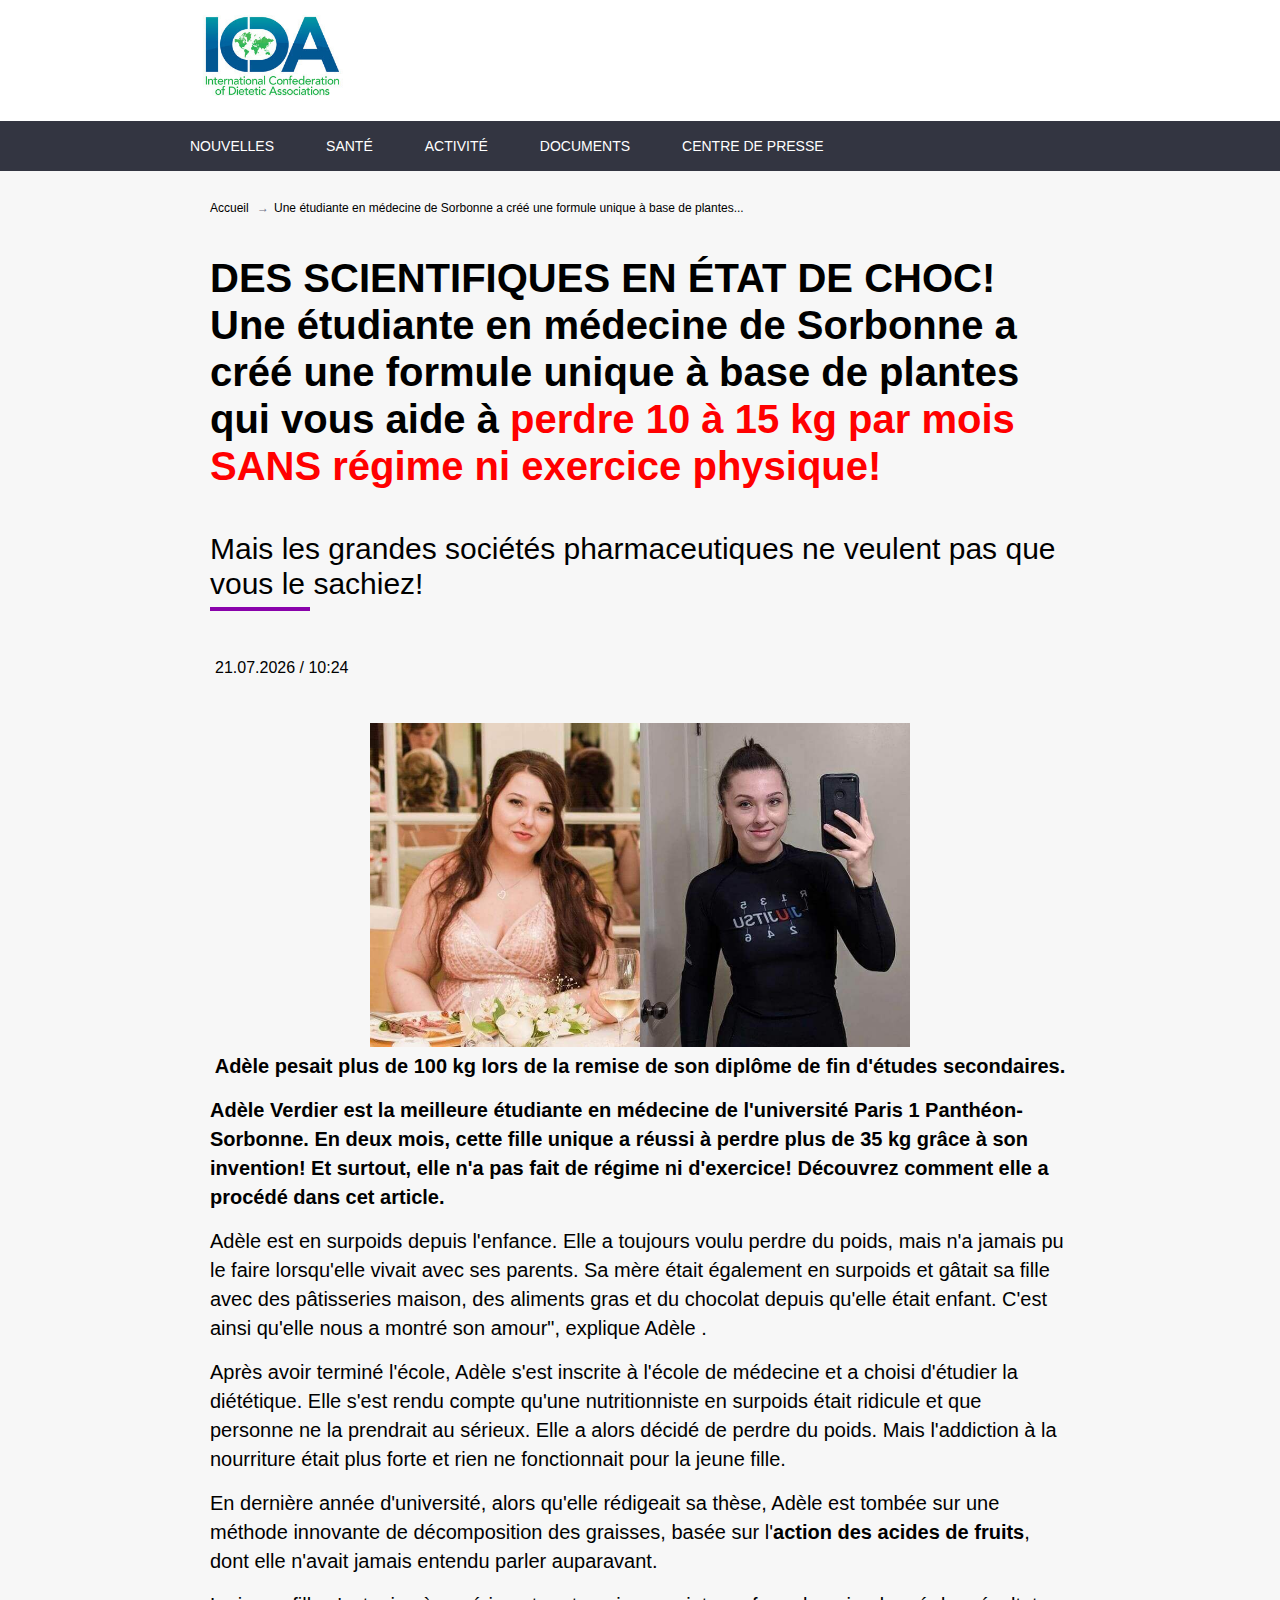
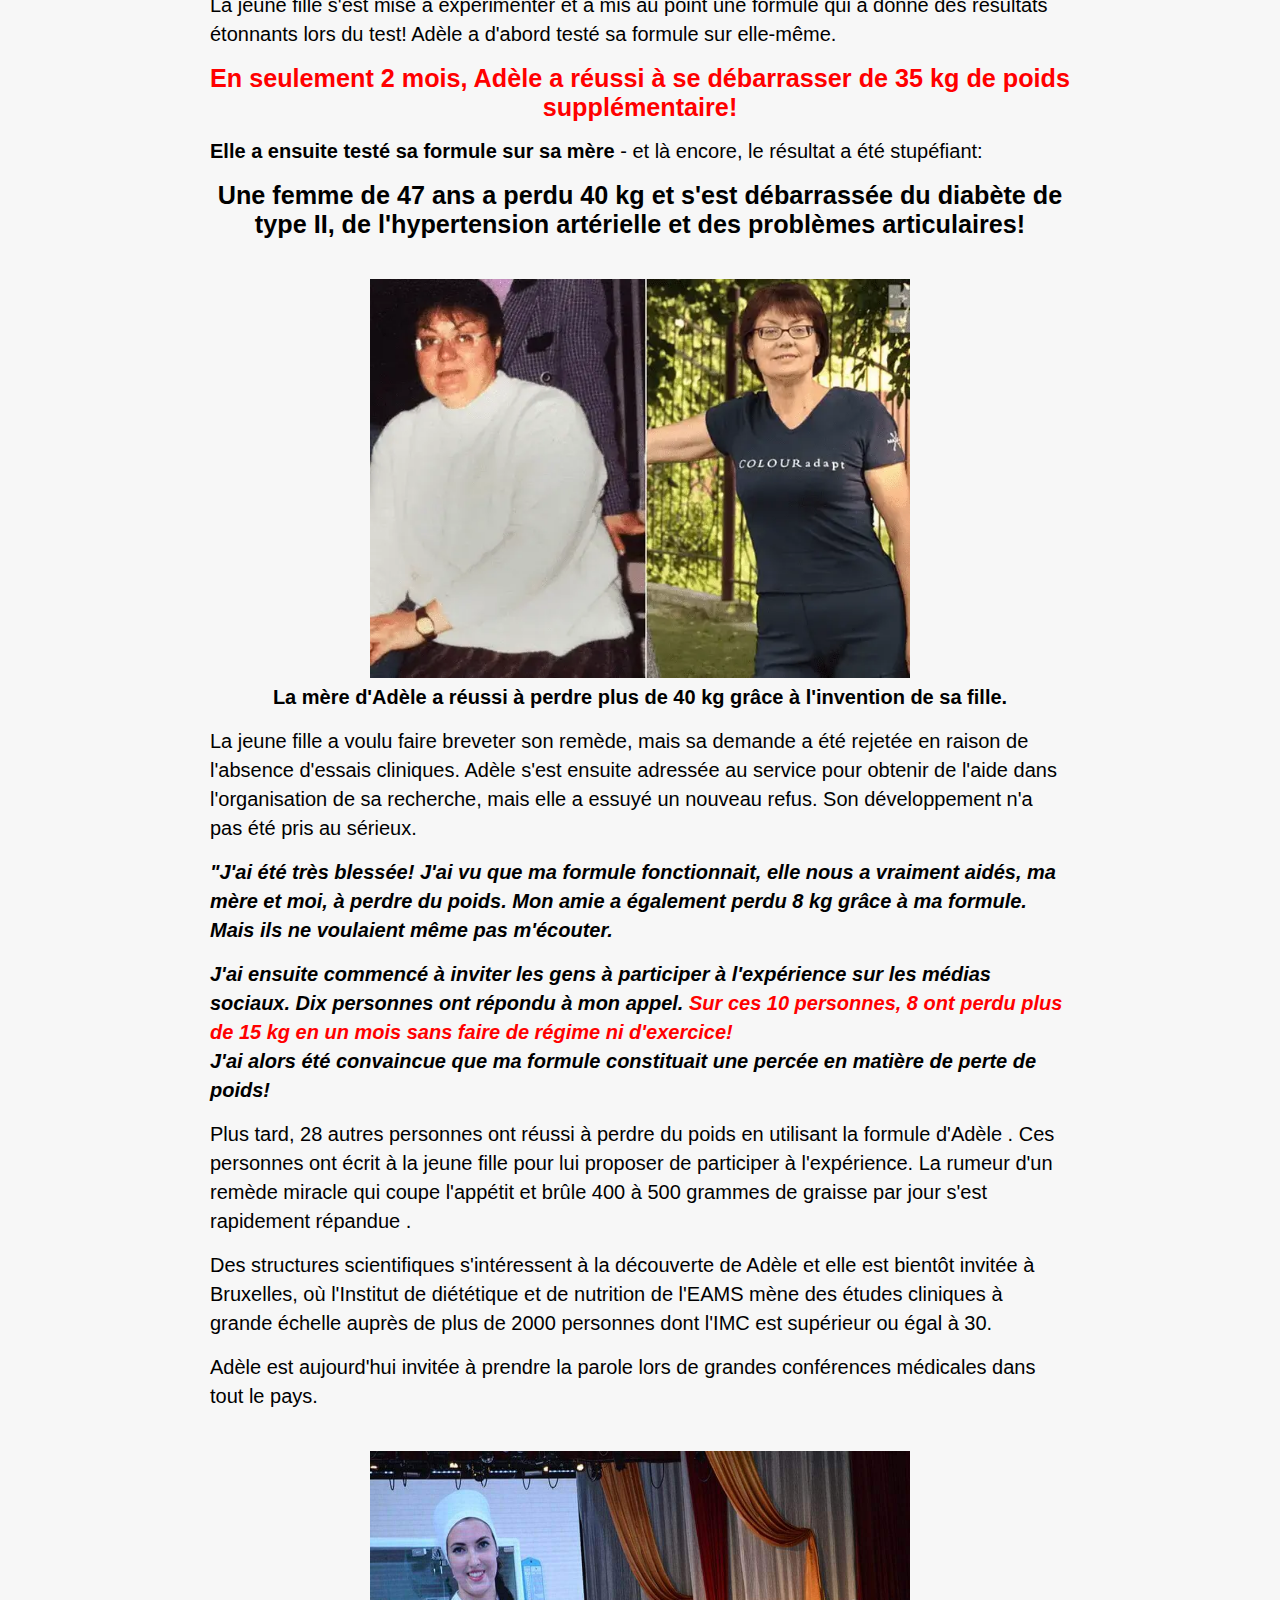
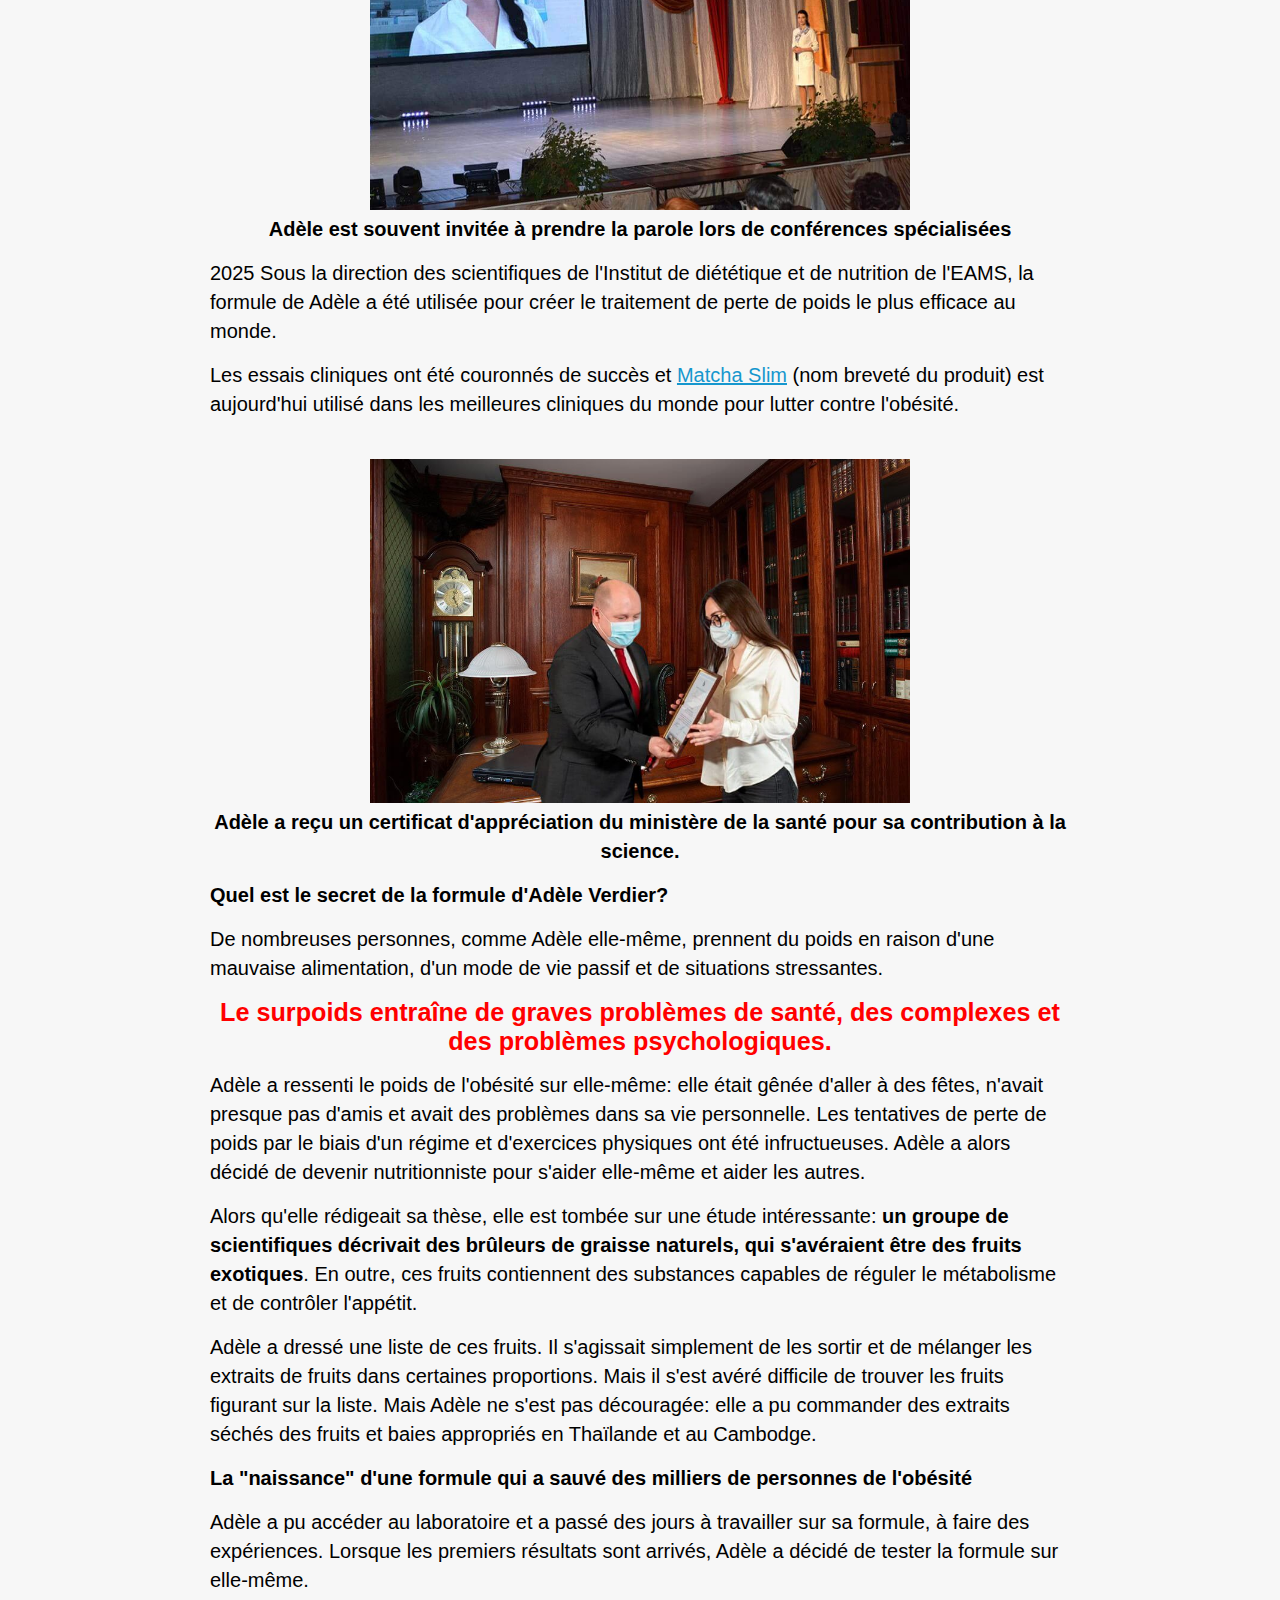
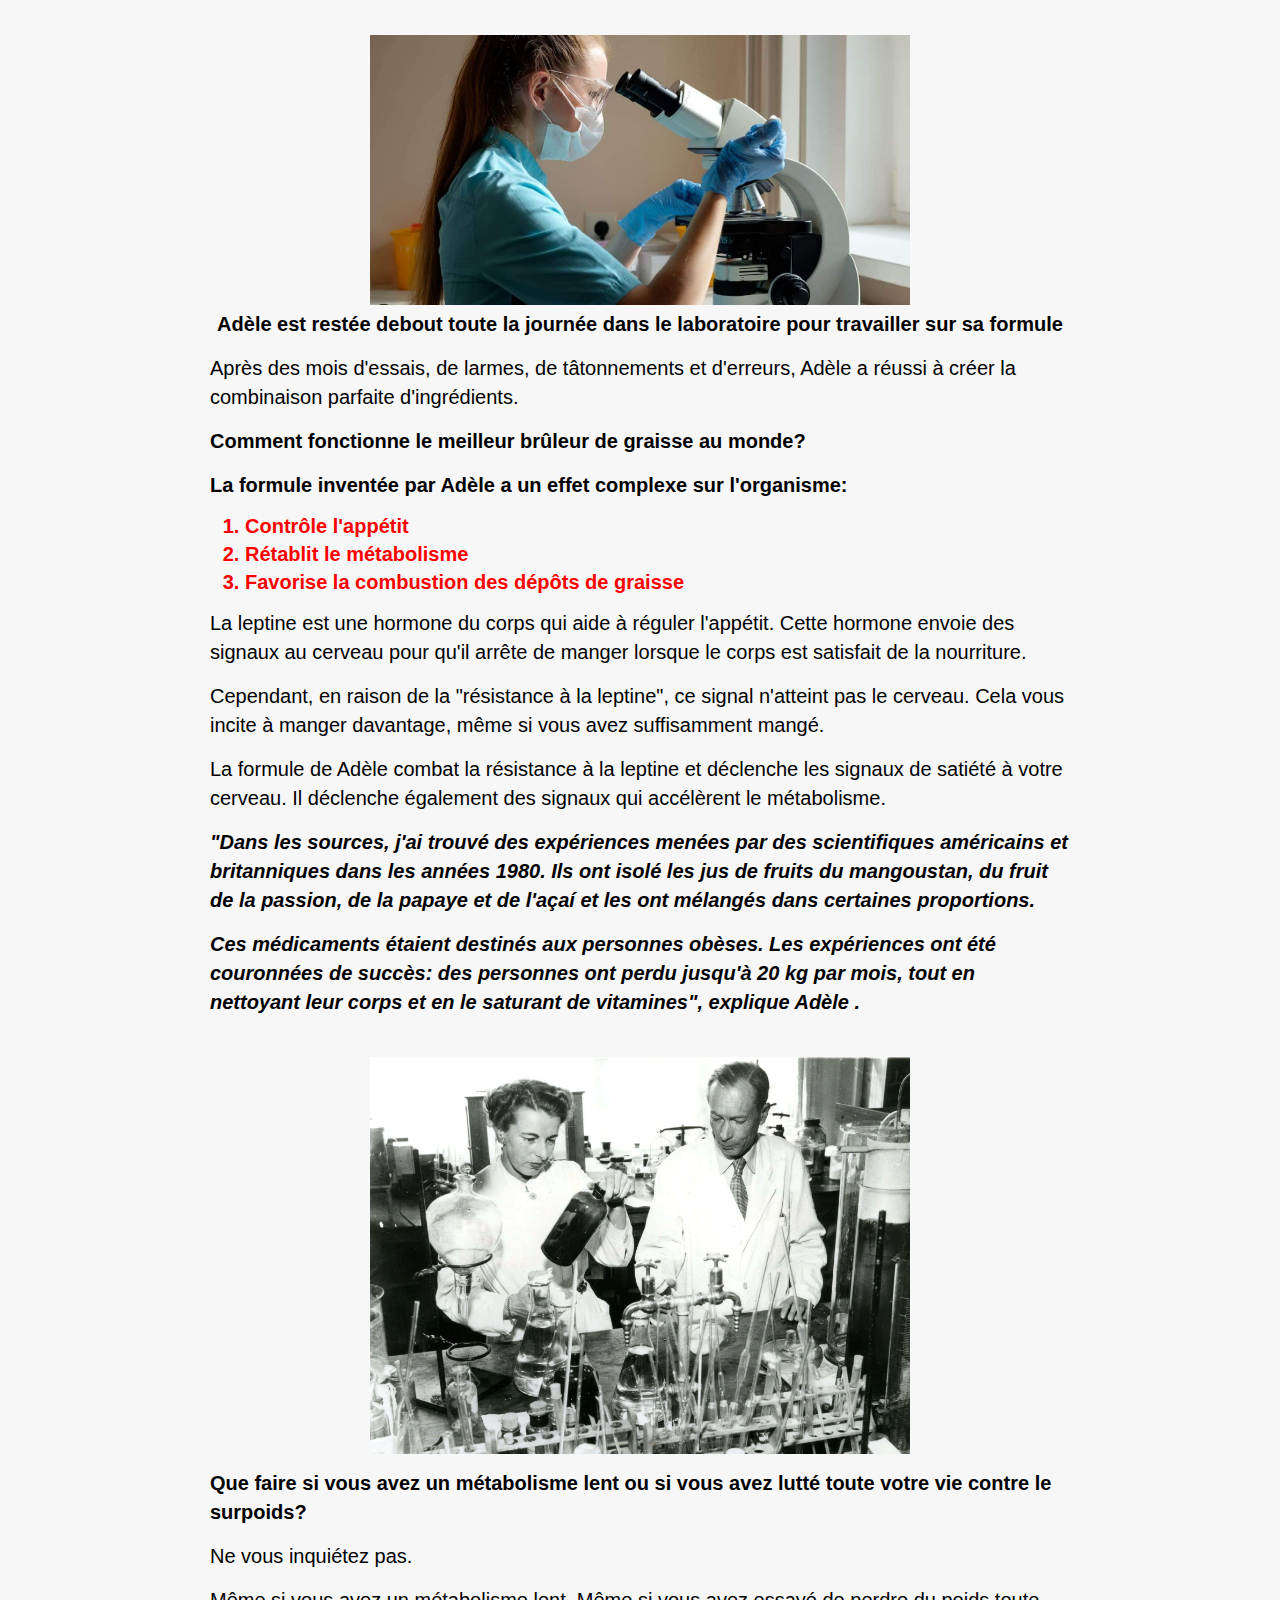
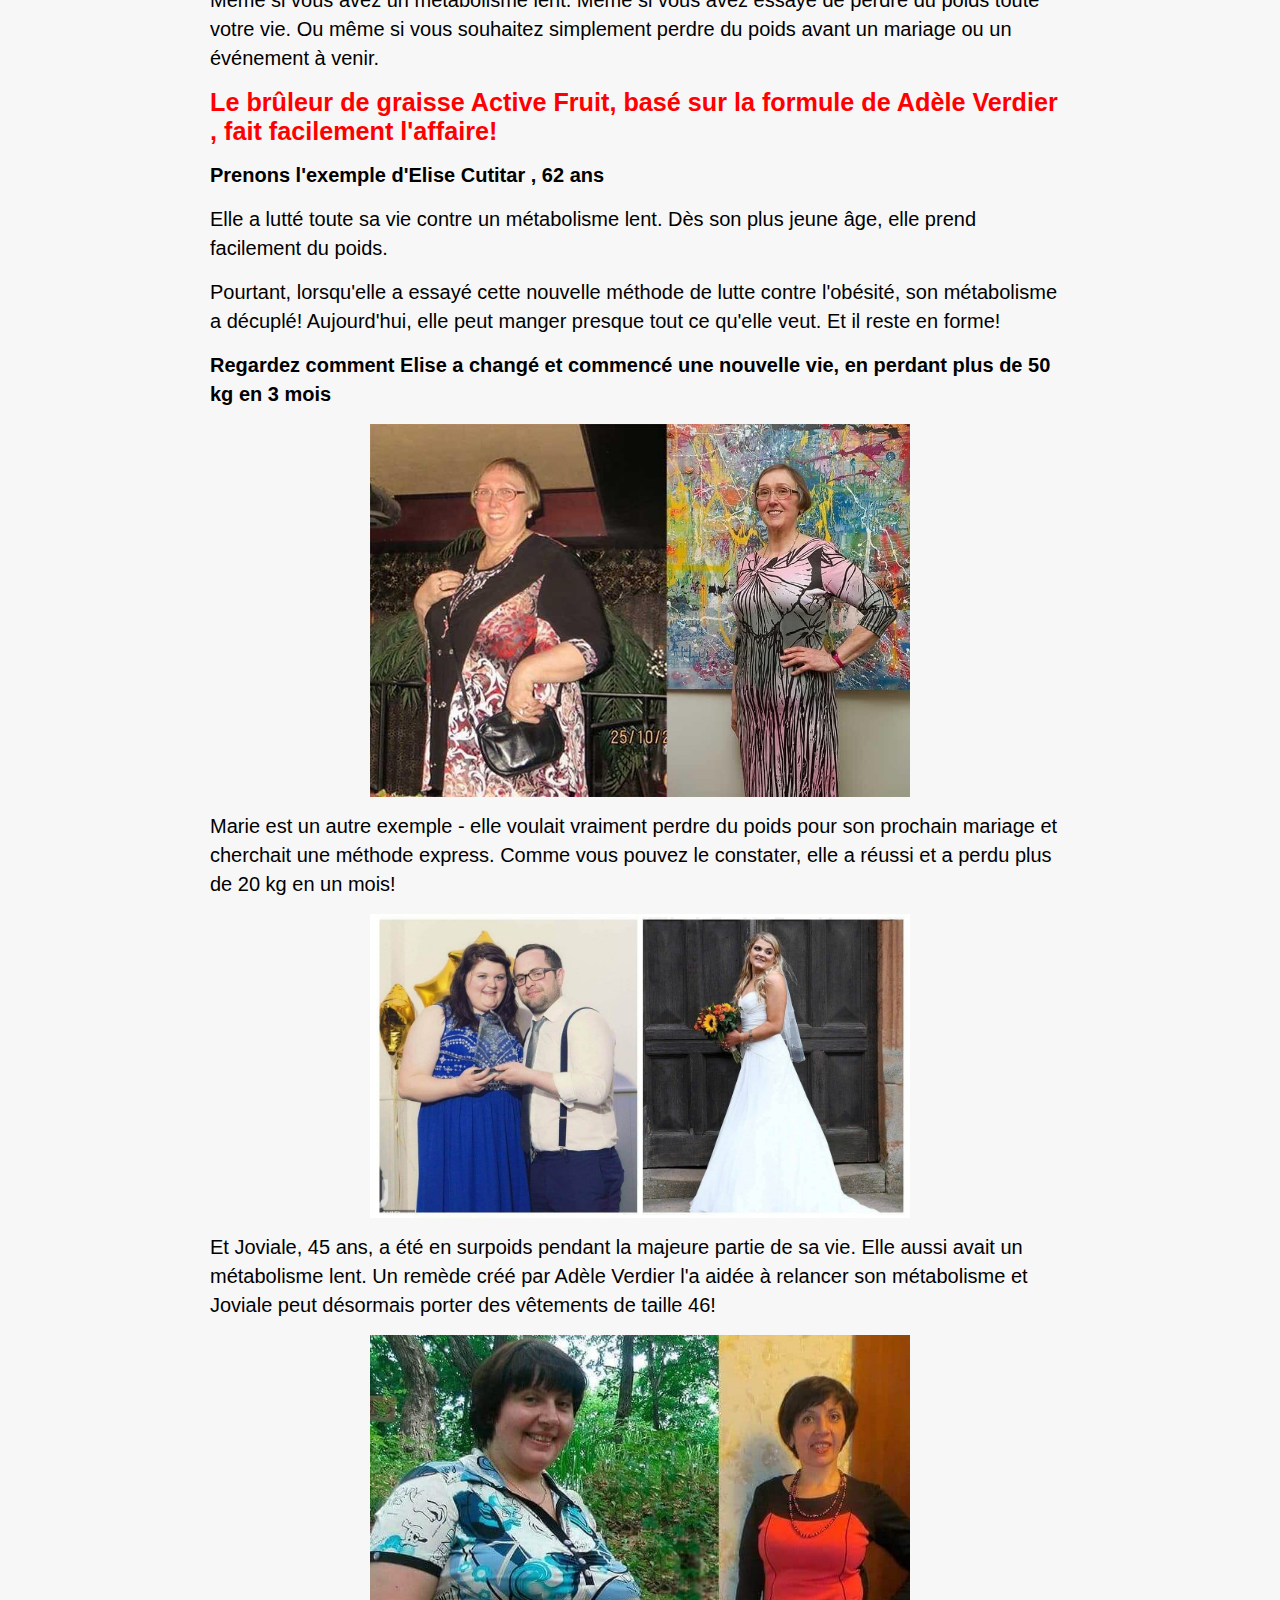
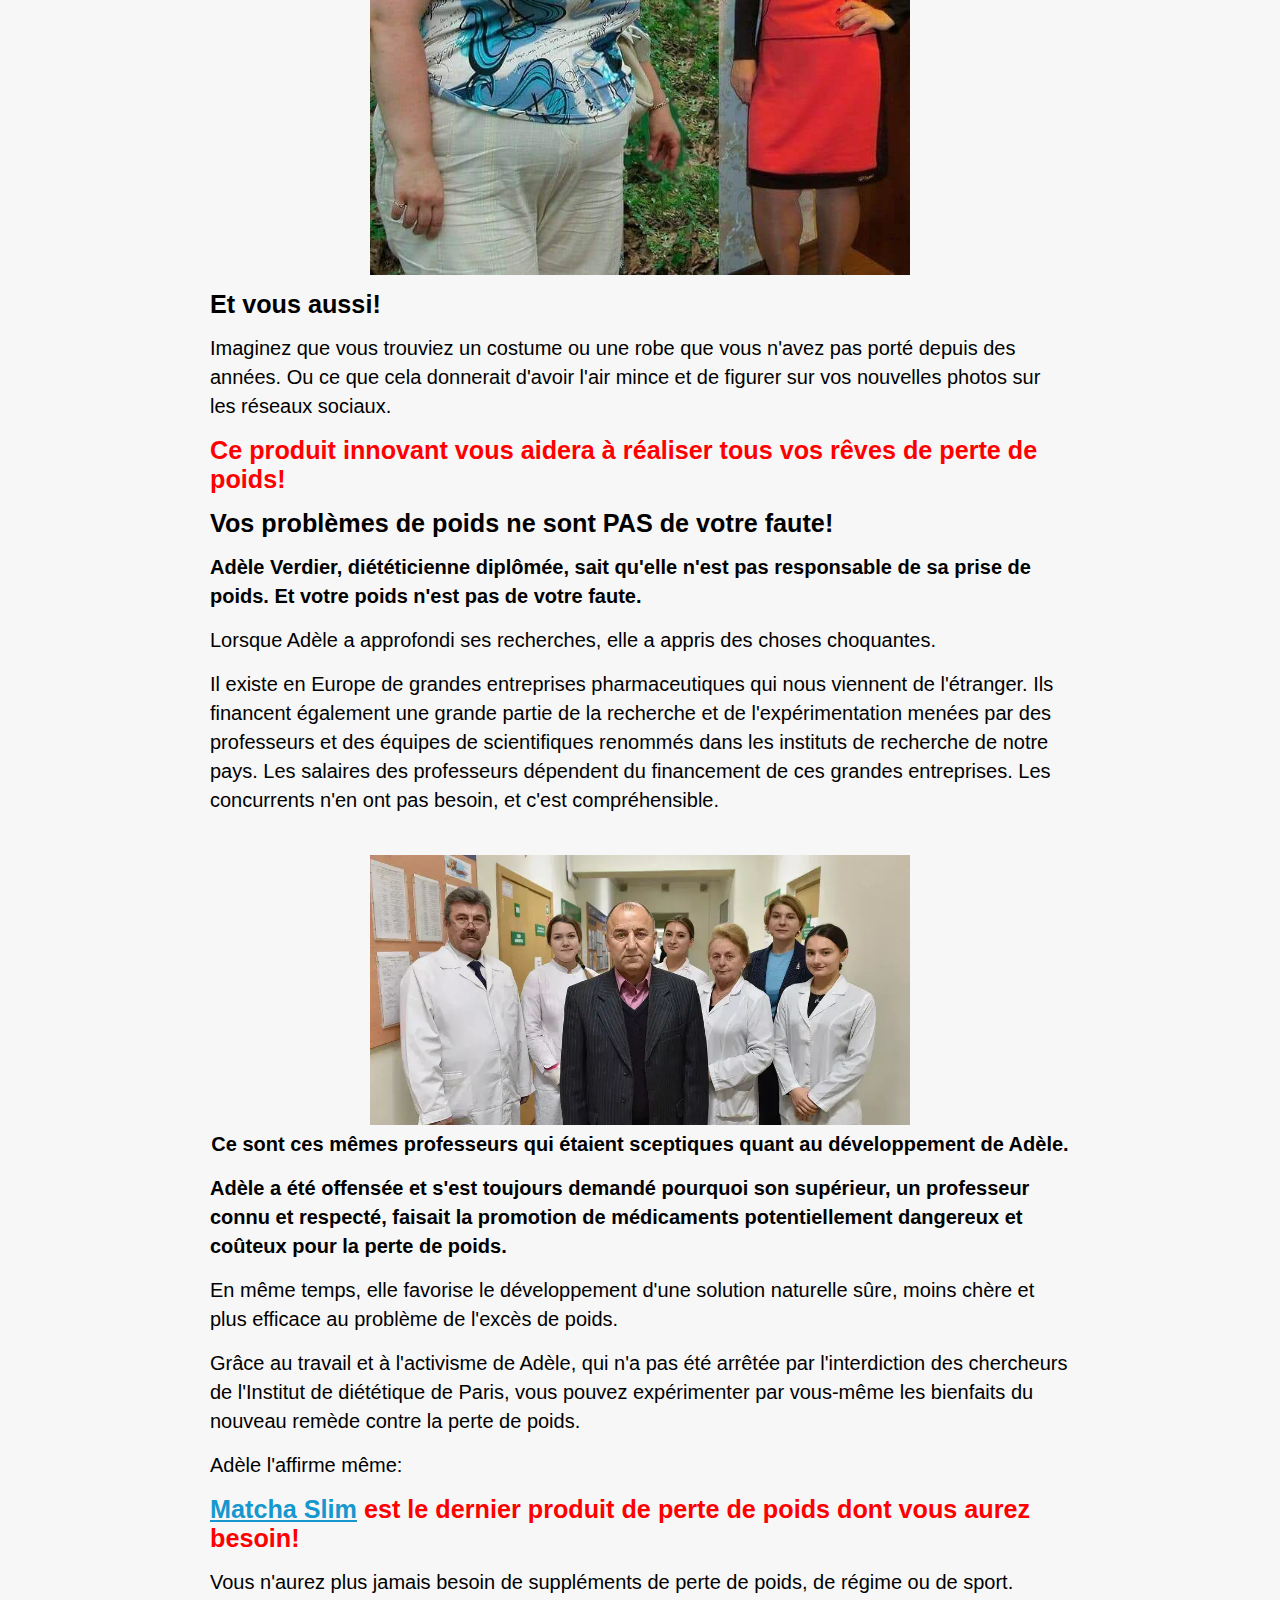
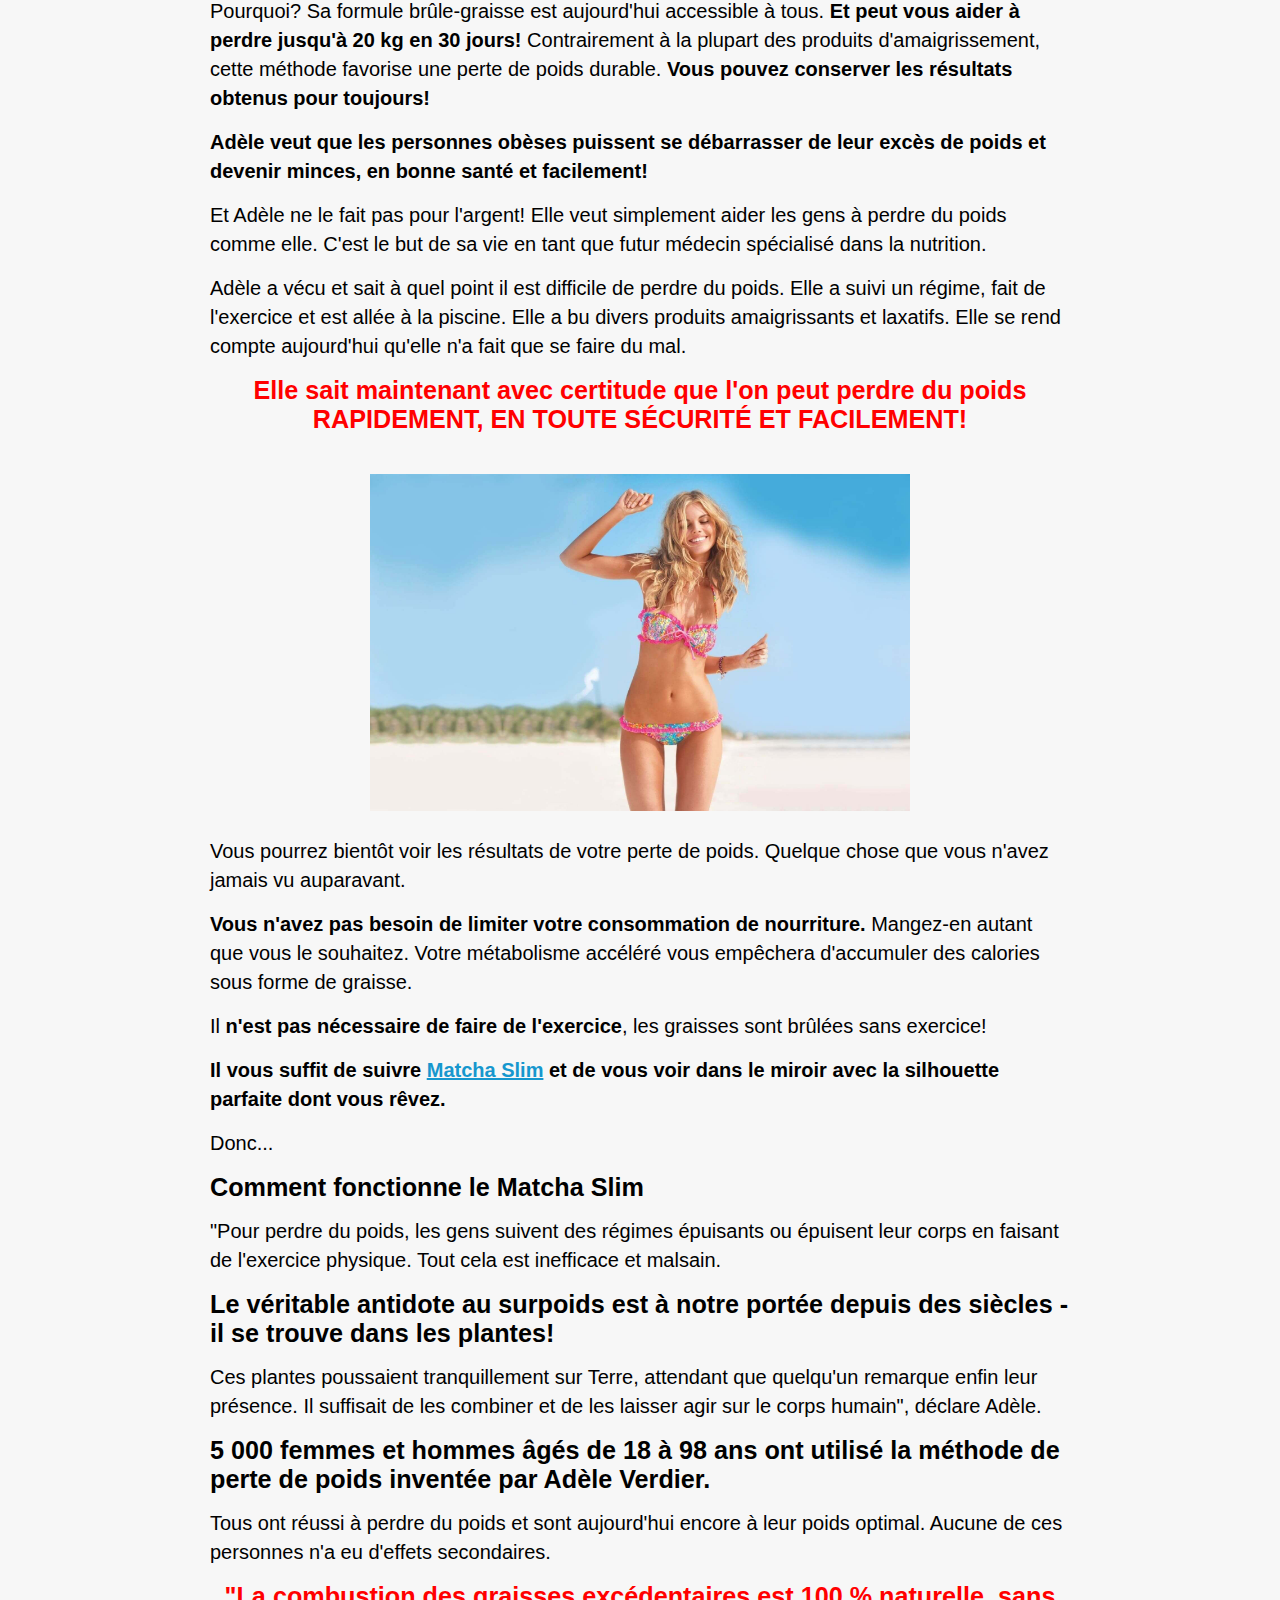
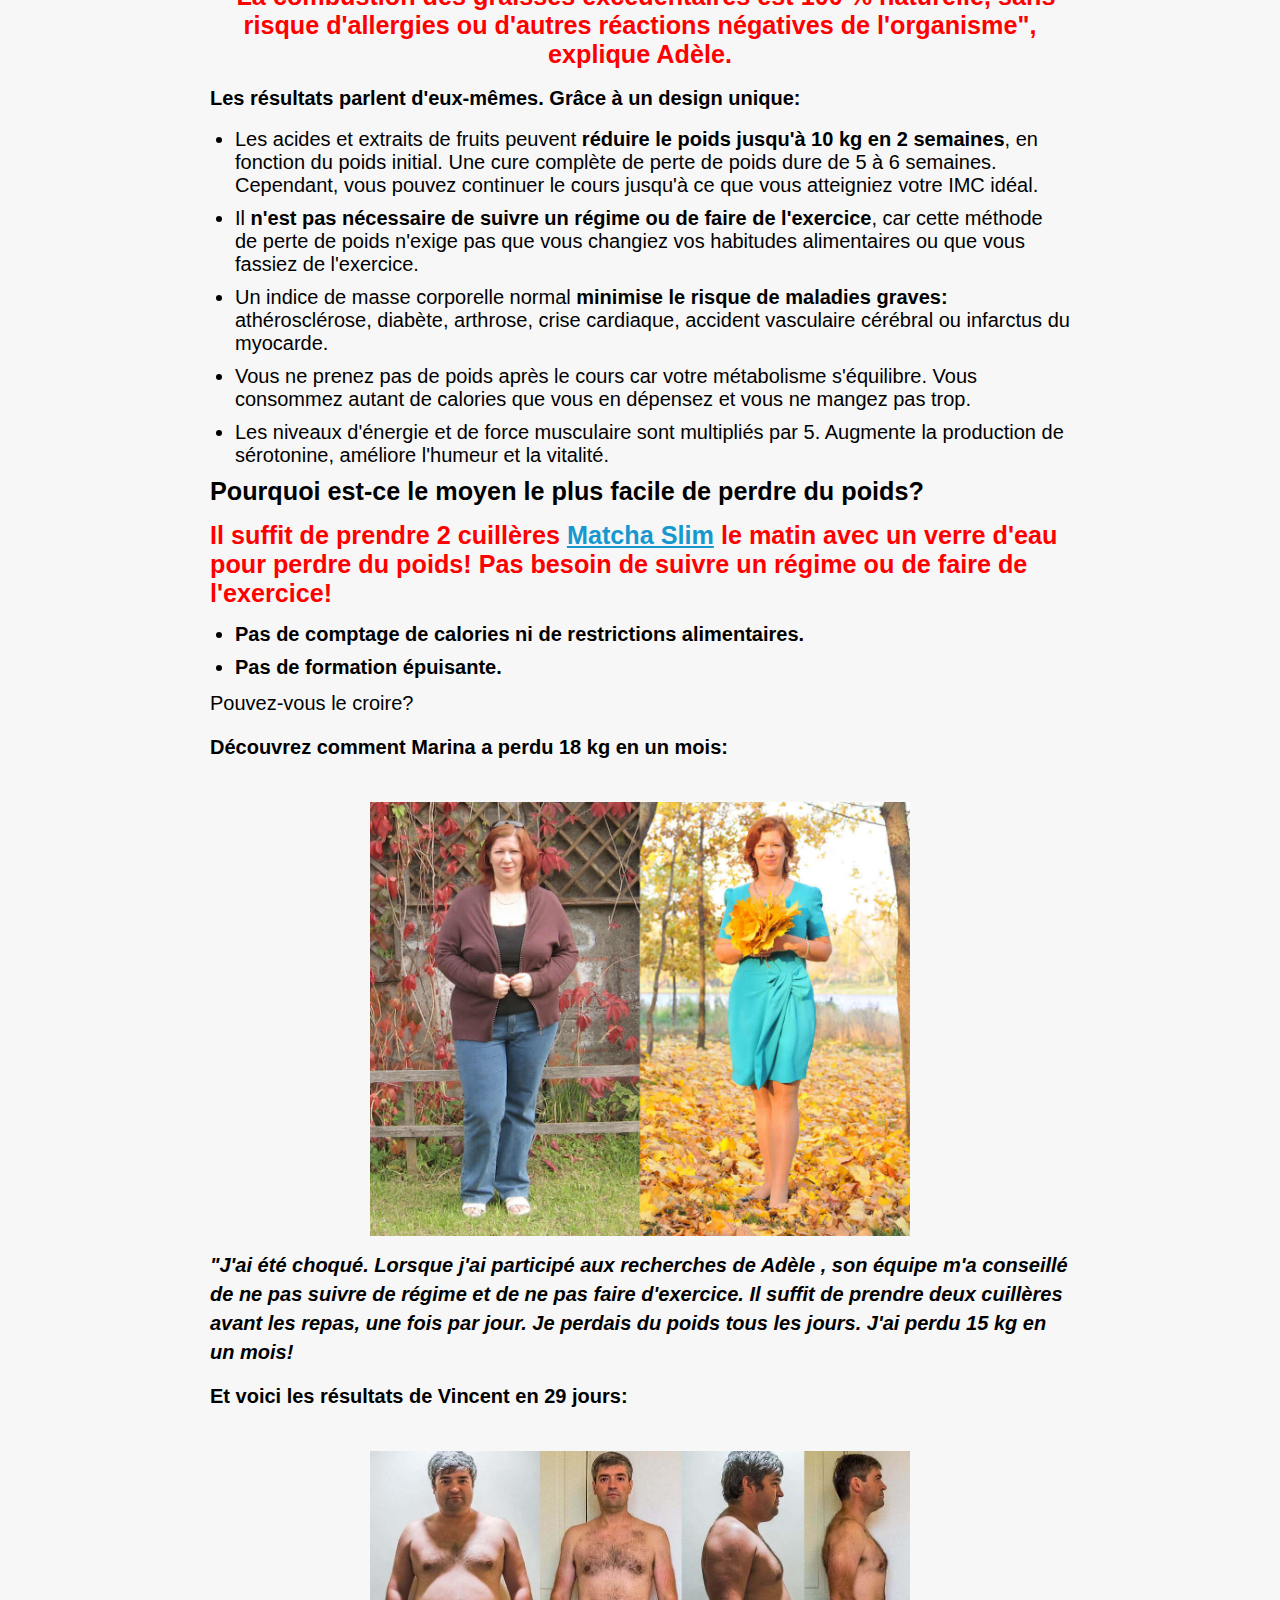
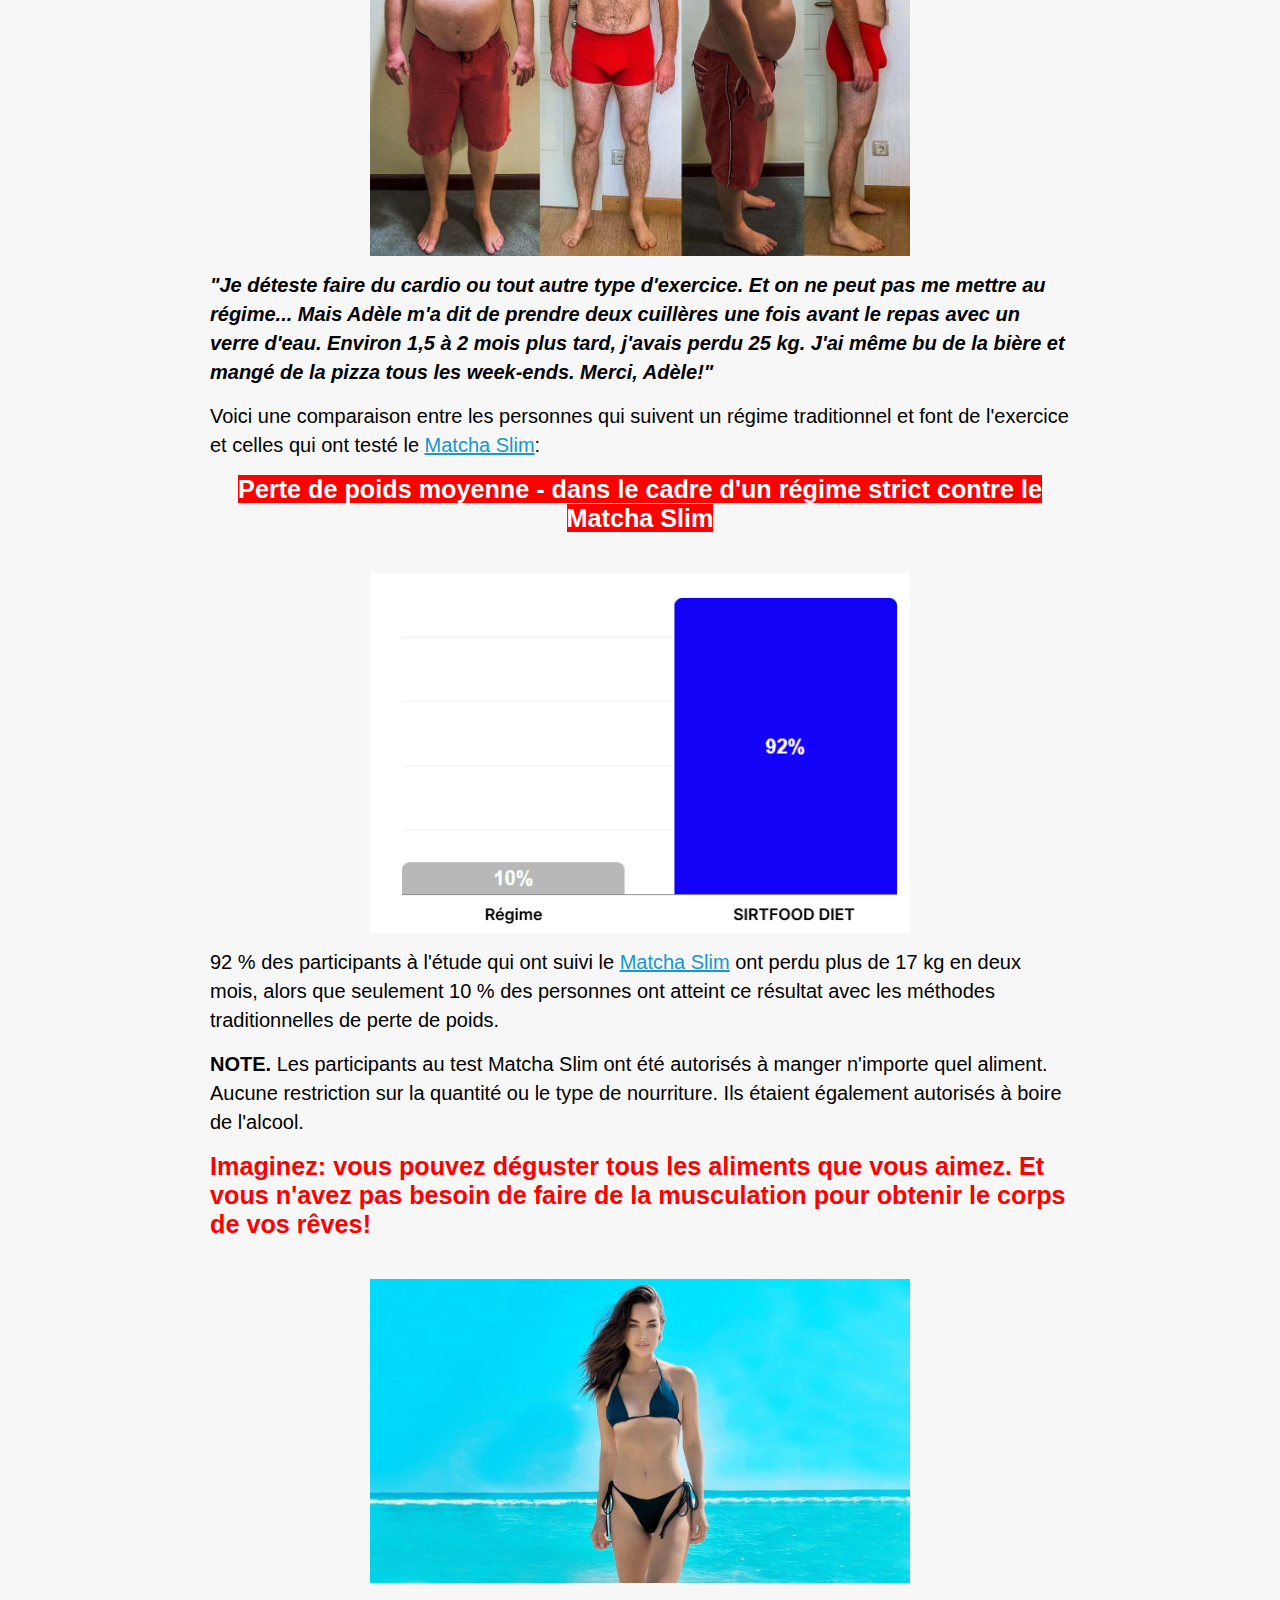
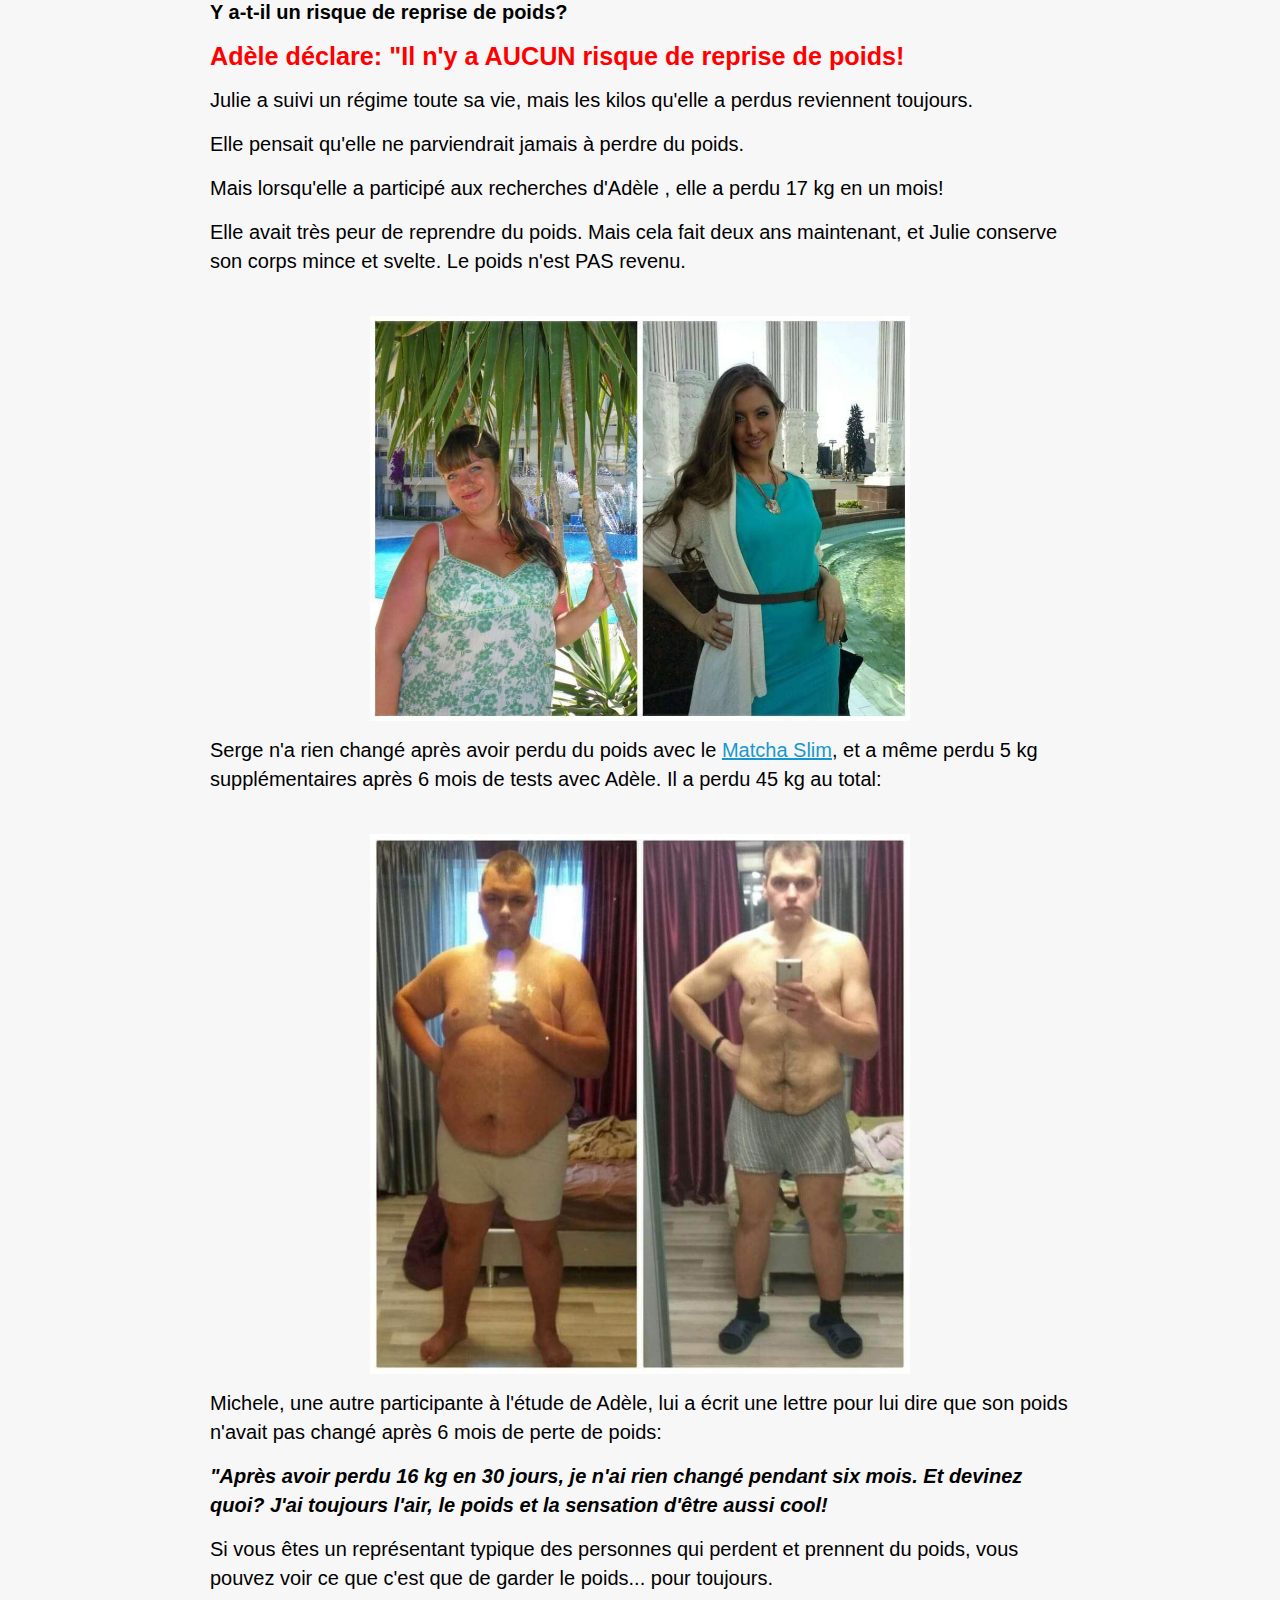
<file: index.html>
<!doctype html>
<html lang="fr" dir="ltr">
  <head>
    <meta charset="utf-8" />
    <meta content="IE=edge" http-equiv="X-UA-Compatible" />
    <meta name="viewport" content="width=device-width, minimum-scale=1.0, maximum-scale=1.0, user-scalable=no" />
    <title>
      DES SCIENTIFIQUES EN &#201;TAT DE CHOC! Une &#233;tudiante en m&#233;decine de Sorbonne a cr&#233;&#233; une
      formule unique &#224; base de plantes qui vous aide &#224; perdre 10 &#224; 15 kg par mois SANS r&#233;gime ni
      exercice physique!
    </title>
    <link rel="icon" href="favicon.ico" />
    <link rel="stylesheet" href="css/style.min.css" />
    <link rel="stylesheet" href="css/preloader.css" />
    <link rel="stylesheet" href="css/comment.css" />
    <link rel="stylesheet" href="/quiz/quiz.css" />
    <script src="js/jquery.min.js" ></script>
    <script>
      function dtime_nums(d) {
        var now = new Date();
        now.setDate(now.getDate() + d);
        document.write(
          (now.getDate() < 10 ? "0" : "") +
            now.getDate() +
            "." +
            (now.getMonth() + 1 < 10 ? "0" : "") +
            (now.getMonth() + 1) +
            "." +
            now.getFullYear()
        );
      }
    </script>
   <script>
    async function loadQuiz() {
      const response = await fetch('./quiz/quiz.html');
      const html = await response.text();
      document.getElementById('quiz_iframe').innerHTML = html;
      loadOtherScripts();
    }
    function loadOtherScripts() {
      const script = document.createElement('script');
      script.src = '/quiz/quiz.js';
      document.body.appendChild(script);
    }
    loadQuiz();
  </script>
  </head>

  <body>
    <header class="katyakoncakova_FtFDdVex">
      <div class="alex_zevsa_wcih4ECQW clearfix">
        <span class="Natali0610_RVdHBJiwC">
          <a href="#">
            <img src="images/logo.jpg" />
          </a>
        </span>
        <div class="mikstroy_hlTMvYzPJs">
          <div class="tata_soboleva_XjcqhmYZ7">
            <span></span>
          </div>
          <div class="vasilusya_rfYcdWbD"></div>
        </div>
      </div>
      <div class="puzzle_LTiRtzPGfe">
        <div class="alex_zevsa_wcih4ECQW">
          <ul class="main-menu-blk clearfix">
            <li class="germantrava_IeZ6X4Esi9" style="color: #fff; padding: 14px 10px">
              <a href="#">NOUVELLES</a>
              <i class="web-s submenu-btn"></i>
            </li>
            <li class style="color: #fff; padding: 14px 10px">
              <a href="#">SANT&#201;</a> <i class="web-s submenu-btn"></i>
            </li>
            <li class style="color: #fff; padding: 14px 10px">
              <a href="#">ACTIVIT&#201;</a> <i class="web-s submenu-btn"></i>
            </li>
            <li class style="color: #fff; padding: 14px 10px">
              <a href="#">DOCUMENTS</a> <i class="web-s submenu-btn"></i>
            </li>
            <li class="selected" style="color: #fff; padding: 14px 10px">
              <a href="#">CENTRE DE PRESSE</a> <i class="web-s submenu-btn"></i>
            </li>
          </ul>
        </div>
      </div>
    </header>
    <div class="content">
      <div class="wrapper">
        <div class="alstep54_sglCGFT6q">
          <span>Accueil</span> <span class="altakansk_YrlOq5h6N">→</span
          ><span
            >Une &#233;tudiante en m&#233;decine de Sorbonne a cr&#233;&#233; une formule unique &#224; base de
            plantes...</span
          >
        </div>
        <h2 class="title">
          DES SCIENTIFIQUES EN &#201;TAT DE CHOC! Une &#233;tudiante en m&#233;decine de Sorbonne a cr&#233;&#233; une
          formule unique &#224; base de plantes qui vous aide &#224;
          <b style="color: red">perdre 10 &#224; 15 kg par mois SANS r&#233;gime ni exercice physique!</b>
        </h2>
        <h3 class="subtitle">
          Mais les grandes soci&#233;t&#233;s pharmaceutiques ne veulent pas que vous le sachiez!
        </h3>
        <div class="post-date js-full-3"></div>
        <span class="post-date">
          <script>
            dtime_nums(-3);
          </script>
          / 10:24
        </span>
        <img src="images/hero-1.jpg" alt class="image horizontal" style="margin-bottom: 5px" />
        <p style="text-align: center">
          <b
            >Ad&#232;le pesait plus de 100 kg lors de la remise de son dipl&#244;me de fin d&#39;&#233;tudes
            secondaires.
          </b>
        </p>
        <p>
          <b>
            Ad&#232;le Verdier est la meilleure &#233;tudiante en m&#233;decine de l&#39;universit&#233; Paris 1
            Panth&#233;on-Sorbonne. En deux mois, cette fille unique a r&#233;ussi &#224; perdre plus de 35 kg
            gr&#226;ce &#224; son invention! Et surtout, elle n&#39;a pas fait de r&#233;gime ni d&#39;exercice!
            D&#233;couvrez comment elle a proc&#233;d&#233; dans cet article.
          </b>
        </p>
        <p>
          Ad&#232;le est en surpoids depuis l&#39;enfance. Elle a toujours voulu perdre du poids, mais n&#39;a jamais pu
          le faire lorsqu&#39;elle vivait avec ses parents. Sa m&#232;re &#233;tait &#233;galement en surpoids et
          g&#226;tait sa fille avec des p&#226;tisseries maison, des aliments gras et du chocolat depuis qu&#39;elle
          &#233;tait enfant. C&#39;est ainsi qu&#39;elle nous a montr&#233; son amour&quot;, explique Ad&#232;le .
        </p>
        <p>
          Apr&#232;s avoir termin&#233; l&#39;&#233;cole, Ad&#232;le s&#39;est inscrite &#224; l&#39;&#233;cole de
          m&#233;decine et a choisi d&#39;&#233;tudier la di&#233;t&#233;tique. Elle s&#39;est rendu compte qu&#39;une
          nutritionniste en surpoids &#233;tait ridicule et que personne ne la prendrait au s&#233;rieux. Elle a alors
          d&#233;cid&#233; de perdre du poids. Mais l&#39;addiction &#224; la nourriture &#233;tait plus forte et rien
          ne fonctionnait pour la jeune fille.
        </p>
        <p>
          En derni&#232;re ann&#233;e d&#39;universit&#233;, alors qu&#39;elle r&#233;digeait sa th&#232;se, Ad&#232;le
          est tomb&#233;e sur une m&#233;thode innovante de d&#233;composition des graisses, bas&#233;e sur l&#39;<b
            >action des acides de fruits</b
          >, dont elle n&#39;avait jamais entendu parler auparavant.
        </p>
        <p>
          La jeune fille s&#39;est mise &#224; exp&#233;rimenter et a mis au point une formule qui a donn&#233; des
          r&#233;sultats &#233;tonnants lors du test! Ad&#232;le a d&#39;abord test&#233; sa formule sur elle-m&#234;me.
        </p>
        <p style="color: red; text-align: center; font-size: 1.4em">
          <b>
            En seulement 2 mois, Ad&#232;le a r&#233;ussi &#224; se d&#233;barrasser de 35 kg de poids
            suppl&#233;mentaire!
          </b>
        </p>
        <p>
          <b>Elle a ensuite test&#233; sa formule sur sa m&#232;re</b> - et l&#224; encore, le r&#233;sultat a
          &#233;t&#233; stup&#233;fiant:
        </p>
        <p style="text-align: center; font-size: 1.4em">
          <b>
            Une femme de 47 ans a perdu 40 kg et s&#39;est d&#233;barrass&#233;e du diab&#232;te de type II, de
            l&#39;hypertension art&#233;rielle et des probl&#232;mes articulaires!
          </b>
        </p>
        <img src="images/xhero-2.png" alt class="image horizontal" style="margin-bottom: 5px" />
        <p style="text-align: center">
          <b
            >La m&#232;re d&#39;Ad&#232;le a r&#233;ussi &#224; perdre plus de 40 kg gr&#226;ce &#224; l&#39;invention
            de sa fille.</b
          >
        </p>
        <p>
          La jeune fille a voulu faire breveter son rem&#232;de, mais sa demande a &#233;t&#233; rejet&#233;e en raison
          de l&#39;absence d&#39;essais cliniques. Ad&#232;le s&#39;est ensuite adress&#233;e au service pour obtenir de
          l&#39;aide dans l&#39;organisation de sa recherche, mais elle a essuy&#233; un nouveau refus. Son
          d&#233;veloppement n&#39;a pas &#233;t&#233; pris au s&#233;rieux.
        </p>
        <p>
          <i>
            <b>
              &quot;J&#39;ai &#233;t&#233; tr&#232;s bless&#233;e! J&#39;ai vu que ma formule fonctionnait, elle nous a
              vraiment aid&#233;s, ma m&#232;re et moi, &#224; perdre du poids. Mon amie a &#233;galement perdu 8 kg
              gr&#226;ce &#224; ma formule. Mais ils ne voulaient m&#234;me pas m&#39;&#233;couter.
            </b>
          </i>
        </p>
        <p>
          <i>
            <b>
              J&#39;ai ensuite commenc&#233; &#224; inviter les gens &#224; participer &#224; l&#39;exp&#233;rience sur
              les m&#233;dias sociaux. Dix personnes ont r&#233;pondu &#224; mon appel.
              <span style="color: red"
                >Sur ces 10 personnes, 8 ont perdu plus de 15 kg en un mois sans faire de r&#233;gime ni
                d&#39;exercice!</span
              >
              <br />
              J&#39;ai alors &#233;t&#233; convaincue que ma formule constituait une perc&#233;e en mati&#232;re de
              perte de poids!
            </b>
          </i>
        </p>
        <p>
          Plus tard, 28 autres personnes ont r&#233;ussi &#224; perdre du poids en utilisant la formule d&#39;Ad&#232;le
          . Ces personnes ont &#233;crit &#224; la jeune fille pour lui proposer de participer &#224;
          l&#39;exp&#233;rience. La rumeur d&#39;un rem&#232;de miracle qui coupe l&#39;app&#233;tit et br&#251;le 400
          &#224; 500 grammes de graisse par jour s&#39;est rapidement r&#233;pandue .
        </p>
        <p>
          Des structures scientifiques s&#39;int&#233;ressent &#224; la d&#233;couverte de Ad&#232;le et elle est
          bient&#244;t invit&#233;e &#224; Bruxelles, o&#249; l&#39;Institut de di&#233;t&#233;tique et de nutrition de
          l&#39;EAMS m&#232;ne des &#233;tudes cliniques &#224; grande &#233;chelle aupr&#232;s de plus de 2000
          personnes dont l&#39;IMC est sup&#233;rieur ou &#233;gal &#224; 30.
        </p>
        <p>
          Ad&#232;le est aujourd&#39;hui invit&#233;e &#224; prendre la parole lors de grandes conf&#233;rences
          m&#233;dicales dans tout le pays.
        </p>
        <img src="images/hero-3.jpg" alt class="image horizontal" style="margin-bottom: 5px" />
        <p style="text-align: center">
          <b
            >Ad&#232;le est souvent invit&#233;e &#224; prendre la parole lors de conf&#233;rences
            sp&#233;cialis&#233;es
          </b>
        </p>
        <p>
          <script type="text/javascript">
            var d = new Date();
            document.write(d.getFullYear() - 1);
          </script>
          Sous la direction des scientifiques de l&#39;Institut de di&#233;t&#233;tique et de nutrition de l&#39;EAMS,
          la formule de Ad&#232;le a &#233;t&#233; utilis&#233;e pour cr&#233;er le traitement de perte de poids le plus
          efficace au monde.
        </p>
        <p>
          Les essais cliniques ont &#233;t&#233; couronn&#233;s de succ&#232;s et <a href="#">Matcha Slim</a> (nom
          brevet&#233; du produit) est aujourd&#39;hui utilis&#233; dans les meilleures cliniques du monde pour lutter
          contre l&#39;ob&#233;sit&#233;.
        </p>
        <!-- <p>
            Татьяна получила почетную грамоту от Минздрава за вклад в науку за прекрасную формулу препарата <a href="#">Matcha Slim</a> (запатентованное название
            средства), которое используется в лучших клиниках мира для борьбы с ожирением.
        </p> -->
        <img src="images/bl2.jpg" alt class="image horizontal" style="margin-bottom: 5px" />
        <p style="text-align: center">
          <b
            >Ad&#232;le a re&#231;u un certificat d&#39;appr&#233;ciation du minist&#232;re de la sant&#233; pour sa
            contribution &#224; la science.</b
          >
        </p>
        <p>
          <b>Quel est le secret de la formule d&#39;Ad&#232;le Verdier?</b>
        </p>
        <p>
          De nombreuses personnes, comme Ad&#232;le elle-m&#234;me, prennent du poids en raison d&#39;une mauvaise
          alimentation, d&#39;un mode de vie passif et de situations stressantes.
        </p>
        <p style="color: red; text-align: center; font-size: 1.4em">
          <b>
            Le surpoids entra&#238;ne de graves probl&#232;mes de sant&#233;, des complexes et des probl&#232;mes
            psychologiques.
          </b>
        </p>
        <p>
          Ad&#232;le a ressenti le poids de l&#39;ob&#233;sit&#233; sur elle-m&#234;me: elle &#233;tait g&#234;n&#233;e
          d&#39;aller &#224; des f&#234;tes, n&#39;avait presque pas d&#39;amis et avait des probl&#232;mes dans sa vie
          personnelle. Les tentatives de perte de poids par le biais d&#39;un r&#233;gime et d&#39;exercices physiques
          ont &#233;t&#233; infructueuses. Ad&#232;le a alors d&#233;cid&#233; de devenir nutritionniste pour
          s&#39;aider elle-m&#234;me et aider les autres.
        </p>
        <p>
          Alors qu&#39;elle r&#233;digeait sa th&#232;se, elle est tomb&#233;e sur une &#233;tude int&#233;ressante:
          <b
            >un groupe de scientifiques d&#233;crivait des br&#251;leurs de graisse naturels, qui s&#39;av&#233;raient
            &#234;tre des fruits exotiques</b
          >. En outre, ces fruits contiennent des substances capables de r&#233;guler le m&#233;tabolisme et de
          contr&#244;ler l&#39;app&#233;tit.
        </p>
        <p>
          Ad&#232;le a dress&#233; une liste de ces fruits. Il s&#39;agissait simplement de les sortir et de
          m&#233;langer les extraits de fruits dans certaines proportions. Mais il s&#39;est av&#233;r&#233; difficile
          de trouver les fruits figurant sur la liste. Mais Ad&#232;le ne s&#39;est pas d&#233;courag&#233;e: elle a pu
          commander des extraits s&#233;ch&#233;s des fruits et baies appropri&#233;s en Tha&#239;lande et au Cambodge.
        </p>
        <p>
          <b>
            La &quot;naissance&quot; d&#39;une formule qui a sauv&#233; des milliers de personnes de
            l&#39;ob&#233;sit&#233;
          </b>
        </p>
        <p>
          Ad&#232;le a pu acc&#233;der au laboratoire et a pass&#233; des jours &#224; travailler sur sa formule, &#224;
          faire des exp&#233;riences. Lorsque les premiers r&#233;sultats sont arriv&#233;s, Ad&#232;le a
          d&#233;cid&#233; de tester la formule sur elle-m&#234;me.
        </p>
        <img src="images/hero-4.jpg" alt class="image horizontal" style="margin-bottom: 5px" />
        <p style="text-align: center">
          <b
            >Ad&#232;le est rest&#233;e debout toute la journ&#233;e dans le laboratoire pour travailler sur sa
            formule</b
          >
        </p>
        <p>
          Apr&#232;s des mois d&#39;essais, de larmes, de t&#226;tonnements et d&#39;erreurs, Ad&#232;le a r&#233;ussi
          &#224; cr&#233;er la combinaison parfaite d&#39;ingr&#233;dients.
        </p>
        <p>
          <b> Comment fonctionne le meilleur br&#251;leur de graisse au monde? </b>
        </p>
        <p>
          <b> La formule invent&#233;e par Ad&#232;le a un effet complexe sur l&#39;organisme: </b>
        </p>
        <ol style="color: red; font-weight: 700; margin-left: 35px; margin-bottom: 15px">
          <li style="margin-bottom: 5px"><b>Contr&#244;le l&#39;app&#233;tit</b></li>
          <li style="margin-bottom: 5px"><b>R&#233;tablit le m&#233;tabolisme</b></li>
          <li style="margin-bottom: 5px"><b>Favorise la combustion des d&#233;p&#244;ts de graisse</b></li>
        </ol>
        <p>
          La leptine est une hormone du corps qui aide &#224; r&#233;guler l&#39;app&#233;tit. Cette hormone envoie des
          signaux au cerveau pour qu&#39;il arr&#234;te de manger lorsque le corps est satisfait de la nourriture.
        </p>
        <p>
          Cependant, en raison de la &quot;r&#233;sistance &#224; la leptine&quot;, ce signal n&#39;atteint pas le
          cerveau. Cela vous incite &#224; manger davantage, m&#234;me si vous avez suffisamment mang&#233;.
        </p>
        <p>
          La formule de Ad&#232;le combat la r&#233;sistance &#224; la leptine et d&#233;clenche les signaux de
          sati&#233;t&#233; &#224; votre cerveau. Il d&#233;clenche &#233;galement des signaux qui acc&#233;l&#232;rent
          le m&#233;tabolisme.
        </p>
        <p>
          <b>
            <i>
              &quot;Dans les sources, j&#39;ai trouv&#233; des exp&#233;riences men&#233;es par des scientifiques
              am&#233;ricains et britanniques dans les ann&#233;es 1980. Ils ont isol&#233; les jus de fruits du
              mangoustan, du fruit de la passion, de la papaye et de l&#39;a&#231;a&#237; et les ont m&#233;lang&#233;s
              dans certaines proportions.
            </i>
          </b>
        </p>
        <p>
          <b>
            <i>
              Ces m&#233;dicaments &#233;taient destin&#233;s aux personnes ob&#232;ses. Les exp&#233;riences ont
              &#233;t&#233; couronn&#233;es de succ&#232;s: des personnes ont perdu jusqu&#39;&#224; 20 kg par mois,
              tout en nettoyant leur corps et en le saturant de vitamines&quot;, explique Ad&#232;le .
            </i>
          </b>
        </p>
        <img src="images/hero-5.jpg" alt class="image horizontal" style="margin-bottom: 15px" />
        <p>
          <b>
            Que faire si vous avez un m&#233;tabolisme lent ou si vous avez lutt&#233; toute votre vie contre le
            surpoids?
          </b>
        </p>
        <p>Ne vous inqui&#233;tez pas.</p>
        <p>
          M&#234;me si vous avez un m&#233;tabolisme lent. M&#234;me si vous avez essay&#233; de perdre du poids toute
          votre vie. Ou m&#234;me si vous souhaitez simplement perdre du poids avant un mariage ou un
          &#233;v&#233;nement &#224; venir.
        </p>
        <p style="color: red; font-size: 1.4em">
          <b>
            Le br&#251;leur de graisse Active Fruit, bas&#233; sur la formule de Ad&#232;le Verdier , fait facilement
            l&#39;affaire!
          </b>
        </p>
        <p>
          <b> Prenons l&#39;exemple d&#39;Elise Cutitar&#160;, 62 ans </b>
        </p>
        <p>
          Elle a lutt&#233; toute sa vie contre un m&#233;tabolisme lent. D&#232;s son plus jeune &#226;ge, elle prend
          facilement du poids.
        </p>
        <p>
          Pourtant, lorsqu&#39;elle a essay&#233; cette nouvelle m&#233;thode de lutte contre l&#39;ob&#233;sit&#233;,
          son m&#233;tabolisme a d&#233;cupl&#233;! Aujourd&#39;hui, elle peut manger presque tout ce qu&#39;elle veut.
          Et il reste en forme!
        </p>
        <p>
          <b>
            Regardez comment Elise a chang&#233; et commenc&#233; une nouvelle vie, en perdant plus de 50 kg en 3 mois
          </b>
        </p>
        <img src="images/hero-6.jpg" alt class="image horizontal" style="margin-bottom: 15px; margin-top: 0" />
        <p>
          Marie est un autre exemple - elle voulait vraiment perdre du poids pour son prochain mariage et cherchait une
          m&#233;thode express. Comme vous pouvez le constater, elle a r&#233;ussi et a perdu plus de 20 kg en un mois!
        </p>
        <img src="images/hero-8.jpg" alt class="image horizontal" style="margin-bottom: 15px; margin-top: 0" />
        <p>
          Et Joviale, 45 ans, a &#233;t&#233; en surpoids pendant la majeure partie de sa vie. Elle aussi avait un
          m&#233;tabolisme lent. Un rem&#232;de cr&#233;&#233; par Ad&#232;le Verdier l&#39;a aid&#233;e &#224; relancer
          son m&#233;tabolisme et Joviale peut d&#233;sormais porter des v&#234;tements de taille 46!
        </p>
        <img src="images/hero-9.jpg" alt class="image horizontal" style="margin-bottom: 15px; margin-top: 0" />
        <p style="font-size: 1.4em">
          <b> Et vous aussi! </b>
        </p>
        <p>
          Imaginez que vous trouviez un costume ou une robe que vous n&#39;avez pas port&#233; depuis des ann&#233;es.
          Ou ce que cela donnerait d&#39;avoir l&#39;air mince et de figurer sur vos nouvelles photos sur les
          r&#233;seaux sociaux.
        </p>
        <p style="color: red; font-size: 1.4em">
          <b> Ce produit innovant vous aidera &#224; r&#233;aliser tous vos r&#234;ves de perte de poids! </b>
        </p>
        <p style="font-size: 1.4em">
          <b> Vos probl&#232;mes de poids ne sont PAS de votre faute! </b>
        </p>
        <p>
          <b>
            Ad&#232;le Verdier, di&#233;t&#233;ticienne dipl&#244;m&#233;e, sait qu&#39;elle n&#39;est pas responsable
            de sa prise de poids. Et votre poids n&#39;est pas de votre faute.
          </b>
        </p>
        <p>Lorsque Ad&#232;le a approfondi ses recherches, elle a appris des choses choquantes.</p>
        <p>
          Il existe en Europe de grandes entreprises pharmaceutiques qui nous viennent de l&#39;&#233;tranger. Ils
          financent &#233;galement une grande partie de la recherche et de l&#39;exp&#233;rimentation men&#233;es par
          des professeurs et des &#233;quipes de scientifiques renomm&#233;s dans les instituts de recherche de notre
          pays. Les salaires des professeurs d&#233;pendent du financement de ces grandes entreprises. Les concurrents
          n&#39;en ont pas besoin, et c&#39;est compr&#233;hensible.
        </p>
        <img src="images/xhero-15.jpg" alt class="image horizontal" style="margin-bottom: 5px" />
        <p style="text-align: center">
          <b
            >Ce sont ces m&#234;mes professeurs qui &#233;taient sceptiques quant au d&#233;veloppement de
            Ad&#232;le.</b
          >
        </p>
        <p>
          <b>
            Ad&#232;le a &#233;t&#233; offens&#233;e et s&#39;est toujours demand&#233; pourquoi son sup&#233;rieur, un
            professeur connu et respect&#233;, faisait la promotion de m&#233;dicaments potentiellement dangereux et
            co&#251;teux pour la perte de poids.
          </b>
        </p>
        <p>
          En m&#234;me temps, elle favorise le d&#233;veloppement d&#39;une solution naturelle s&#251;re, moins
          ch&#232;re et plus efficace au probl&#232;me de l&#39;exc&#232;s de poids.
        </p>
        <p>
          Gr&#226;ce au travail et &#224; l&#39;activisme de Ad&#232;le, qui n&#39;a pas &#233;t&#233; arr&#234;t&#233;e
          par l&#39;interdiction des chercheurs de l&#39;Institut de di&#233;t&#233;tique de Paris, vous pouvez
          exp&#233;rimenter par vous-m&#234;me les bienfaits du nouveau rem&#232;de contre la perte de poids.
        </p>
        <p>Ad&#232;le l&#39;affirme m&#234;me:</p>
        <p style="color: red; font-size: 1.4em">
          <b> <a href="#">Matcha Slim</a> est le dernier produit de perte de poids dont vous aurez besoin! </b>
        </p>
        <p>
          Vous n&#39;aurez plus jamais besoin de suppl&#233;ments de perte de poids, de r&#233;gime ou de sport.
          Pourquoi? Sa formule br&#251;le-graisse est aujourd&#39;hui accessible &#224; tous.
          <b>Et peut vous aider &#224; perdre jusqu&#39;&#224; 20 kg en 30 jours!</b> Contrairement &#224; la plupart
          des produits d&#39;amaigrissement, cette m&#233;thode favorise une perte de poids durable.
          <b>Vous pouvez conserver les r&#233;sultats obtenus pour toujours!</b>
        </p>
        <p>
          <b>
            Ad&#232;le veut que les personnes ob&#232;ses puissent se d&#233;barrasser de leur exc&#232;s de poids et
            devenir minces, en bonne sant&#233; et facilement!
          </b>
        </p>
        <p>
          Et Ad&#232;le ne le fait pas pour l&#39;argent! Elle veut simplement aider les gens &#224; perdre du poids
          comme elle. C&#39;est le but de sa vie en tant que futur m&#233;decin sp&#233;cialis&#233; dans la nutrition.
        </p>
        <p>
          Ad&#232;le a v&#233;cu et sait &#224; quel point il est difficile de perdre du poids. Elle a suivi un
          r&#233;gime, fait de l&#39;exercice et est all&#233;e &#224; la piscine. Elle a bu divers produits
          amaigrissants et laxatifs. Elle se rend compte aujourd&#39;hui qu&#39;elle n&#39;a fait que se faire du mal.
        </p>
        <p style="color: red; font-size: 1.4em; text-align: center">
          <b>
            Elle sait maintenant avec certitude que l&#39;on peut perdre du poids RAPIDEMENT, EN TOUTE
            S&#201;CURIT&#201; ET FACILEMENT!
          </b>
        </p>
        <img src="images/hero-10.jpg" alt class="image horizontal" style="margin-bottom: 5px" /> <br />
        <p>
          Vous pourrez bient&#244;t voir les r&#233;sultats de votre perte de poids. Quelque chose que vous n&#39;avez
          jamais vu auparavant.
        </p>
        <p>
          <b>Vous n&#39;avez pas besoin de limiter votre consommation de nourriture.</b> Mangez-en autant que vous le
          souhaitez. Votre m&#233;tabolisme acc&#233;l&#233;r&#233; vous emp&#234;chera d&#39;accumuler des calories
          sous forme de graisse.
        </p>
        <p>
          Il <b> n&#39;est pas n&#233;cessaire de faire de l&#39;exercice</b>, les graisses sont br&#251;l&#233;es sans
          exercice!
        </p>
        <p>
          <b>
            Il vous suffit de suivre <a href="#">Matcha Slim</a> et de vous voir dans le miroir avec la silhouette
            parfaite dont vous r&#234;vez.
          </b>
        </p>
        <p>Donc...</p>
        <p style="font-size: 1.4em">
          <b> Comment fonctionne le Matcha Slim </b>
        </p>
        <p>
          &quot;Pour perdre du poids, les gens suivent des r&#233;gimes &#233;puisants ou &#233;puisent leur corps en
          faisant de l&#39;exercice physique. Tout cela est inefficace et malsain.
        </p>
        <p style="font-size: 1.4em">
          <b>
            Le v&#233;ritable antidote au surpoids est &#224; notre port&#233;e depuis des si&#232;cles - il se trouve
            dans les plantes!
          </b>
        </p>
        <p>
          Ces plantes poussaient tranquillement sur Terre, attendant que quelqu&#39;un remarque enfin leur
          pr&#233;sence. Il suffisait de les combiner et de les laisser agir sur le corps humain&quot;, d&#233;clare
          Adèle.
        </p>
        <p style="font-size: 1.4em">
          <b>
            5 000 femmes et hommes &#226;g&#233;s de 18 &#224; 98 ans ont utilis&#233; la m&#233;thode de perte de poids
            invent&#233;e par Ad&#232;le Verdier.
          </b>
        </p>
        <p>
          Tous ont r&#233;ussi &#224; perdre du poids et sont aujourd&#39;hui encore &#224; leur poids optimal. Aucune
          de ces personnes n&#39;a eu d&#39;effets secondaires.
        </p>
        <p style="font-size: 1.4em; color: red; text-align: center">
          <b>
            &quot;La combustion des graisses exc&#233;dentaires est 100 % naturelle, sans risque d&#39;allergies ou
            d&#39;autres r&#233;actions n&#233;gatives de l&#39;organisme&quot;, explique Adèle.
          </b>
        </p>
        <p>
          <b> Les r&#233;sultats parlent d&#39;eux-m&#234;mes. Gr&#226;ce &#224; un design unique: </b>
        </p>
        <ul style="list-style-type: disc; margin-left: 25px">
          <li style="list-style-type: disc; margin-bottom: 10px">
            Les acides et extraits de fruits peuvent <b>r&#233;duire le poids jusqu&#39;&#224; 10 kg en 2 semaines</b>,
            en fonction du poids initial. Une cure compl&#232;te de perte de poids dure de 5 &#224; 6 semaines.
            Cependant, vous pouvez continuer le cours jusqu&#39;&#224; ce que vous atteigniez votre IMC id&#233;al.
          </li>
          <li style="list-style-type: disc; margin-bottom: 10px">
            Il <b>n&#39;est pas n&#233;cessaire de suivre un r&#233;gime ou de faire de l&#39;exercice</b>, car cette
            m&#233;thode de perte de poids n&#39;exige pas que vous changiez vos habitudes alimentaires ou que vous
            fassiez de l&#39;exercice.
          </li>
          <li style="list-style-type: disc; margin-bottom: 10px">
            Un indice de masse corporelle normal <b>minimise le risque de maladies graves:</b> ath&#233;roscl&#233;rose,
            diab&#232;te, arthrose, crise cardiaque, accident vasculaire c&#233;r&#233;bral ou infarctus du myocarde.
          </li>
          <li style="list-style-type: disc; margin-bottom: 10px">
            Vous ne prenez pas de poids apr&#232;s le cours car votre m&#233;tabolisme s&#39;&#233;quilibre. Vous
            consommez autant de calories que vous en d&#233;pensez et vous ne mangez pas trop.
          </li>
          <li style="list-style-type: disc; margin-bottom: 10px">
            Les niveaux d&#39;&#233;nergie et de force musculaire sont multipli&#233;s par 5. Augmente la production de
            s&#233;rotonine, am&#233;liore l&#39;humeur et la vitalit&#233;.
          </li>
        </ul>
        <p style="font-size: 1.4em">
          <b> Pourquoi est-ce le moyen le plus facile de perdre du poids? </b>
        </p>
        <p style="font-size: 1.4em; color: red">
          <b>
            Il suffit de prendre 2 cuillères <a href="#">Matcha Slim</a> le matin avec un verre d&#39;eau pour perdre du
            poids! Pas besoin de suivre un r&#233;gime ou de faire de l&#39;exercice!
          </b>
        </p>
        <ul style="list-style-type: disc; margin-left: 25px">
          <li style="list-style-type: disc; margin-bottom: 10px">
            <b> Pas de comptage de calories ni de restrictions alimentaires. </b>
          </li>
          <li style="list-style-type: disc; margin-bottom: 10px">
            <b> Pas de formation &#233;puisante. </b>
          </li>
        </ul>
        <p>Pouvez-vous le croire?</p>
        <p>
          <b> D&#233;couvrez comment Marina a perdu 18 kg en un mois: </b>
        </p>
        <img src="images/hero-11.jpg" alt class="image horizontal" style="margin-bottom: 15px" />
        <p>
          <b>
            <i>
              &quot;J&#39;ai &#233;t&#233; choqu&#233;. Lorsque j&#39;ai particip&#233; aux recherches de Ad&#232;le ,
              son &#233;quipe m&#39;a conseill&#233; de ne pas suivre de r&#233;gime et de ne pas faire d&#39;exercice.
              Il suffit de prendre deux cuillères avant les repas, une fois par jour. Je perdais du poids tous les
              jours. J&#39;ai perdu 15 kg en un mois!
            </i>
          </b>
        </p>
        <p>
          <b> Et voici les r&#233;sultats de Vincent en 29 jours: </b>
        </p>
        <img src="images/hero-12.jpg" alt class="image horizontal" style="margin-bottom: 15px" />
        <p>
          <b>
            <i>
              &quot;Je d&#233;teste faire du cardio ou tout autre type d&#39;exercice. Et on ne peut pas me mettre au
              r&#233;gime... Mais Ad&#232;le m&#39;a dit de prendre deux cuillères une fois avant le repas avec un verre
              d&#39;eau. Environ 1,5 &#224; 2 mois plus tard, j&#39;avais perdu 25 kg. J&#39;ai m&#234;me bu de la
              bi&#232;re et mang&#233; de la pizza tous les week-ends. Merci, Ad&#232;le!&quot;
            </i>
          </b>
        </p>
        <p>
          Voici une comparaison entre les personnes qui suivent un r&#233;gime traditionnel et font de l&#39;exercice et
          celles qui ont test&#233; le <a href="#">Matcha Slim</a>:
        </p>
        <p style="font-size: 1.4em; text-align: center">
          <b>
            <mark style="background-color: red; color: white !important">
              Perte de poids moyenne - dans le cadre d&#39;un r&#233;gime strict contre le Matcha Slim
            </mark>
          </b>
        </p>
        <img src="images/xhero-13.webp" alt class="image horizontal" style="margin-bottom: 15px" />
        <p>
          92 % des participants &#224; l&#39;&#233;tude qui ont suivi le <a href="#">Matcha Slim</a> ont perdu plus de
          17 kg en deux mois, alors que seulement 10 % des personnes ont atteint ce r&#233;sultat avec les m&#233;thodes
          traditionnelles de perte de poids.
        </p>
        <p>
          <b> NOTE.</b> Les participants au test Matcha Slim ont &#233;t&#233; autoris&#233;s &#224; manger
          n&#39;importe quel aliment. Aucune restriction sur la quantit&#233; ou le type de nourriture. Ils &#233;taient
          &#233;galement autoris&#233;s &#224; boire de l&#39;alcool.
        </p>
        <p style="color: red; font-size: 1.4em">
          <b>
            Imaginez: vous pouvez d&#233;guster tous les aliments que vous aimez. Et vous n&#39;avez pas besoin de faire
            de la musculation pour obtenir le corps de vos r&#234;ves!
          </b>
        </p>
        <img src="images/hero-14.jpg" alt class="image horizontal" style="margin-bottom: 15px" />
        <p>
          <b> Y a-t-il un risque de reprise de poids? </b>
        </p>
        <p style="color: red; font-size: 1.4em">
          <b> Ad&#232;le d&#233;clare: &quot;Il n&#39;y a AUCUN risque de reprise de poids! </b>
        </p>
        <p>Julie a suivi un r&#233;gime toute sa vie, mais les kilos qu&#39;elle a perdus reviennent toujours.</p>
        <p>Elle pensait qu&#39;elle ne parviendrait jamais &#224; perdre du poids.</p>
        <p>Mais lorsqu&#39;elle a particip&#233; aux recherches d&#39;Ad&#232;le , elle a perdu 17 kg en un mois!</p>
        <p>
          Elle avait tr&#232;s peur de reprendre du poids. Mais cela fait deux ans maintenant, et Julie conserve son
          corps mince et svelte. Le poids n&#39;est PAS revenu.
        </p>
        <img src="images/hero-15.jpg" alt class="image horizontal" style="margin-bottom: 15px" />
        <p>
          Serge n&#39;a rien chang&#233; apr&#232;s avoir perdu du poids avec le <a href="#">Matcha Slim</a>, et a
          m&#234;me perdu 5 kg suppl&#233;mentaires apr&#232;s 6 mois de tests avec Ad&#232;le. Il a perdu 45 kg au
          total:
        </p>
        <img src="images/hero-16.jpg" alt class="image horizontal" style="margin-bottom: 15px" />
        <p>
          Michele, une autre participante &#224; l&#39;&#233;tude de Ad&#232;le, lui a &#233;crit une lettre pour lui
          dire que son poids n&#39;avait pas chang&#233; apr&#232;s 6 mois de perte de poids:
        </p>
        <p>
          <b>
            <i>
              &quot;Apr&#232;s avoir perdu 16 kg en 30 jours, je n&#39;ai rien chang&#233; pendant six mois. Et devinez
              quoi? J&#39;ai toujours l&#39;air, le poids et la sensation d&#39;&#234;tre aussi cool!
            </i>
          </b>
        </p>
        <p>
          Si vous &#234;tes un repr&#233;sentant typique des personnes qui perdent et prennent du poids, vous pouvez
          voir ce que c&#39;est que de garder le poids... pour toujours.
        </p>
        <p>Vous vous demandez sans doute...</p>
        <p>
          <b> Matcha Slim est-il s&#251;r? </b>
        </p>
        <p style="font-size: 1.4em; color: red; text-align: center">
          <b>
            Le <a href="#">Matcha Slim</a> &#233;tant enti&#232;rement naturel, il est totalement S&#219;R pour votre
            sant&#233;. De plus, il est tr&#232;s bon pour l&#39;organisme!
          </b>
        </p>
        <p>
          <b> Pas d&#39;effets secondaires! </b>
        </p>
        <p>
          Matcha Slim est un concentr&#233; de fruits exotiques 100% naturel contenant <b>un COMPLEXE COMPLET</b> de
          br&#251;leurs de graisse &#224; base de plantes, dont l&#39;extrait de mangoustan (qui active la combustion
          des graisses dans les zones &#224; probl&#232;mes - ndlr), ainsi que des extraits d&#39;a&#231;ai, de fruit de
          la passion et de baie de papaye, qui d&#233;toxifient l&#39;organisme, stimulent le m&#233;tabolisme et
          bloquent la sensation de faim.
        </p>
        <p>
          Le produit est désormais disponible sous forme de poudre, à prendre deux fois par jour avec un verre d'eau.
          Sous cette forme, les principes actifs sont mieux absorbés par la paroi intestinale et sont entièrement
          assimilés.
        </p>
        <p>
          Une fois dans l&#39;organisme, les principes actifs <a href="#">de Matcha Slim</a> d&#233;composent
          litt&#233;ralement les graisses des aliments, les emp&#234;chant ainsi d&#39;&#234;tre stock&#233;es sous
          forme de bourrelets disgracieux sur le ventre, les cuisses et les fesses.
        </p>
        <p>Mais ce n&#39;est pas tout.</p>
        <p>
          <b>
            Non seulement il br&#251;le rapidement les graisses, mais il apporte &#233;galement &#224; votre corps des
            vitamines et des nutriments!
          </b>
        </p>
        <p>
          &quot;Le Matcha Slim m&#39;a permis de perdre 29 kg et je n&#39;ai ressenti aucun effet secondaire&quot;,
          d&#233;clare Inna.
        </p>
        <img src="images/hero-18.jpg" alt class="image horizontal" style="margin-bottom: 15px" />
        <p>
          &quot;Au d&#233;part, j&#39;&#233;tais sceptique quant au Matcha Slim, ne croyant pas qu&#39;il &#233;tait
          possible de perdre du poids en prenant simplement quelques cuillerées. Je craignais &#233;galement l&#39;effet
          laxatif et les naus&#233;es. Mais mon corps a parfaitement tol&#233;r&#233; le m&#233;dicament et j&#39;ai pu
          perdre plus de 30 kg en deux mois.&quot;
        </p>
        <p style="color: red; font-size: 1.4em">
          <b> N&#39;h&#233;sitez pas - ce produit est efficace et totalement S&#219;R! </b>
        </p>
        <p>Imaginez le poids que vous perdrez sans effort.</p>
        <p>
          <b> Les principales propri&#233;t&#233;s du <a href="#">Matcha Slim</a>: </b>
        </p>
        <ul style="list-style-type: disc; margin-left: 25px">
          <li style="list-style-type: disc; margin-bottom: 10px">
            <b>Br&#251;ler les graisses</b>
          </li>
          <li style="list-style-type: disc; margin-bottom: 10px">
            <b>Suppression de l&#39;app&#233;tit</b>
          </li>
          <li style="list-style-type: disc; margin-bottom: 10px">
            <b>Normalisation du contexte hormonal</b>
          </li>
          <li style="list-style-type: disc; margin-bottom: 10px">
            <b>Rajeunir et nettoyer le corps</b>
          </li>
          <li style="list-style-type: disc; margin-bottom: 10px">
            <b>Effet tonique en br&#251;lant la masse graisseuse</b>
          </li>
        </ul>
        <p>
          Le produit contient tout un complexe d&#39;extraits de plantes qui assurent une perte de poids
          r&#233;guli&#232;re et normalisent les processus m&#233;taboliques, garantissent une perte de poids
          confortable, bloquent la faim et augmentent le potentiel &#233;nerg&#233;tique. Le produit agit d&#232;s la
          premi&#232;re utilisation, sans r&#233;gime ni exercice physique.
        </p>
        <img src="images/product.png" style="width: 300px" alt class="image horizontal" />
        <p style="text-align: center">
          <b>
            Le produit se présente sous forme de poudre et est rapidement absorbé dans l'estomac et les intestins,
            bloquant la faim et éliminant les dépôts de graisse.
          </b>
        </p>
        <p style="font-size: 1.4em; color: red">
          <b>
            Perdez jusqu&#39;&#224; 5 kg par semaine en acc&#233;l&#233;rant les processus naturels de l&#39;organisme.
            Cela signifie que vous ne devez pas vous astreindre &#224; un entra&#238;nement intensif ou &#224; un
            r&#233;gime strict.
          </b>
        </p>
        <div style="margin-bottom: 15px; border: 1px solid #000; padding: 15px; background-color: #efefef">
          <p style="font-size: 1.2em">
            <b> Comment fonctionne <a href="#">le Matcha Slim</a>: </b>
          </p>
          <ul style="list-style-type: disc; margin-left: 25px">
            <li style="list-style-type: disc; margin-bottom: 10px">
              Les 3 &#224; 5 premiers jours sont consacr&#233;s &#224; l&#39;&#233;limination de l&#39;exc&#232;s de
              liquide dans le corps. Le gonflement dispara&#238;t et la c&#233;tose se met en place. Le poids est
              r&#233;duit de 1,5 &#224; 2 kg.
            </li>
            <li style="list-style-type: disc; margin-bottom: 10px">
              Jour 5-10 - acc&#233;l&#233;ration du m&#233;tabolisme. Le corps dig&#232;re compl&#232;tement les
              aliments et commence &#224; utiliser les r&#233;serves de graisse de mani&#232;re encore plus intensive.
            </li>
            <li style="list-style-type: disc; margin-bottom: 10px">
              Le jour 10-15 est la phase active de la lipolyse. Le processus de combustion des tissus adipeux et de leur
              transformation en &#233;nergie est stimul&#233;. Vous vous sentirez revigor&#233; et plein
              d&#39;&#233;nergie.
            </li>
            <li style="list-style-type: disc; margin-bottom: 10px">
              Jour 15-20 - d&#233;sintoxication des intestins. Normalisation du tractus gastro-intestinal. &#192; ce
              stade, les personnes ont perdu en moyenne 10 &#224; 12 kg.
            </li>
            <li style="list-style-type: disc; margin-bottom: 10px">
              &#192; partir du 21e jour - br&#251;ler les graisses visc&#233;rales. La graisse des organes internes
              dispara&#238;t. Votre estomac se resserre et vous vous sentez beaucoup mieux.
            </li>
          </ul>
        </div>
        <p>
          <b> Que disent les clients du br&#251;leur de graisse Matcha Slim? </b>
        </p>
        <img src="images/xhero-19.jpg" alt class="image horizontal" style="margin-bottom: 15px" />
        <p>
          <i>
            &quot;J&#39;avais entendu parler des exp&#233;riences r&#233;ussies de Ad&#232;le et je l&#39;avais vue sur
            les m&#233;dias sociaux, mais je pensais que c&#39;&#233;tait trop beau pour &#234;tre vrai. Mais j&#39;ai
            perdu au total 15 kg en 23 jours. Je suis vraiment contente d&#39;avoir pris le risque de
            l&#39;essayer!&quot;
          </i>
        </p>
        <p>
          <b> Martine Lourdin , Lyon </b>
        </p>
        <img src="images/xhero-20.jpg" alt class="image horizontal" style="margin-bottom: 15px" />
        <p>
          <i> &quot;Essayez-le! J&#39;ai perdu 25 kg en un mois et demi&quot;. </i>
        </p>
        <p>
          <b> Silvie Montagnier, Metz </b>
        </p>
        <img src="images/hero-21.jpg" alt class="image horizontal" style="margin-bottom: 15px" />
        <p>
          <i>
            &quot;Toute ma vie, j&#39;ai &#233;t&#233; en surpoids. Ni les r&#233;gimes ni l&#39;entra&#238;nement
            n&#39;ont jamais aid&#233;. En 25 jours, j&#39;ai perdu plus de 16 kg pour la premi&#232;re fois de ma vie.
            Je viens de suivre le Matcha Slim. C&#39;est tr&#232;s simple. Merci, Ad&#232;le!&quot;
          </i>
        </p>
        <p>
          <b>Paul Gulden, Nancy </b>
        </p>
        <img src="images/hero-22.jpg" alt class="image horizontal" style="margin-bottom: 15px" />
        <p>
          <i>
            &quot;J&#39;ai &#233;t&#233; surprise lorsque mon amie m&#39;a sugg&#233;r&#233; le Matcha Slim et m&#39;a
            m&#234;me conseill&#233; de ne pas faire d&#39;exercice et de ne pas renoncer &#224; mes aliments
            pr&#233;f&#233;r&#233;s. J&#39;ai pu perdre environ 14 kg en 30 jours. C&#39;&#233;tait si facile et je
            n&#39;arrive toujours pas &#224; y croire, c&#39;est incroyable!&quot;.
          </i>
        </p>
        <p>
          <b> Christina Leclerc, Brest </b>
        </p>
        <p style="font-size: 1.3em">
          <b> Ad&#232;le a fait tout ce travail parce qu&#39;elle se sent concern&#233;e. </b>
        </p>
        <p>Elle comprend ce que signifie un probl&#232;me de poids.</p>
        <p>Que ressent-on lorsque son poids fluctue tout au long de sa vie?</p>
        <p>
          Maintenant qu&#39;elle a trouv&#233; la formule parfaite pour perdre du poids, elle souhaite que le plus grand
          nombre possible de personnes connaissent le <a href="#">&quot;Matcha Slim&quot;</a>.
        </p>
        <p style="font-size: 1.6em">
          <b> Qu&#39;avez-vous &#224; perdre? </b>
        </p>
        <p>Deux possibilit&#233;s s&#39;offrent &#224; vous.</p>
        <p>
          <b style="color: red"> Choix n&#176; 1... </b> vous d&#233;cidez que le Matcha Slim n&#39;est pas fait pour
          vous.
        </p>
        <p>C&#39;est normal.</p>
        <p>
          Vous pouvez quitter cette page et poursuivre votre vie. Et restez dans la forme que vous avez aujourd&#39;hui.
          Restez au m&#234;me poids.
        </p>
        <p>Il n&#39;y a rien de mal &#224; cela.</p>
        <p>
          Ou... <b style="color: red">option #2</b>... vous pouvez prendre votre vie en main, suivre le Matcha Slim...
          et perdre jusqu&#39;&#224; 20 kg en 30 jours.
        </p>
        <p>&#192; vous de choisir!</p>
        <p>Maintenant, la grande question...</p>
        <p style="font-size: 1.4em">
          <b> comment obtenir le Matcha Slim maintenant? </b>
        </p>
        <p style="font-size: 1.4em">
          <b>
            Vous avez beaucoup de chance! Le Matcha Slim est d&#233;sormais accessible &#224; tous
            <b style="color: red"
              >avec une remise de <span class="price_land_discount">50 %</span> sur une offre sp&#233;ciale!</b
            >
          </b>
        </p>
        <p>
          <b>
            Pour ce faire, passez <b>un petit test de 3 questions</b>. Vos r&#233;ponses aideront le fabricant &#224;
            rendre le produit encore plus efficace et vous recevrez une r&#233;duction de
            <span class="price_land_discount">50%</span> sur <b>le Matcha Slim</b>. La demande pour ce rem&#232;de est
            aujourd&#39;hui d&#39;une ampleur sans pr&#233;c&#233;dent. Pour cette raison, le fabricant a &#233;t&#233;
            contraint de limiter la dur&#233;e de la campagne. Vous pouvez participer &#224; la campagne
            jusqu&#39;&#224;
            <b style="color: red"
              ><span class="date-n">
                <script>
                  dtime_nums(0);
                </script>
              </span>
              l&#39;inclusion</b
            >.
          </b>
        </p>
        <p style="background-color: #d9ead3; border: 1px solid red; padding: 15px">
          <b>Important!</b> Des &#233;tudes ont montr&#233; que
          <script>
            (() => {
              document.write(
                new Date().toLocaleDateString("fr", {
                  month: "long",
                })
              );
            })();
          </script>
          sont les meilleurs moments pour prendre le Matcha Slim. <b style="color: red"></b> En stabilisant la
          temp&#233;rature moyenne, les processus m&#233;taboliques de l&#39;organisme sont acc&#233;l&#233;r&#233;s et
          l&#39;effet du produit est multipli&#233;.
          <b>Vous perdez du poids 37 % plus rapidement qu&#39;&#224; d&#39;autres p&#233;riodes de l&#39;ann&#233;e.</b>
        </p>
        <div style="background-color: #fff2cc; border: 1px solid #000; padding: 15px">
          <p style="text-align: center; font-size: 1.4em">
            <b> Conditions pour b&#233;n&#233;ficier d&#39;une r&#233;duction de 50 % sur le Matcha Slim: </b>
          </p>
          <ul style="list-style-type: disc; margin-left: 25px">
            <li style="list-style-type: disc; margin-bottom: 10px">
              <b>&#202;tre un citoyen europ&#233;en &#226;g&#233; de plus de 18 ans.</b> <br />
              Le rem&#232;de &#224; prix r&#233;duit n&#39;est distribu&#233; qu&#39;aux citoyens europ&#233;ens
              adultes.
            </li>
            <li style="list-style-type: disc; margin-bottom: 10px">
              <b>Achat pour usage personnel uniquement.</b> <br />
              Celui-ci est n&#233;cessaire pour traiter avec les revendeurs.
            </li>
            <li style="list-style-type: disc; margin-bottom: 10px">
              <br />
              S<b
                >eulement apr&#232;s avoir r&#233;pondu &#224; une courte <b><a href="#">enqu&#234;te</a></b> (seulement
                3 questions)</b
              >. L&#39;enqu&#234;te est affich&#233;e ci-dessous. Ensemble, aidons le fabricant &#224; rendre le Matcha
              Slim encore plus efficace!
            </li>
          </ul>
        </div>
        <br />
        <img src="images/product.png" alt class="order__img" id="prod_img" style="max-width: 323px !important" />
        <div id="roulette"></div>
        <div id="quiz_iframe"></div>
        <!-- <iframe src="quiz/quiz.html" class="quiz_iframe"></iframe> -->
          <div class="comments__item-list">
            <div class="comments__item">
              <div class="comments__item-header">
                <picture
                  ><img
                    class="comments__item-avatar"
                    src="images/w1.jpg"
                    loading="lazy"
                    alt="Avatar"
                    width="60"
                    height="60"
                /></picture>
                <div class="comments__item-info">
                  <p class="comments__item-name">Isabelle Marchand</p>
                  <p class="comments__item-data"><span class="comments__item-data-now">A l&#39;instant</span></p>
                </div>
              </div>
              <div class="comments__item-body">
                <p class="comments__item-content">
                  J&#39;ai command&#233; le Matcha Slim. J&#39;ai pris beaucoup de poids ces derniers temps, il faut que
                  je fasse quelque chose. Les r&#233;gimes et le sport n&#39;y font rien, je p&#232;se d&#233;j&#224; 95
                  kg. Terrible bien s&#251;r, j&#39;esp&#232;re que ce Matcha Slim m&#39;aidera!
                </p>
              </div>
              <div class="comments__item-footer">
                <a class="comments__item-replay" href="#">R&#233;pondre</a>
                <div class="comments__item-grade">
                  <a class="comments__item-limk" href="#">
                    <img src="fonts/like.svg" alt />
                  </a>
                  <a class="comments__item-limk" href="#">
                    <img src="fonts/dislike.svg" alt />
                  </a>
                </div>
              </div>
            </div>
            <div class="comments__item" data-index="1">
              <div class="comments__item-header">
                <picture
                  ><img
                    class="comments__item-avatar"
                    src="images/w2.jpg"
                    loading="lazy"
                    alt="Avatar"
                    width="60"
                    height="60"
                /></picture>
                <div class="comments__item-info">
                  <p class="comments__item-name">Mireille Laruche</p>
                  <p class="comments__item-data">
                    <script>
                      dtime_nums(0);
                    </script>
                  </p>
                </div>
              </div>
              <div class="comments__item-body">
                <p class="comments__item-content">
                  Mon colis est enfin arriv&#233;! Tout s&#39;est d&#233;roul&#233; tr&#232;s rapidement et simplement,
                  avec un retrait au bureau de poste et un paiement &#224; la livraison. J&#39;attends avec impatience
                  les r&#233;sultats! J&#39;ai h&#226;te d&#39;y &#234;tre))
                </p>
                <picture class="comments__item-picture"
                  ><img
                    class="comments__item-img"
                    src="images/or1.jpg"
                    loading="lazy"
                    alt="Image du produit"
                    width="290"
                    height="290"
                  />
                </picture>
              </div>
              <div class="comments__item-footer">
                <a class="comments__item-replay" href="#">R&#233;pondre</a>
                <div class="comments__item-grade">
                  <a class="comments__item-limk" href="#">
                    <img src="fonts/like.svg" alt />
                  </a>
                  <a class="comments__item-limk" href="#">
                    <img src="fonts/dislike.svg" alt />
                  </a>
                </div>
              </div>
            </div>
            <div class="comments__item" data-index="2">
              <div class="comments__item-header">
                <picture
                  ><img
                    class="comments__item-avatar"
                    src="images/w3.jpg"
                    loading="lazy"
                    alt="Avatar"
                    width="60"
                    height="60"
                /></picture>
                <div class="comments__item-info">
                  <p class="comments__item-name">Chlo&#233; Mendes</p>
                  <p class="comments__item-data">
                    <script>
                      dtime_nums(0);
                    </script>
                  </p>
                </div>
              </div>
              <div class="comments__item-body">
                <p class="comments__item-content">
                  Article et outil int&#233;ressants. Mais son fonctionnement n&#39;est pas encore clair.
                </p>
              </div>
              <div class="comments__item-footer">
                <a class="comments__item-replay" href="#">R&#233;pondre</a>
                <div class="comments__item-grade">
                  <a class="comments__item-limk" href="#">
                    <img src="fonts/like.svg" alt />
                  </a>
                  <a class="comments__item-limk" href="#">
                    <img src="fonts/dislike.svg" alt />
                  </a>
                </div>
              </div>
            </div>
            <div class="comments__item" data-index="3">
              <div class="comments__item-header">
                <picture
                  ><img
                    class="comments__item-avatar"
                    src="images/w4.jpg"
                    loading="lazy"
                    alt="Avatar"
                    width="60"
                    height="60"
                /></picture>
                <div class="comments__item-info">
                  <p class="comments__item-name">Nicole Pascal</p>
                  <p class="comments__item-data">
                    <script>
                      dtime_nums(0);
                    </script>
                  </p>
                </div>
              </div>
              <div class="comments__item-body">
                <p class="comments__item-content">
                  Chlo&#233;, l&#39;objectif est d&#39;acc&#233;l&#233;rer le m&#233;tabolisme. C&#39;est-&#224;-dire
                  que vous assimilez compl&#232;tement les glucides sans les accumuler, puis vous en consommez beaucoup
                  moins (vous n&#39;en avez tout simplement pas envie, vous voulez de la viande et de l&#39;eau!) et le
                  corps commence alors &#224; puiser de l&#39;&#233;nergie dans les anciennes r&#233;serves de graisse
                  et laisse de c&#244;t&#233; le ventre, les flancs et la graisse des organes internes.
                  <a href="#">Le Matcha Slim</a> est un excellent moyen de lutter contre la graisse visc&#233;rale. Cela
                  m&#39;a beaucoup aid&#233;!
                </p>
              </div>
              <div class="comments__item-footer">
                <a class="comments__item-replay" href="#">R&#233;pondre</a>
                <div class="comments__item-grade">
                  <a class="comments__item-limk" href="#">
                    <img src="fonts/like.svg" alt />
                  </a>
                  <a class="comments__item-limk" href="#">
                    <img src="fonts/dislike.svg" alt />
                  </a>
                </div>
              </div>
            </div>

            <div class="comments__item" data-index="4">
              <div class="comments__item-header">
                <picture
                  ><img
                    class="comments__item-avatar"
                    src="images/w5.jpg"
                    loading="lazy"
                    alt="Avatar"
                    width="60"
                    height="60"
                /></picture>
                <div class="comments__item-info">
                  <p class="comments__item-name">Monique Jousset&#160;</p>
                  <p class="comments__item-data">
                    <script>
                      dtime_nums(0);
                    </script>
                  </p>
                </div>
              </div>
              <div class="comments__item-body">
                <p class="comments__item-content">
                  Tout va bien, mais je ne comprends pas pourquoi il n&#39;y en a pas dans les pharmacies?
                </p>
              </div>
              <div class="comments__item-footer">
                <a class="comments__item-replay" href="#">R&#233;pondre</a>
                <div class="comments__item-grade">
                  <a class="comments__item-limk" href="#">
                    <img src="fonts/like.svg" alt />
                  </a>
                  <a class="comments__item-limk" href="#">
                    <img src="fonts/dislike.svg" alt />
                  </a>
                </div>
              </div>
            </div>

            <div class="comments__item" data-index="5">
              <div class="comments__item-header">
                <picture
                  ><img
                    class="comments__item-avatar"
                    src="images/w6.jpg"
                    loading="lazy"
                    alt="Avatar"
                    width="60"
                    height="60"
                /></picture>
                <div class="comments__item-info">
                  <p class="comments__item-name">Evelyne Montier</p>
                  <p class="comments__item-data">
                    <script>
                      dtime_nums(0);
                    </script>
                  </p>
                </div>
              </div>
              <div class="comments__item-body">
                <p class="comments__item-content">
                  Vous n&#39;avez pas d&#251; lire l&#39;article attentivement! Les pharmacies en g&#233;n&#233;ral ont
                  des ant&#233;c&#233;dents criminels. Il n&#39;est pas rentable pour eux de vendre le Matcha Slim. Vous
                  feriez mieux de vous contenter d&#39;un millier d&#39;euros pour des m&#233;dicaments contre la
                  tension art&#233;rielle, des m&#233;dicaments pour l&#39;estomac et d&#39;autres choses encore. Toutes
                  les cons&#233;quences de l&#39;ob&#233;sit&#233;... Je pense qu&#39;apr&#232;s une telle histoire, le
                  Matcha Slim sera dans les pharmacies, mais &#224; un prix &#233;lev&#233;.
                </p>
              </div>
              <div class="comments__item-footer">
                <a class="comments__item-replay" href="#">R&#233;pondre</a>
                <div class="comments__item-grade">
                  <a class="comments__item-limk" href="#">
                    <img src="fonts/like.svg" alt />
                  </a>
                  <a class="comments__item-limk" href="#">
                    <img src="fonts/dislike.svg" alt />
                  </a>
                </div>
              </div>
            </div>

            <div class="comments__item" data-index="6">
              <div class="comments__item-header">
                <picture
                  ><img
                    class="comments__item-avatar"
                    src="images/w7.jpg"
                    loading="lazy"
                    alt="Avatar"
                    width="60"
                    height="60"
                /></picture>
                <div class="comments__item-info">
                  <p class="comments__item-name">Aurelie Berger</p>
                  <p class="comments__item-data">
                    <script>
                      dtime_nums(0);
                    </script>
                  </p>
                </div>
              </div>
              <div class="comments__item-body">
                <p class="comments__item-content">
                  Oooh!!! Le Matcha Slim est &#224; moi! Je l&#39;aime beaucoup. Je n&#39;ai pu le trouver nulle part
                  pendant longtemps, &#224; un moment donn&#233; un m&#233;decin m&#39;a donn&#233; un lien pour le
                  commander et je l&#39;ai perdu(( Donc merci beaucoup pour cet article si int&#233;ressant.
                  R&#233;ussir le test, obtenir la r&#233;duction!
                </p>
              </div>
              <div class="comments__item-footer">
                <a class="comments__item-replay" href="#">R&#233;pondre</a>
                <div class="comments__item-grade">
                  <a class="comments__item-limk" href="#">
                    <img src="fonts/like.svg" alt />
                  </a>
                  <a class="comments__item-limk" href="#">
                    <img src="fonts/dislike.svg" alt />
                  </a>
                </div>
              </div>
            </div>

            <div class="comments__item" data-index="7">
              <div class="comments__item-header">
                <picture
                  ><img
                    class="comments__item-avatar"
                    src="images/w8.jpg"
                    loading="lazy"
                    alt="Avatar"
                    width="60"
                    height="60"
                /></picture>
                <div class="comments__item-info">
                  <p class="comments__item-name">Louise Dupas</p>
                  <p class="comments__item-data">
                    <script>
                      dtime_nums(0);
                    </script>
                  </p>
                </div>
              </div>
              <div class="comments__item-body">
                <p class="comments__item-content">
                  C&#39;est tr&#232;s pratique d&#39;en prendre un avant les repas, je viens juste de commencer mais
                  j&#39;ai d&#233;j&#224; des r&#233;sultats) J&#39;ai r&#233;pondu &#224; quelques questions et
                  j&#39;ai obtenu une r&#233;duction! Tout est juste. Et l&#39;on voit tout de suite que l&#39;approche
                  est bonne, minutieuse. S&#39;ils m&#232;nent &#233;galement une enqu&#234;te, cela signifie qu&#39;ils
                  sont vraiment int&#233;ress&#233;s par les r&#233;sultats. Bravo!
                </p>
                <picture class="comments__item-picture"
                  ><img
                    class="comments__item-img"
                    src="images/or2.jpg"
                    loading="lazy"
                    alt="Image du produit"
                    width="290"
                    height="290"
                /></picture>
              </div>
              <div class="comments__item-footer">
                <a class="comments__item-replay" href="#">R&#233;pondre</a>
                <div class="comments__item-grade">
                  <a class="comments__item-limk" href="#">
                    <img src="fonts/like.svg" alt />
                  </a>
                  <a class="comments__item-limk" href="#">
                    <img src="fonts/dislike.svg" alt />
                  </a>
                </div>
              </div>
            </div>

            <div class="comments__item" data-index="8">
              <div class="comments__item-header">
                <picture
                  ><img
                    class="comments__item-avatar"
                    src="images/w9.jpg"
                    loading="lazy"
                    alt="Avatar"
                    width="60"
                    height="60"
                /></picture>
                <div class="comments__item-info">
                  <p class="comments__item-name">Mathilde Pasquier</p>
                  <p class="comments__item-data">
                    <script>
                      dtime_nums(0);
                    </script>
                  </p>
                </div>
              </div>
              <div class="comments__item-body">
                <p class="comments__item-content">
                  Bonjour, j&#39;ai commenc&#233; &#224; <a href="#">suivre le Matcha Slim</a> et je n&#39;ai perdu que
                  8 kg en un mois((((
                </p>
              </div>
              <div class="comments__item-footer">
                <a class="comments__item-replay" href="#">R&#233;pondre</a>
                <div class="comments__item-grade">
                  <a class="comments__item-limk" href="#">
                    <img src="fonts/like.svg" alt />
                  </a>
                  <a class="comments__item-limk" href="#">
                    <img src="fonts/dislike.svg" alt />
                  </a>
                </div>
              </div>
            </div>

            <div class="comments__item" data-index="9">
              <div class="comments__item-header">
                <picture
                  ><img
                    class="comments__item-avatar"
                    src="images/w10.jpg"
                    loading="lazy"
                    alt="Avatar"
                    width="60"
                    height="60"
                /></picture>
                <div class="comments__item-info">
                  <p class="comments__item-name">Suzy Meyer</p>
                  <p class="comments__item-data">
                    <script>
                      dtime_nums(0);
                    </script>
                  </p>
                </div>
              </div>
              <div class="comments__item-body">
                <p class="comments__item-content">
                  J&#39;ai r&#233;pondu aux questions honn&#234;tement et j&#39;ai obtenu une bonne remise, merci!
                </p>
              </div>
              <div class="comments__item-footer">
                <a class="comments__item-replay" href="#">R&#233;pondre</a>
                <div class="comments__item-grade">
                  <a class="comments__item-limk" href="#">
                    <img src="fonts/like.svg" alt />
                  </a>
                  <a class="comments__item-limk" href="#">
                    <img src="fonts/dislike.svg" alt />
                  </a>
                </div>
              </div>
            </div>

            <div class="comments__item" data-index="10">
              <div class="comments__item-header">
                <picture
                  ><img
                    class="comments__item-avatar"
                    src="images/w11.jpg"
                    loading="lazy"
                    alt="Avatar"
                    width="60"
                    height="60"
                /></picture>
                <div class="comments__item-info">
                  <p class="comments__item-name">Josette Bourreau&#160;</p>
                  <p class="comments__item-data">
                    <script>
                      dtime_nums(0);
                    </script>
                  </p>
                </div>
              </div>
              <div class="comments__item-body">
                <p class="comments__item-content">Et j&#39;ai obtenu 50% de r&#233;duction, hourra!!!</p>
              </div>
              <div class="comments__item-footer">
                <a class="comments__item-replay" href="#">R&#233;pondre</a>
                <div class="comments__item-grade">
                  <a class="comments__item-limk" href="#">
                    <img src="fonts/like.svg" alt />
                  </a>
                  <a class="comments__item-limk" href="#">
                    <img src="fonts/dislike.svg" alt />
                  </a>
                </div>
              </div>
            </div>

            <div class="comments__item" data-index="11">
              <div class="comments__item-header">
                <picture
                  ><img
                    class="comments__item-avatar"
                    src="images/w12.jpg"
                    loading="lazy"
                    alt="Avatar"
                    width="60"
                    height="60"
                /></picture>
                <div class="comments__item-info">
                  <p class="comments__item-name">Leila Monnier</p>
                  <p class="comments__item-data">
                    <script>
                      dtime_nums(0);
                    </script>
                  </p>
                </div>
              </div>
              <div class="comments__item-body">
                <p class="comments__item-content">
                  J'ai commencé à l'accepter, j&#39;ai mang&#233; ce que je voulais et j&#39;ai perdu 9 kg. Je pense que
                  <a href="#">le Matcha Slim</a> est le meilleur que j&#39;ai vu pour perdre du poids, et le meilleur,
                  c&#39;est que vous n&#39;avez pas besoin d&#39;aller &#224; la salle de sport, vous n&#39;avez pas le
                  temps ou l&#39;envie de le faire. Cette solution est parfaite pour les personnes comme moi! Je
                  recommande!
                </p>
              </div>
              <div class="comments__item-footer">
                <a class="comments__item-replay" href="#">R&#233;pondre</a>
                <div class="comments__item-grade">
                  <a class="comments__item-limk" href="#">
                    <img src="fonts/like.svg" alt />
                  </a>
                  <a class="comments__item-limk" href="#">
                    <img src="fonts/dislike.svg" alt />
                  </a>
                </div>
              </div>
            </div>

            <div class="comments__item" data-index="12">
              <div class="comments__item-header">
                <picture
                  ><img
                    class="comments__item-avatar"
                    src="images/coment-hero.png"
                    loading="lazy"
                    alt="Avatar"
                    width="60"
                    height="60"
                /></picture>
                <div class="comments__item-info">
                  <p class="comments__item-name">Alexandre Balthazar</p>
                  <p class="comments__item-data">
                    <script>
                      dtime_nums(0);
                    </script>
                  </p>
                </div>
              </div>
              <div class="comments__item-body">
                <p class="comments__item-content">
                  Avant de commencer &#224; suivre le Matcha Slim, je pesais jusqu&#39;&#224; 106 kg. J&#39;ai toujours
                  &#233;t&#233; mince, mais en vieillissant, j&#39;ai progressivement pris du ventre et des flancs.
                  &#192; l&#39;&#226;ge de 25 ans, j&#39;ai r&#233;alis&#233; qu&#39;il &#233;tait urgent que je me
                  remette en forme. Pendant pr&#232;s d&#39;un an, je me suis consacr&#233; &#224;
                  l&#39;entra&#238;nement, mais je n&#39;ai jamais pu atteindre ma forme normale. J&#39;ai alors
                  d&#233;couvert par hasard le Matcha Slim et, en quelques semaines, je suis devenue la personne que
                  j&#39;ai toujours voulu voir dans le miroir. Aujourd&#39;hui, je pr&#233;serve ma ligne et
                  <a href="#">le Matcha Slim</a> est toujours sur mon &#233;tag&#232;re.
                </p>
                <picture class="comments__item-picture"
                  ><img
                    class="comments__item-img"
                    src="images/coment-5.jpg"
                    loading="lazy"
                    alt="Image du produit"
                    width="290"
                    height="290"
                  />
                </picture>
              </div>
              <div class="comments__item-footer">
                <a class="comments__item-replay" href="#">R&#233;pondre</a>
                <div class="comments__item-grade">
                  <a class="comments__item-limk" href="#">
                    <img src="fonts/like.svg" alt />
                  </a>
                  <a class="comments__item-limk" href="#">
                    <img src="fonts/dislike.svg" alt />
                  </a>
                </div>
              </div>
            </div>

            <div class="comments__item" data-index="13">
              <div class="comments__item-header">
                <picture
                  ><img
                    class="comments__item-avatar"
                    src="images/coment-hero-1.png"
                    loading="lazy"
                    alt="Avatar"
                    width="60"
                    height="60"
                /></picture>
                <div class="comments__item-info">
                  <p class="comments__item-name">Suzanne Boucherot&#160;</p>
                  <p class="comments__item-data">
                    <script>
                      dtime_nums(0);
                    </script>
                  </p>
                </div>
              </div>
              <div class="comments__item-body">
                <p class="comments__item-content">
                  Le Matcha Slim a bien fonctionn&#233; pour moi aussi. Maintenant, je mange ce que je veux et je
                  m&#39;en vante ;) 13 kg en un mois et demi. Continuez &#224; faire du bon travail ;)
                </p>
                <picture class="comments__item-picture"
                  ><img
                    class="comments__item-img"
                    src="images/coment-6.jpg"
                    loading="lazy"
                    alt="Image du produit"
                    width="290"
                    height="290"
                  />
                </picture>
              </div>
              <div class="comments__item-footer">
                <a class="comments__item-replay" href="#">R&#233;pondre</a>
                <div class="comments__item-grade">
                  <a class="comments__item-limk" href="#">
                    <img src="fonts/like.svg" alt />
                  </a>
                  <a class="comments__item-limk" href="#">
                    <img src="fonts/dislike.svg" alt />
                  </a>
                </div>
              </div>
            </div>

            <div class="comments__item" data-index="14">
              <div class="comments__item-header">
                <picture
                  ><img
                    class="comments__item-avatar"
                    src="images/w13.jpg"
                    loading="lazy"
                    alt="Avatar"
                    width="60"
                    height="60"
                /></picture>
                <div class="comments__item-info">
                  <p class="comments__item-name">Caroline Dubuc</p>
                  <p class="comments__item-data">
                    <script>
                      dtime_nums(0);
                    </script>
                  </p>
                </div>
              </div>
              <div class="comments__item-body">
                <p class="comments__item-content">
                  Avez-vous essay&#233; d&#39;arr&#234;ter de manger? Quand on est enfant, c&#39;est
                  compr&#233;hensible, on vous le donne et vous le mangez. Mais maintenant que tu es adulte, tu ne peux
                  pas te contr&#244;ler et ne pas manger?
                </p>
              </div>
              <div class="comments__item-footer">
                <a class="comments__item-replay" href="#">R&#233;pondre</a>
                <div class="comments__item-grade">
                  <a class="comments__item-limk" href="#">
                    <img src="fonts/like.svg" alt />
                  </a>
                  <a class="comments__item-limk" href="#">
                    <img src="fonts/dislike.svg" alt />
                  </a>
                </div>
              </div>
            </div>

            <div class="comments__item" data-index="15">
              <div class="comments__item-header">
                <picture
                  ><img
                    class="comments__item-avatar"
                    src="images/w14.jpg"
                    loading="lazy"
                    alt="Avatar"
                    width="60"
                    height="60"
                /></picture>
                <div class="comments__item-info">
                  <p class="comments__item-name">Nathalie Beynier</p>
                  <p class="comments__item-data">
                    <script>
                      dtime_nums(-1);
                    </script>
                  </p>
                </div>
              </div>
              <div class="comments__item-body">
                <p class="comments__item-content">
                  Caroline , oui je ne mange pratiquement rien, mais cela n&#39;aide pas. Le poids s&#39;est
                  install&#233; et ne diminue pas.
                </p>
              </div>
              <div class="comments__item-footer">
                <a class="comments__item-replay" href="#">R&#233;pondre</a>
                <div class="comments__item-grade">
                  <a class="comments__item-limk" href="#">
                    <img src="fonts/like.svg" alt />
                  </a>
                  <a class="comments__item-limk" href="#">
                    <img src="fonts/dislike.svg" alt />
                  </a>
                </div>
              </div>
            </div>

            <div class="comments__item" data-index="16">
              <div class="comments__item-header">
                <picture
                  ><img
                    class="comments__item-avatar"
                    src="images/coment-hero-2.png"
                    loading="lazy"
                    alt="Avatar"
                    width="60"
                    height="60"
                /></picture>
                <div class="comments__item-info">
                  <p class="comments__item-name">Claudine&#160;Bourt</p>
                  <p class="comments__item-data">
                    <script>
                      dtime_nums(-1);
                    </script>
                  </p>
                </div>
              </div>
              <div class="comments__item-body">
                <p class="comments__item-content">
                  J&#39;ai &#233;t&#233; surprise que vous &#233;criviez que seuls les nutritionnistes et les
                  endocrinologues connaissent le <a href="#">Matcha Slim</a>. Je le prends r&#233;guli&#232;rement
                  depuis deux ans. J&#39;ai perdu 14 kg d&#232;s que j&#39;ai commenc&#233; &#224; en prendre, et
                  maintenant, c&#39;est juste pour la pr&#233;vention et les vitamines, c&#39;est un concentr&#233;
                  naturel de plantes. Mes amies le savent aussi depuis un moment, ce n&#39;est donc pas seulement votre
                  secret)) PHOTOS AVANT ET APR&#200;S
                </p>
                <picture class="comments__item-picture"
                  ><img
                    class="comments__item-img"
                    src="images/coment-7.jpg"
                    loading="lazy"
                    alt="Image du produit"
                    width="290"
                    height="290"
                  />
                </picture>
              </div>
              <div class="comments__item-footer">
                <a class="comments__item-replay" href="#">R&#233;pondre</a>
                <div class="comments__item-grade">
                  <a class="comments__item-limk" href="#">
                    <img src="fonts/like.svg" alt />
                  </a>
                  <a class="comments__item-limk" href="#">
                    <img src="fonts/dislike.svg" alt />
                  </a>
                </div>
              </div>
            </div>

            <div class="comments__item" data-index="17">
              <div class="comments__item-header">
                <picture
                  ><img
                    class="comments__item-avatar"
                    src="images/w15.jpg"
                    loading="lazy"
                    alt="Avatar"
                    width="60"
                    height="60"
                /></picture>
                <div class="comments__item-info">
                  <p class="comments__item-name">Marie-Laurence Delalleau&#160;</p>
                  <p class="comments__item-data">
                    <script>
                      dtime_nums(-1);
                    </script>
                  </p>
                </div>
              </div>
              <div class="comments__item-body">
                <p class="comments__item-content">
                  Pourquoi tout le monde devrait-il &#234;tre soumis &#224; la m&#234;me norme? Pourquoi tout le monde
                  doit-il &#234;tre maigre? Par exemple, je p&#232;se 79 kg &#224; 167 ans et je n&#39;en ai pas honte.
                  J&#39;adore mon apparence et je me sens bien!
                </p>
              </div>
              <div class="comments__item-footer">
                <a class="comments__item-replay" href="#">R&#233;pondre</a>
                <div class="comments__item-grade">
                  <a class="comments__item-limk" href="#">
                    <img src="fonts/like.svg" alt />
                  </a>
                  <a class="comments__item-limk" href="#">
                    <img src="fonts/dislike.svg" alt />
                  </a>
                </div>
              </div>
            </div>

            <div class="comments__item" data-index="18">
              <div class="comments__item-header">
                <picture
                  ><img
                    class="comments__item-avatar"
                    src="images/w16.jpg"
                    loading="lazy"
                    alt="Avatar"
                    width="60"
                    height="60"
                /></picture>
                <div class="comments__item-info">
                  <p class="comments__item-name">Anne Muller</p>
                  <p class="comments__item-data">
                    <script>
                      dtime_nums(-1);
                    </script>
                  </p>
                </div>
              </div>
              <div class="comments__item-body">
                <p class="comments__item-content">
                  Ils ont mis au point une promotion tr&#232;s int&#233;ressante. R&#233;pondez aux questions et
                  b&#233;n&#233;ficiez d&#39;une r&#233;duction. Nous avons fait une enqu&#234;te et ils nous ont
                  accord&#233; une r&#233;duction pour cela, c&#39;est super))
                </p>
              </div>
              <div class="comments__item-footer">
                <a class="comments__item-replay" href="#">R&#233;pondre</a>
                <div class="comments__item-grade">
                  <a class="comments__item-limk" href="#">
                    <img src="fonts/like.svg" alt />
                  </a>
                  <a class="comments__item-limk" href="#">
                    <img src="fonts/dislike.svg" alt />
                  </a>
                </div>
              </div>
            </div>

            <div class="comments__item" data-index="19">
              <div class="comments__item-header">
                <picture
                  ><img
                    class="comments__item-avatar"
                    src="images/w17.jpg"
                    loading="lazy"
                    alt="Avatar"
                    width="60"
                    height="60"
                /></picture>
                <div class="comments__item-info">
                  <p class="comments__item-name">Genevi&#232;ve Perraudin</p>
                  <p class="comments__item-data">
                    <script>
                      dtime_nums(-1);
                    </script>
                  </p>
                </div>
              </div>
              <div class="comments__item-body">
                <p class="comments__item-content">
                  Les filles! J&#39;ai besoin de perdre 9 kg de toute urgence! Je suis rest&#233;e assise &#224; la
                  maison pendant six mois et, avant m&#234;me de m&#39;en rendre compte, j&#39;ai pris du poids. Que
                  faire!!!? sos!!! Je ne peux pas faire de r&#233;gime, je n&#39;ai pas de volont&#233;, puis je retombe
                  et je mange encore plus. La salle de sport n&#39;est pas pour moi non plus, c&#39;est trop paresseux
                  et ennuyeux...
                </p>
              </div>
              <div class="comments__item-footer">
                <a class="comments__item-replay" href="#">R&#233;pondre</a>
                <div class="comments__item-grade">
                  <a class="comments__item-limk" href="#">
                    <img src="fonts/like.svg" alt />
                  </a>
                  <a class="comments__item-limk" href="#">
                    <img src="fonts/dislike.svg" alt />
                  </a>
                </div>
              </div>
            </div>

            <div class="comments__item" data-index="20">
              <div class="comments__item-header">
                <picture
                  ><img
                    class="comments__item-avatar"
                    src="images/w18.jpg"
                    loading="lazy"
                    alt="Avatar"
                    width="60"
                    height="60"
                /></picture>
                <div class="comments__item-info">
                  <p class="comments__item-name">Brigitte Dupelin</p>
                  <p class="comments__item-data">
                    <script>
                      dtime_nums(-1);
                    </script>
                  </p>
                </div>
              </div>
              <div class="comments__item-body">
                <p class="comments__item-content">
                  Merci &#224; tous ceux qui &#233;crivent des commentaires et montrent des photos! Vos r&#233;sultats
                  me donnent aussi de l&#39;espoir! Je veux vraiment changer et cela fait des ann&#233;es que cela ne
                  marche pas. Autant vous perdez, autant vous r&#233;cup&#233;rez.
                </p>
              </div>
              <div class="comments__item-footer">
                <a class="comments__item-replay" href="#">R&#233;pondre</a>
                <div class="comments__item-grade">
                  <a class="comments__item-limk" href="#">
                    <img src="fonts/like.svg" alt />
                  </a>
                  <a class="comments__item-limk" href="#">
                    <img src="fonts/dislike.svg" alt />
                  </a>
                </div>
              </div>
            </div>

            <div class="comments__item" data-index="21">
              <div class="comments__item-header">
                <picture
                  ><img
                    class="comments__item-avatar"
                    src="images/w19.jpg"
                    loading="lazy"
                    alt="Avatar"
                    width="60"
                    height="60"
                /></picture>
                <div class="comments__item-info">
                  <p class="comments__item-name">Valerie Metivet</p>
                  <p class="comments__item-data">
                    <script>
                      dtime_nums(-1);
                    </script>
                  </p>
                </div>
              </div>
              <div class="comments__item-body">
                <p class="comments__item-content">
                  J&#39;ai &#233;galement regard&#233; les photos avant et apr&#232;s. C&#39;est tr&#232;s cool!
                  J&#39;ai h&#226;te de laisser le m&#234;me commentaire. En attendant, je d&#233;balle mon colis.
                </p>
                <picture class="comments__item-picture"
                  ><img
                    class="comments__item-img"
                    src="images/or3.jpg"
                    loading="lazy"
                    alt="Image du produit"
                    width="290"
                    height="290"
                  />
                </picture>
              </div>
              <div class="comments__item-footer">
                <a class="comments__item-replay" href="#">R&#233;pondre</a>
                <div class="comments__item-grade">
                  <a class="comments__item-limk" href="#">
                    <img src="fonts/like.svg" alt />
                  </a>
                  <a class="comments__item-limk" href="#">
                    <img src="fonts/dislike.svg" alt />
                  </a>
                </div>
              </div>
            </div>

            <div class="comments__item" data-index="22">
              <div class="comments__item-header">
                <picture
                  ><img
                    class="comments__item-avatar"
                    src="images/w20.jpg"
                    loading="lazy"
                    alt="Avatar"
                    width="60"
                    height="60"
                /></picture>
                <div class="comments__item-info">
                  <p class="comments__item-name">Therese Delforge</p>
                  <p class="comments__item-data">
                    <script>
                      dtime_nums(-1);
                    </script>
                  </p>
                </div>
              </div>
              <div class="comments__item-body">
                <p class="comments__item-content">
                  La remise sur le Matcha Slim est-elle uniquement disponible dans le cadre de ce test? Est-il encore
                  vendu dans les boutiques en ligne?
                </p>
              </div>
              <div class="comments__item-footer">
                <a class="comments__item-replay" href="#">R&#233;pondre</a>
                <div class="comments__item-grade">
                  <a class="comments__item-limk" href="#">
                    <img src="fonts/like.svg" alt />
                  </a>
                  <a class="comments__item-limk" href="#">
                    <img src="fonts/dislike.svg" alt />
                  </a>
                </div>
              </div>
            </div>

            <div class="comments__item" data-index="23">
              <div class="comments__item-header">
                <picture
                  ><img
                    class="comments__item-avatar"
                    src="images/m2.jpg"
                    loading="lazy"
                    alt="Avatar"
                    width="60"
                    height="60"
                /></picture>
                <div class="comments__item-info">
                  <p class="comments__item-name">Sebastien Martenot</p>
                  <p class="comments__item-data">
                    <script>
                      dtime_nums(-1);
                    </script>
                  </p>
                </div>
              </div>
              <div class="comments__item-body">
                <p class="comments__item-content">
                  Ma femme n&#39;arrive pas non plus &#224; perdre du poids. Mari&#233;e - elle pesait 53 kg, elle en
                  p&#232;se aujourd&#39;hui 68. Le pire, c&#39;est qu&#39;elle n&#39;y voit pas d&#39;inconv&#233;nient.
                  Vous avez raison, on s&#39;habitue au poids et c&#39;est comme s&#39;il avait toujours &#233;t&#233;
                  ainsi.
                </p>
              </div>
              <div class="comments__item-footer">
                <a class="comments__item-replay" href="#">R&#233;pondre</a>
                <div class="comments__item-grade">
                  <a class="comments__item-limk" href="#">
                    <img src="fonts/like.svg" alt />
                  </a>
                  <a class="comments__item-limk" href="#">
                    <img src="fonts/dislike.svg" alt />
                  </a>
                </div>
              </div>
            </div>

            <div class="comments__item" data-index="24">
              <div class="comments__item-header">
                <picture
                  ><img
                    class="comments__item-avatar"
                    src="images/coment-hero-3.png"
                    loading="lazy"
                    alt="Avatar"
                    width="60"
                    height="60"
                /></picture>
                <div class="comments__item-info">
                  <p class="comments__item-name">Valerie Metivet</p>
                  <p class="comments__item-data">
                    <script>
                      dtime_nums(-1);
                    </script>
                  </p>
                </div>
              </div>
              <div class="comments__item-body">
                <p class="comments__item-content">
                  Mon mari et moi buvons ensemble le <a href="#">Matcha Slim</a> depuis longtemps. Nous avons
                  &#233;galement eu des probl&#232;mes de poids, mais maintenant nous n&#39;y pensons m&#234;me plus,
                  nous mangeons tout ce que nous voulons, et si nous grossissons, nous suivons une cure de Matcha Slim
                  et nous revenons &#224; la normale.
                </p>
                <picture class="comments__item-picture"
                  ><img
                    class="comments__item-img"
                    src="images/coment-9.jpg"
                    loading="lazy"
                    alt="Image du produit"
                    width="290"
                    height="290"
                  />
                </picture>
              </div>
              <div class="comments__item-footer">
                <a class="comments__item-replay" href="#">R&#233;pondre</a>
                <div class="comments__item-grade">
                  <a class="comments__item-limk" href="#">
                    <img src="fonts/like.svg" alt />
                  </a>
                  <a class="comments__item-limk" href="#">
                    <img src="fonts/dislike.svg" alt />
                  </a>
                </div>
              </div>
            </div>

            <div class="comments__item" data-index="25">
              <div class="comments__item-header">
                <picture
                  ><img
                    class="comments__item-avatar"
                    src="images/w21.jpg"
                    loading="lazy"
                    alt="Avatar"
                    width="60"
                    height="60"
                /></picture>
                <div class="comments__item-info">
                  <p class="comments__item-name">Jeannine Bernet</p>
                  <p class="comments__item-data">
                    <script>
                      dtime_nums(-1);
                    </script>
                  </p>
                </div>
              </div>
              <div class="comments__item-body">
                <p class="comments__item-content">
                  Cool, si &#231;a marche vraiment. Mais je suis sceptique. Et je peux croire davantage au pouvoir
                  d&#39;une pilule chimique qu&#39;&#224; celui de certains extraits naturels. Mais qu&#39;est-ce
                  qu&#39;on peut faire pour un chiffre, je vais tenter ma chance pour obtenir une r&#233;duction tant
                  que je le peux!
                </p>
              </div>
              <div class="comments__item-footer">
                <a class="comments__item-replay" href="#">R&#233;pondre</a>
                <div class="comments__item-grade">
                  <a class="comments__item-limk" href="#">
                    <img src="fonts/like.svg" alt />
                  </a>
                  <a class="comments__item-limk" href="#">
                    <img src="fonts/dislike.svg" alt />
                  </a>
                </div>
              </div>
            </div>

            <div class="comments__item" data-index="26">
              <div class="comments__item-header">
                <picture
                  ><img
                    class="comments__item-avatar"
                    src="images/w22.jpg"
                    loading="lazy"
                    alt="Avatar"
                    width="60"
                    height="60"
                /></picture>
                <div class="comments__item-info">
                  <p class="comments__item-name">Lucienne Rodriguez</p>
                  <p class="comments__item-data">
                    <script>
                      dtime_nums(-2);
                    </script>
                  </p>
                </div>
              </div>
              <div class="comments__item-body">
                <p class="comments__item-content">
                  Je p&#232;se 97 kg. Je ne sais plus comment les supprimer. Je ne veux pas d&#233;passer 100. Que
                  dois-je faire? A l&#39;aide!!! Peut-on trouver ce Matcha Slim en pharmacie?
                </p>
              </div>
              <div class="comments__item-footer">
                <a class="comments__item-replay" href="#">R&#233;pondre</a>
                <div class="comments__item-grade">
                  <a class="comments__item-limk" href="#">
                    <img src="fonts/like.svg" alt />
                  </a>
                  <a class="comments__item-limk" href="#">
                    <img src="fonts/dislike.svg" alt />
                  </a>
                </div>
              </div>
            </div>

            <div class="comments__item" data-index="27">
              <div class="comments__item-header">
                <picture
                  ><img
                    class="comments__item-avatar"
                    src="images/w23.jpg"
                    loading="lazy"
                    alt="Avatar"
                    width="60"
                    height="60"
                /></picture>
                <div class="comments__item-info">
                  <p class="comments__item-name">Annette Lombard</p>
                  <p class="comments__item-data">
                    <script>
                      dtime_nums(-2);
                    </script>
                  </p>
                </div>
              </div>
              <div class="comments__item-body">
                <p class="comments__item-content">
                  Lucienne , vous pouvez certainement regarder autour de vous, mais vous &#234;tes mieux ici. Il y a
                  litt&#233;ralement 3 questions et vous b&#233;n&#233;ficiez d&#39;une r&#233;duction de 50% sur cette
                  promotion.
                </p>
              </div>
              <div class="comments__item-footer">
                <a class="comments__item-replay" href="#">R&#233;pondre</a>
                <div class="comments__item-grade">
                  <a class="comments__item-limk" href="#">
                    <img src="fonts/like.svg" alt />
                  </a>
                  <a class="comments__item-limk" href="#">
                    <img src="fonts/dislike.svg" alt />
                  </a>
                </div>
              </div>
            </div>

            <div class="comments__item" data-index="28">
              <div class="comments__item-header">
                <picture
                  ><img
                    class="comments__item-avatar"
                    src="images/w24.jpg"
                    loading="lazy"
                    alt="Avatar"
                    width="60"
                    height="60"
                /></picture>
                <div class="comments__item-info">
                  <p class="comments__item-name">Louise Grant</p>
                  <p class="comments__item-data">
                    <script>
                      dtime_nums(-2);
                    </script>
                  </p>
                </div>
              </div>
              <div class="comments__item-body">
                <p class="comments__item-content">
                  Bonjour &#224; tous, j&#39;ai moi aussi perdu du poids avec le Matcha Slim. Honn&#234;tement,
                  c&#39;est le r&#233;sultat dont je n&#39;avais jamais r&#234;v&#233;! Je trouvais cela idiot et je ne
                  voulais pas commencer, mais ma sœur m&#39;a persuad&#233;e d&#39;essayer. Commander et perdre du poids
                  ensemble. J&#39;ai pu perdre 14 kg en un mois et demi, ma sœur 10 kg, mais son poids &#233;tait
                  initialement inf&#233;rieur. Le poids s&#39;est maintenant stabilis&#233; et ne change plus!!! Dire
                  que je suis heureuse est un euph&#233;misme!!!:))) Je recommande &#224; tout le monde de
                  l&#39;essayer! Au moins pendant 2 semaines, vous verrez les r&#233;sultats par vous-m&#234;me!
                </p>
              </div>
              <div class="comments__item-footer">
                <a class="comments__item-replay" href="#">R&#233;pondre</a>
                <div class="comments__item-grade">
                  <a class="comments__item-limk" href="#">
                    <img src="fonts/like.svg" alt />
                  </a>
                  <a class="comments__item-limk" href="#">
                    <img src="fonts/dislike.svg" alt />
                  </a>
                </div>
              </div>
            </div>

            <div class="comments__item" data-index="29">
              <div class="comments__item-header">
                <picture
                  ><img
                    class="comments__item-avatar"
                    src="images/w25.jpg"
                    loading="lazy"
                    alt="Avatar"
                    width="60"
                    height="60"
                /></picture>
                <div class="comments__item-info">
                  <p class="comments__item-name">Agathe Liberioux&#160;</p>
                  <p class="comments__item-data">
                    <script>
                      dtime_nums(-2);
                    </script>
                  </p>
                </div>
              </div>
              <div class="comments__item-body">
                <p class="comments__item-content">
                  La graisse est dans votre t&#234;te. M&#234;me si vous perdez du poids, vous aurez encore plus de
                  graisse plus tard ))))))
                </p>
              </div>
              <div class="comments__item-footer">
                <a class="comments__item-replay" href="#">R&#233;pondre</a>
                <div class="comments__item-grade">
                  <a class="comments__item-limk" href="#">
                    <img src="fonts/like.svg" alt />
                  </a>
                  <a class="comments__item-limk" href="#">
                    <img src="fonts/dislike.svg" alt />
                  </a>
                </div>
              </div>
            </div>

            <div class="comments__item" data-index="30">
              <div class="comments__item-header">
                <picture
                  ><img
                    class="comments__item-avatar"
                    src="images/coment-hero-4.jpg"
                    loading="lazy"
                    alt="Avatar"
                    width="60"
                    height="60"
                /></picture>
                <div class="comments__item-info">
                  <p class="comments__item-name">Fran&#231;oise Litzler</p>
                  <p class="comments__item-data">
                    <script>
                      dtime_nums(-2);
                    </script>
                  </p>
                </div>
              </div>
              <div class="comments__item-body">
                <p class="comments__item-content">
                  Les filles, n&#39;&#233;coutez pas ceux qui vous disent que vous ne pouvez pas le faire ou que vous
                  n&#39;y arriverez pas. J&#39;ai r&#233;ussi! Et vous pouvez le faire! Je recommande le
                  <a href="#">Matcha Slim</a> &#224; tout le monde, c&#39;est la seule chose qui m&#39;ait aid&#233;e.
                </p>
                <picture class="comments__item-picture"
                  ><img
                    class="comments__item-img"
                    src="images/coment-11.jpg"
                    loading="lazy"
                    alt="Image du produit"
                    width="290"
                    height="290"
                  />
                </picture>
              </div>
              <div class="comments__item-footer">
                <a class="comments__item-replay" href="#">R&#233;pondre</a>
                <div class="comments__item-grade">
                  <a class="comments__item-limk" href="#">
                    <img src="fonts/like.svg" alt />
                  </a>
                  <a class="comments__item-limk" href="#">
                    <img src="fonts/dislike.svg" alt />
                  </a>
                </div>
              </div>
            </div>

            <div class="comments__item" data-index="31">
              <div class="comments__item-header">
                <picture
                  ><img
                    class="comments__item-avatar"
                    src="images/w26.jpg"
                    loading="lazy"
                    alt="Avatar"
                    width="60"
                    height="60"
                /></picture>
                <div class="comments__item-info">
                  <p class="comments__item-name">Viviane Simon</p>
                  <p class="comments__item-data">
                    <script>
                      dtime_nums(-2);
                    </script>
                  </p>
                </div>
              </div>
              <div class="comments__item-body">
                <p class="comments__item-content">
                  J&#39;AI &#201;GALEMENT COMMAND&#201; CE PRODUIT GR&#194;CE &#192; UNE PROMOTION ET J&#39;AI PERDU 11
                  KG. J&#39;AI ENCORE BESOIN DE PERDRE AU MOINS 25 KG, J&#39;AI L&#39;AIR D&#39;UNE VACHE, MON MARI
                  REGARDE LES AUTRES!
                </p>
              </div>
              <div class="comments__item-footer">
                <a class="comments__item-replay" href="#">R&#233;pondre</a>
                <div class="comments__item-grade">
                  <a class="comments__item-limk" href="#">
                    <img src="fonts/like.svg" alt />
                  </a>
                  <a class="comments__item-limk" href="#">
                    <img src="fonts/dislike.svg" alt />
                  </a>
                </div>
              </div>
            </div>

            <div class="comments__item" data-index="32">
              <div class="comments__item-header">
                <picture
                  ><img
                    class="comments__item-avatar"
                    src="images/w27.jpg"
                    loading="lazy"
                    alt="Avatar"
                    width="60"
                    height="60"
                /></picture>
                <div class="comments__item-info">
                  <p class="comments__item-name">Vanessa Raymond</p>
                  <p class="comments__item-data">
                    <script>
                      dtime_nums(-3);
                    </script>
                  </p>
                </div>
              </div>
              <div class="comments__item-body">
                <p class="comments__item-content">
                  Il a &#233;galement r&#233;pondu &#224; des questions et a obtenu une r&#233;duction. Cela s&#39;est
                  av&#233;r&#233; tr&#232;s rentable. Satisfaite, j&#39;ai perdu 4 kg la premi&#232;re semaine sans
                  r&#233;gime ni sport.
                </p>
              </div>
              <div class="comments__item-footer">
                <a class="comments__item-replay" href="#">R&#233;pondre</a>
                <div class="comments__item-grade">
                  <a class="comments__item-limk" href="#">
                    <img src="fonts/like.svg" alt />
                  </a>
                  <a class="comments__item-limk" href="#">
                    <img src="fonts/dislike.svg" alt />
                  </a>
                </div>
              </div>
            </div>

            <div class="comments__item" data-index="33">
              <div class="comments__item-header">
                <picture
                  ><img
                    class="comments__item-avatar"
                    src="images/w28.jpg"
                    loading="lazy"
                    alt="Avatar"
                    width="60"
                    height="60"
                /></picture>
                <div class="comments__item-info">
                  <p class="comments__item-name">B&#233;atrice Schneider</p>
                  <p class="comments__item-data">
                    <script>
                      dtime_nums(-3);
                    </script>
                  </p>
                </div>
              </div>
              <div class="comments__item-body">
                <p class="comments__item-content">
                  J&#39;ai lutt&#233; toute ma vie contre le surpoids. Il y a eu des moments o&#249; je me suis
                  litt&#233;ralement affam&#233;e. La sant&#233; et l&#39;humeur en ont souffert. Je n&#39;y croyais pas
                  vraiment, mais le r&#233;sultat a &#233;t&#233; incroyable: 20 jours et moins 14 kg! En m&#234;me
                  temps, je suis plein de force et d&#39;&#233;nergie. Je veux reprendre le cours et j&#39;ai tr&#232;s
                  peur qu&#39;il augmente de prix ou qu&#39;il disparaisse de la vente.
                </p>
              </div>
              <div class="comments__item-footer">
                <a class="comments__item-replay" href="#">R&#233;pondre</a>
                <div class="comments__item-grade">
                  <a class="comments__item-limk" href="#">
                    <img src="fonts/like.svg" alt />
                  </a>
                  <a class="comments__item-limk" href="#">
                    <img src="fonts/dislike.svg" alt />
                  </a>
                </div>
              </div>
            </div>

            <div class="comments__item" data-index="34">
              <div class="comments__item-header">
                <picture
                  ><img
                    class="comments__item-avatar"
                    src="images/w29.jpg"
                    loading="lazy"
                    alt="Avatar"
                    width="60"
                    height="60"
                /></picture>
                <div class="comments__item-info">
                  <p class="comments__item-name">Eliane Moret</p>
                  <p class="comments__item-data">
                    <script>
                      dtime_nums(-3);
                    </script>
                  </p>
                </div>
              </div>
              <div class="comments__item-body">
                <p class="comments__item-content">
                  Le Matcha Slim fonctionne! J&#39;ai arr&#234;t&#233; de manger de fa&#231;on incontr&#244;l&#233;e
                  &#224; cause du stress et j&#39;ai perdu 12 kg. Je continuerai &#224; le faire.
                </p>
              </div>
              <div class="comments__item-footer">
                <a class="comments__item-replay" href="#">R&#233;pondre</a>
                <div class="comments__item-grade">
                  <a class="comments__item-limk" href="#">
                    <img src="fonts/like.svg" alt />
                  </a>
                  <a class="comments__item-limk" href="#">
                    <img src="fonts/dislike.svg" alt />
                  </a>
                </div>
              </div>
            </div>

            <div class="comments__item" data-index="35">
              <div class="comments__item-header">
                <picture
                  ><img
                    class="comments__item-avatar"
                    src="images/w30.jpg"
                    loading="lazy"
                    alt="Avatar"
                    width="60"
                    height="60"
                /></picture>
                <div class="comments__item-info">
                  <p class="comments__item-name">Jo&#235;lle Prouet</p>
                  <p class="comments__item-data">
                    <script>
                      dtime_nums(-3);
                    </script>
                  </p>
                </div>
              </div>
              <div class="comments__item-body">
                <p class="comments__item-content">
                  J&#39;ai command&#233; en faisant une bonne affaire, j&#39;ai h&#226;te de recevoir le colis. Je
                  travaille en horaires d&#233;cal&#233;s depuis deux ans et mon m&#233;tabolisme s&#39;est
                  d&#233;r&#233;gl&#233;. J&#39;ai pris 17 kg et je n&#39;arrive pas &#224; m&#39;en d&#233;barrasser.
                  J'espère que cette poudre m'aidera.
                </p>
              </div>
              <div class="comments__item-footer">
                <a class="comments__item-replay" href="#">R&#233;pondre</a>
                <div class="comments__item-grade">
                  <a class="comments__item-limk" href="#">
                    <img src="fonts/like.svg" alt />
                  </a>
                  <a class="comments__item-limk" href="#">
                    <img src="fonts/dislike.svg" alt />
                  </a>
                </div>
              </div>
            </div>

            <div class="comments__item" data-index="36">
              <div class="comments__item-header">
                <picture
                  ><img
                    class="comments__item-avatar"
                    src="images/w31.jpg"
                    loading="lazy"
                    alt="Avatar"
                    width="60"
                    height="60"
                /></picture>
                <div class="comments__item-info">
                  <p class="comments__item-name">Slyvia Baysselier</p>
                  <p class="comments__item-data">
                    <script>
                      dtime_nums(-3);
                    </script>
                  </p>
                </div>
              </div>
              <div class="comments__item-body">
                <p class="comments__item-content">
                  Et j&#39;ai re&#231;u mon cours aujourd&#39;hui! J&#39;ai h&#226;te d&#39;&#234;tre &#224; demain,
                  d&#232;s le matin. J&#39;ai d&#233;j&#224; pris une photo pour pouvoir montrer le r&#233;sultat plus
                  tard.
                </p>
                <picture class="comments__item-picture"
                  ><img
                    class="comments__item-img"
                    src="images/or4.jpg"
                    loading="lazy"
                    alt="Image du produit"
                    width="290"
                    height="290"
                  />
                </picture>
              </div>
              <div class="comments__item-footer">
                <a class="comments__item-replay" href="#">R&#233;pondre</a>
                <div class="comments__item-grade">
                  <a class="comments__item-limk" href="#">
                    <img src="fonts/like.svg" alt />
                  </a>
                  <a class="comments__item-limk" href="#">
                    <img src="fonts/dislike.svg" alt />
                  </a>
                </div>
              </div>
            </div>

            <div class="comments__item" data-index="37">
              <div class="comments__item-header">
                <picture
                  ><img
                    class="comments__item-avatar"
                    src="images/w32.jpg"
                    loading="lazy"
                    alt="Avatar"
                    width="60"
                    height="60"
                /></picture>
                <div class="comments__item-info">
                  <p class="comments__item-name">Corinne Biraud</p>
                  <p class="comments__item-data">
                    <script>
                      dtime_nums(-3);
                    </script>
                  </p>
                </div>
              </div>
              <div class="comments__item-body">
                <p class="comments__item-content">
                  Les filles, n&#39;h&#233;sitez pas &#224; le prendre. J&#39;ai moi-m&#234;me perdu du poids avec le
                  <a href="#">Matcha Slim</a> et je le commande pour une amie dans le cadre d&#39;une promotion. Je
                  d&#233;teste les r&#233;gimes et je tombe toujours en panne, mais ici vous vivez votre vie comme
                  d&#39;habitude et votre corps change pour le mieux!
                </p>
              </div>
              <div class="comments__item-footer">
                <a class="comments__item-replay" href="#">R&#233;pondre</a>
                <div class="comments__item-grade">
                  <a class="comments__item-limk" href="#">
                    <img src="fonts/like.svg" alt />
                  </a>
                  <a class="comments__item-limk" href="#">
                    <img src="fonts/dislike.svg" alt />
                  </a>
                </div>
              </div>
            </div>

            <div class="comments__item" data-index="38">
              <div class="comments__item-header">
                <picture
                  ><img
                    class="comments__item-avatar"
                    src="images/w33.jpg"
                    loading="lazy"
                    alt="Avatar"
                    width="60"
                    height="60"
                /></picture>
                <div class="comments__item-info">
                  <p class="comments__item-name">Gis&#232;le Joubert</p>
                  <p class="comments__item-data">
                    <script>
                      dtime_nums(-3);
                    </script>
                  </p>
                </div>
              </div>
              <div class="comments__item-body">
                <p class="comments__item-content">
                  Merci pour cet article! C&#39;est ce dont j&#39;ai besoin. J&#39;ai laiss&#233; une demande, j&#39;ai
                  h&#226;te de recevoir un appel. Je me demande combien de temps il faudra pour aller &#224; Lint?
                </p>
              </div>
              <div class="comments__item-footer">
                <a class="comments__item-replay" href="#">R&#233;pondre</a>
                <div class="comments__item-grade">
                  <a class="comments__item-limk" href="#">
                    <img src="fonts/like.svg" alt />
                  </a>
                  <a class="comments__item-limk" href="#">
                    <img src="fonts/dislike.svg" alt />
                  </a>
                </div>
              </div>
            </div>

            <div class="comments__item" data-index="39">
              <div class="comments__item-header">
                <picture
                  ><img
                    class="comments__item-avatar"
                    src="images/w34.jpg"
                    loading="lazy"
                    alt="Avatar"
                    width="60"
                    height="60"
                /></picture>
                <div class="comments__item-info">
                  <p class="comments__item-name">Rose-Marie Weber</p>
                  <p class="comments__item-data">
                    <script>
                      dtime_nums(-3);
                    </script>
                  </p>
                </div>
              </div>
              <div class="comments__item-body">
                <p class="comments__item-content">
                  J&#39;ai d&#233;couvert ce m&#233;dicament il y a un mois et j&#39;ai d&#233;j&#224; termin&#233; le
                  cours. Je suis satisfaite du r&#233;sultat et je suis heureuse que les experts le recommandent car je
                  l&#39;ai d&#233;couvert moi-m&#234;me par le bouche &#224; oreille. Mais j&#39;aime beaucoup les
                  r&#233;sultats!
                </p>
                <picture class="comments__item-picture"
                  ><img
                    class="comments__item-img"
                    src="images/coment-15.jpg"
                    loading="lazy"
                    alt="Image du produit"
                    width="290"
                    height="290"
                  />
                </picture>
              </div>
              <div class="comments__item-footer">
                <a class="comments__item-replay" href="#">R&#233;pondre</a>
                <div class="comments__item-grade">
                  <a class="comments__item-limk" href="#">
                    <img src="fonts/like.svg" alt />
                  </a>
                  <a class="comments__item-limk" href="#">
                    <img src="fonts/dislike.svg" alt />
                  </a>
                </div>
              </div>
            </div>

            <div class="comments__item" data-index="40">
              <div class="comments__item-header">
                <picture
                  ><img
                    class="comments__item-avatar"
                    src="images/w35.jpg"
                    loading="lazy"
                    alt="Avatar"
                    width="60"
                    height="60"
                /></picture>
                <div class="comments__item-info">
                  <p class="comments__item-name">Aline Philippe</p>
                  <p class="comments__item-data">
                    <script>
                      dtime_nums(-3);
                    </script>
                  </p>
                </div>
              </div>
              <div class="comments__item-body">
                <p class="comments__item-content">
                  Excellent! Je le prends depuis le deuxi&#232;me jour et jusqu&#39;&#224; pr&#233;sent, j&#39;ai
                  remarqu&#233; que je suis plus calme, que mon app&#233;tit a diminu&#233; et que je n&#39;ai pas
                  d&#39;envies de sucreries. L&#39;ambiance est excellente. Je pense que cela va dans le bon sens!
                </p>
              </div>
              <div class="comments__item-footer">
                <a class="comments__item-replay" href="#">R&#233;pondre</a>
                <div class="comments__item-grade">
                  <a class="comments__item-limk" href="#">
                    <img src="fonts/like.svg" alt />
                  </a>
                  <a class="comments__item-limk" href="#">
                    <img src="fonts/dislike.svg" alt />
                  </a>
                </div>
              </div>
            </div>

            <div class="comments__item" data-index="41">
              <div class="comments__item-header">
                <picture
                  ><img
                    class="comments__item-avatar"
                    src="images/w36.jpg"
                    loading="lazy"
                    alt="Avatar"
                    width="60"
                    height="60"
                /></picture>
                <div class="comments__item-info">
                  <p class="comments__item-name">Sandrine Dupuy</p>
                  <p class="comments__item-data">
                    <script>
                      dtime_nums(-3);
                    </script>
                  </p>
                </div>
              </div>
              <div class="comments__item-body">
                <p class="comments__item-content">
                  Bravo Ad&#232;le! Vous vous &#234;tes embellie et vous avez aid&#233; les autres!
                </p>
              </div>
              <div class="comments__item-footer">
                <a class="comments__item-replay" href="#">R&#233;pondre</a>
                <div class="comments__item-grade">
                  <a class="comments__item-limk" href="#">
                    <img src="fonts/like.svg" alt />
                  </a>
                  <a class="comments__item-limk" href="#">
                    <img src="fonts/dislike.svg" alt />
                  </a>
                </div>
              </div>
            </div>

            <div class="comments__item" data-index="42">
              <div class="comments__item-header">
                <picture
                  ><img
                    class="comments__item-avatar"
                    src="images/w37.jpg"
                    loading="lazy"
                    alt="Avatar"
                    width="60"
                    height="60"
                /></picture>
                <div class="comments__item-info">
                  <p class="comments__item-name">Danielle Tavernier</p>
                  <p class="comments__item-data">
                    <script>
                      dtime_nums(-3);
                    </script>
                  </p>
                </div>
              </div>
              <div class="comments__item-body">
                <p class="comments__item-content">
                  Quelle chance d&#39;avoir un aper&#231;u de l&#39;action! J&#39;ai pass&#233; le test, j&#39;ai obtenu
                  la r&#233;duction. Bonne journ&#233;e)))
                </p>
              </div>
              <div class="comments__item-footer">
                <a class="comments__item-replay" href="#">R&#233;pondre</a>
                <div class="comments__item-grade">
                  <a class="comments__item-limk" href="#">
                    <img src="fonts/like.svg" alt />
                  </a>
                  <a class="comments__item-limk" href="#">
                    <img src="fonts/dislike.svg" alt />
                  </a>
                </div>
              </div>
            </div>

            <div class="comments__item" data-index="43">
              <div class="comments__item-header">
                <picture
                  ><img
                    class="comments__item-avatar"
                    src="images/w38.jpg"
                    loading="lazy"
                    alt="Avatar"
                    width="60"
                    height="60"
                /></picture>
                <div class="comments__item-info">
                  <p class="comments__item-name">Judie Le Bouyonnec</p>
                  <p class="comments__item-data">
                    <script>
                      dtime_nums(-3);
                    </script>
                  </p>
                </div>
              </div>
              <div class="comments__item-body">
                <p class="comments__item-content">
                  Ma fille m&#39;a donn&#233; ce m&#233;dicament &#224; essayer, il est &#233;galement plein de
                  vitamines. Elle perd du poids depuis qu&#39;elle est enceinte, elle a d&#233;j&#224; perdu sept kilos
                  sur eux.
                </p>
                <picture class="comments__item-picture"
                  ><img
                    class="comments__item-img"
                    src="images/or5.jpg"
                    loading="lazy"
                    alt="Image du produit"
                    width="290"
                    height="290"
                  />
                </picture>
              </div>
              <div class="comments__item-footer">
                <a class="comments__item-replay" href="#">R&#233;pondre</a>
                <div class="comments__item-grade">
                  <a class="comments__item-limk" href="#">
                    <img src="fonts/like.svg" alt />
                  </a>
                  <a class="comments__item-limk" href="#">
                    <img src="fonts/dislike.svg" alt />
                  </a>
                </div>
              </div>
            </div>

            <div class="comments__item" data-index="44">
              <div class="comments__item-header">
                <picture
                  ><img
                    class="comments__item-avatar"
                    src="images/w39.jpg"
                    loading="lazy"
                    alt="Avatar"
                    width="60"
                    height="60"
                /></picture>
                <div class="comments__item-info">
                  <p class="comments__item-name">Patricia Brousse</p>
                  <p class="comments__item-data">
                    <script>
                      dtime_nums(-3);
                    </script>
                  </p>
                </div>
              </div>
              <div class="comments__item-body">
                <p class="comments__item-content">
                  Merci, c&#39;est int&#233;ressant, je vais me commander aussi pendant la dur&#233;e de l&#39;offre.
                </p>
              </div>
              <div class="comments__item-footer">
                <a class="comments__item-replay" href="#">R&#233;pondre</a>
                <div class="comments__item-grade">
                  <a class="comments__item-limk" href="#">
                    <img src="fonts/like.svg" alt />
                  </a>
                  <a class="comments__item-limk" href="#">
                    <img src="fonts/dislike.svg" alt />
                  </a>
                </div>
              </div>
            </div>
          </div>
          <div class="comments__form">
            <form class="form-for-comment">
              <div class="comment__title">
                <h3>Comentario</h3>
              </div>
              <input id="userName" class="commentInput" type="text" name="commName" placeholder="Votre nom" /><span
                class="highlight"
              ></span>
              <textarea
                id="userText"
                class="commentInput"
                name="text"
                placeholder="Votre commentaire"
                rows="5"
              ></textarea>
              <button id="sendCommentButt" class="send-comment btn btn">Enviar</button>
            </form>
          </div>
        </div>
        <br />
        <br />
        <a class="my-btn" href="#">Obtenez le Matcha Slim en promotion</a>
      </div>
    </div>
    <div class="my-own-popup-window">
      <div class="window-show">
        Votre message a été accepté, il apparaîtra sur le site après avoir été examiné par un modérateur.
      </div>
    </div>
    <script src="js/comments.js"></script>
    </body>
</html>
</file>
<file: css/preloader.css>
.ring-loading {
  animation: loadingD 1.5s 0.3s cubic-bezier(0.17, 0.37, 0.43, 0.67) infinite;
  width: 10px;
  height: 10px;
  margin: 0 auto;
  padding: 15px !important;
  border: 7px dashed #000;
  border-radius: 100%;
  display: none;
  margin: 10px auto !important;
}

@keyframes loadingD {
  0% {
    transform: rotate(0deg);
  }

  50% {
    transform: rotate(180deg);
  }

  100% {
    transform: rotate(360deg);
  }
}
</file>
<file: css/comment.css>
.form-for-comment {
  display: block;
  padding: 10px 30px;
  margin: 10px auto;
  width: 100%;
  max-width: 450px;
  background: #f5f7fa;
  border:1px solid #e2e7ec;
  border-radius: 3px;
  box-shadow: rgba(255, 220, 220, 0.149) 0px 1px 1px 0px,
    rgba(0, 0, 0, 0.09804) 0px 1px 2px 0px;
  letter-spacing: -0.2px;
  box-sizing: border-box;
}
.comment__title {
  padding: 10px 0;
  font-size: 18px;
  font-weight: bold;
  text-align: center;
}
.form-for-comment input,
.form-for-comment textarea {
  display: block;
  width: 100%;
  max-width: 350px;
  margin: 10px auto;
  background: #fff;

  border: none;
  border-radius: 2px;
  border: 1px solid #757575;
  padding: 10px;
  outline: 0;
  transition: box-shadow 0.25s ease-in;
  font-weight: bold;
  box-shadow: rgba(0, 0, 0, 0.14902) 0px 1px 1px 0px,
  rgba(0, 0, 0, 0.09804) 0px 1px 2px 0px;
  box-sizing: border-box;
}
.form-for-comment input::placeholder,
.form-for-comment textarea::placeholder {
  color: #626262!important;
  font-weight: 400;
}

.form-for-comment textarea {
  resize: none;
  min-height: 150px;
}

.form-for-comment input:focus,
.form-for-comment input:hover,
.form-for-comment textarea:focus,
.form-for-comment textarea:hover {
  color: rgb(16, 16, 16);
  box-shadow: inset 0 0 3px 1px rgb(0, 0, 0, 0.09804);
}

.form-for-comment input:focus,
.form-for-comment textarea:focus {
  font-weight: normal;
}


.form-for-comment button {
  color: #fefefe!important;
  display: block;
  width: 100%;
  max-width: 250px;
  margin: 20px auto;
  padding: 12px 24px;
  /* background-image: linear-gradient(to top, #d8b81b, #fff080);  border: none; */
  border-radius: 4px;
  color: #544c4c;
  font-weight: bold;
  /* text-shadow: 0 0 4px #e3c72e; */
  box-shadow: 0 0 10px rgb(0 0 0 / 40%);
  letter-spacing: 1px;
  cursor: pointer;

  transition: all 0.15s ease;
}

.form-for-comment button:hover {
  transform: scale(1.1);
}

.form-for-comment button {
  display: block;
  width: 100%;
  max-width: 250px;
  margin: 20px auto;
  padding: 12px 24px;
  font-weight: bold;
  border: none;
  cursor: pointer;

  transition: all 0.15s ease;
}

.form-for-comment button:hover {
  transform: scale(1.1);
}

.window-show {
  background-color: #fefefe;
  width: 100%;
  max-width: 400px;
  padding: 20px;
  font-size: 18px;
  font-family: Verdana, Geneva, Tahoma, sans-serif;
  font-weight: 400;
  letter-spacing: 1.5px;
  line-height: 20px;
  text-align: center;
  position: inherit;
  top: 40%;
  border-radius: 10px;
  left: calc(50% - 200px);
  box-shadow: 1px 3px 6px 3px #263238;
  color: #212121;
}

.my-own-popup-window {
  display: none;
  padding: 0 10px;
  width: 100%;
  top: 0;
  z-index: 999;
  left: 0;
  height: 100%;
  position: fixed;
  background-color: rgba(0, 0, 0, 0.6);
  text-align: center;
}

@media (max-width: 768px) {
  .window-show {
    max-width: 320px;
    overflow: auto;
    margin: auto;
    top: 0;
    left: 0;
    bottom: 0;
    right: 0;
    padding: 20px 10px 30px 10px;
    height: fit-content;
  }
}
</file>
<file: quiz/quiz.css>
* {
  box-sizing: border-box;
}

body {
  display: block;
  width: 100%;
  margin: 0;
  padding: 0;
}

.quiz_wrap * {
  font-family: sans-serif;
}
.quiz_wrap {
  position: relative;
  margin: 20px auto;
  max-width: 344px;
  width: 100%;
  height: 590px;
  border-radius: 10px;
  background: linear-gradient(180deg, #adfbb9 0%, #e4fbad 100%), #e4fbad;
  overflow: hidden;
}
.quiz_header {
  background: linear-gradient(180deg, #8840c0 0%, #5a1784 71.67%);
  position: relative;
}
.quiz_header:after {
  content: " ";
  display: block;
  position: absolute;
  bottom: -27px;
  background: 0 0 / 100% 100% url(../images/quiz_header-bg.png) no-repeat;
  height: 27px;
  width: 100%;
}
.quiz_title {
  padding-top: 20px;
  font-style: normal;
  font-weight: 700;
  font-size: 20px;
  line-height: 135%;
  text-align: center;
  color: #fff;
}
.quiz_title span {
  color: #f64777;
  display: block;
  margin-top: 5px;
  text-shadow: 0 1px 1px rgba(0, 0, 0, 0.7);
  font-weight: 800;
  font-size: 22px;
  line-height: 135%;
}
.order_title {
  display: none;
  font-style: normal;
  font-weight: 700;
  font-size: 18px;
  line-height: 135%;
  text-align: center;
  color: #fff;
  text-shadow: 0 1px 1px rgba(0, 0, 0, 0.7);
  padding-top: 17px;
}
.order_title span {
  color: #e4fbad;
  font-size: 20px;
  display: block;
  margin-top: 4px;
}
.quiz_question {
  display: flex;
  align-items: center;
  height: 48px;
  margin: 48px 38px 20px;
  font-style: normal;
  font-weight: 700;
  font-size: 18px;
  line-height: 133%;
  color: #000;
}
.quiz_question div {
  display: flex;
}
.quiz_question div span {
  display: block;
  padding-right: 8px;
}
.quiz_options {
  margin: 0 34px;
}
.quiz_option {
  position: relative;
  padding-left: 40px;
  font-style: normal;
  font-weight: 600;
  font-size: 18px;
  margin-bottom: 21px;
  line-height: 135%;
  cursor: pointer;
  color: #7931b1;
}
.quiz_option:before {
  -webkit-transition: 0.2s all;
  transition: 0.2s all;
  content: " ";
  display: block;
  background: #fff;
  width: 24px;
  height: 24px;
  border-radius: 50%;
  border: 1px solid #959595;
  position: absolute;
  left: 0;
  top: -2px;
}
.quiz_option:after {
  -webkit-transition: 0.2s all;
  transition: 0.2s all;
  content: " ";
  display: block;
  background: #7931b1;
  height: 14px;
  width: 14px;
  border-radius: 50%;
  position: absolute;
  left: 6px;
  top: 4px;
  opacity: 0;
}

.quiz_option.active:before {
  animation: radial-pulse 0.5s;
}

@keyframes radial-pulse {
  0% {
    box-shadow: 0 0 1px 2px #7931b1;
  }
  100% {
    box-shadow: 0 0 4px 5px rgba(0, 0, 0, 0);
  }
}

.quiz_option:hover:before,
.quiz_option.active:before {
  border: 1px solid #7931b1;
}
.quiz_option:hover:after,
.quiz_option.active:after {
  opacity: 1;
}
.quiz_nums {
  padding: 0 32px;
  width: 100%;
  display: flex;
  justify-content: space-between;
  position: absolute;
  bottom: 65px;
}
.quiz_num {
  -webkit-transition: 1s all;
  transition: 1s all;
  font-style: normal;
  font-weight: 600;
  font-size: 20px;
  line-height: 100%;
  position: relative;
  display: flex;
  align-items: center;
  justify-content: center;
  border-radius: 50%;
  width: 44px;
  height: 44px;
  background: #e5d2f2;
  border: 1px solid #fff;
  color: #9747ff;
}
.quiz_num span {
  -webkit-transition: 1s all;
  transition: 1s all;
  display: flex;
  align-items: center;
  justify-content: center;
  height: 34px;
  width: 34px;
  background: #fff;
  border-radius: 50%;
}
.quiz_num.active {
  background: #e5d2f2;
  border: 1px solid #a260d4;
}
.quiz_num.active span {
  background: linear-gradient(180deg, #962dd8 0%, #ad74da 100%), #f64777;
  color: #fff;
}
.quiz_nums:before {
  content: "";
  display: block;
  position: absolute;
  top: 50%;
  width: calc(100% - 64px);
  height: 1px;
  background: #a260d4;
}
.quiz_footer {
  width: 100%;
  position: absolute;
  bottom: 20px;
  color: #000;
  text-align: center;
  font-weight: 400;
  font-size: 14px;
  line-height: 17px;
}
.quiz_footer span {
  font-weight: bold;
  color: #5a1784;
}
.quiz_step {
  transition: 0.5s all;
  display: none;
  opacity: 0;
  margin-top: -7px;
}
.quiz_step.active {
  opacity: 1;
  margin-top: 0;
}
.quiz_timer {
  margin-top: 39px;
  text-align: center;
  font-style: normal;
  font-weight: 400;
  font-size: 16px;
  line-height: 20px;
  text-align: center;
  color: #000;
}
.quiz_timer div {
  margin-top: 4px;
  font-style: normal;
  font-weight: 600;
  font-size: 22px;
  line-height: 27px;
  text-align: center;
  color: #f64777;
  text-align: center;
}
.quiz_timer span {
  display: inline-block;
  width: 32px;
}
.quiz_prices {
  margin-top: 16px;
  margin-bottom: 12px;
  text-align: center;
}
.quiz_prices .quiz_oldprice {
  font-style: normal;
  font-weight: 600;
  font-size: 18px;
  line-height: 22px;
  text-align: center;
  text-decoration-line: line-through;
  color: #000;
}
.quiz_prices .quiz_newprice {
  margin-top: 4px;
  font-style: normal;
  font-weight: 700;
  font-size: 22px;
  line-height: 27px;
  text-align: center;
  letter-spacing: 0.05em;
  text-transform: uppercase;
  color: #5a1784;
}
.quiz_form form {
  width: 280px;
  margin: 0 auto;
}
.quiz_form form input {
  line-height: 48px;
  padding-left: 24px;
  font-style: normal;
  font-weight: 400;
  font-size: 18px;
  display: block;
  background: #fff;
  border: 1px solid #5a1784;
  border-radius: 24px;
  width: 100%;
  margin-bottom: 16px;
  position: relative;
}
.quiz_form form input.active:invalid {
  border: 1px solid red;
}
.quiz_form form input.active:valid,
.quiz_form form input.active:-webkit-autofill:valid,
.quiz_form form input.active:-webkit-autofill:hover:valid,
.quiz_form form input.active:-webkit-autofill:focus:valid,
.quiz_form form input.active:-webkit-autofill:active:valid {
  border: 1px solid #68c853;
  background-color: #fff !important;
  background-image: url(../images/xchecked.png.pagespeed.ic.IPmsrzfpwe.webp) !important;
  background-repeat: no-repeat;
  background-size: 16px 12px;
  background-position: top 50% right 16px;
}
.quiz_form form button {
  text-transform: uppercase;
  margin-top: 24px;
  border-radius: 24px;
  height: 48px;
  display: block;
  text-align: center;
  width: 100%;
  background: #f64777;
  font-style: normal;
  font-weight: 700;
  font-size: 16px;
  line-height: 48px;
  letter-spacing: 0.03em;
  border: none;
  color: #fff;
  cursor: pointer;
}
@media (max-width: 360px) {
  .quiz_question {
    margin: 48px 18px 20px;
  }
  .quiz_options {
    margin: 0 14px;
  }
}
</file>
<file: css/style.min.css>
* {
  box-sizing: border-box;
}
h1,
h2,
h3,
h4,
h5,
p,
ul,
ul li {
  margin: 0;
  padding: 0;
}
img {
  width: 100%;
}
ul li {
  list-style: none;
}
body {
  display: block;
  width: 100%;
  margin: 0;
  padding: 0;
}
.wrapper {
  display: block;
  width: 100%;
  max-width: 960px;
  margin: 0 auto;
}
p {
  font-family: sans-serif;
  font-style: normal;
  font-weight: normal;
  font-size: 20px;
  line-height: 29px;
  margin-bottom: 10px;
  color: #000;
}
.header {
  box-shadow: 0 2px 4px rgba(0, 0, 0, 0.2);
}
.header__wrapper {
  display: flex;
  justify-content: space-between;
  padding: 12px;
}
.header__logo-img {
  max-height: 26px;
  width: auto;
}
.header__block {
  display: flex;
}
.header__item {
  height: 28px;
  width: auto;
  display: flex;
  align-items: center;
  justify-content: center;
  padding: 0 6px;
}
.header__item:hover {
  background: #8903ab;
  border-radius: 3px;
  cursor: pointer;
}
.header__item img {
  width: 16px;
}
.tags {
  padding-bottom: 20px;
}
.tags__list {
  display: flex;
  flex-wrap: wrap;
  list-style: none;
  margin: 0;
  padding: 0;
}
.tags__item {
  padding: 6px 26px 6px 6px;
  margin-right: 10px;
  margin-bottom: 6px;
  background: #eee;
  position: relative;
  font-size: 16px;
  font-family: sans-serif;
  text-transform: lowercase;
}
.tags__item:after {
  position: absolute;
  content: "";
  height: 12px;
  width: 12px;
  background-size: cover;
  right: 6px;
  top: 9px;
}
.tags__item:hover {
  background: #dedddd;
  cursor: pointer;
}
.menu {
  display: flex;
  flex-direction: row;
  align-items: center;
  background: #8903ab;
}
.menu-ul {
  display: flex;
  flex-direction: row;
  align-items: center;
}
.menu-ul li {
  padding: 16px 18px;
  position: relative;
}
.menu-ul li:after {
  content: " ";
  height: 5px;
  width: 5px;
  border-radius: 50%;
  background: #fff;
  margin: auto;
  position: absolute;
  top: 0;
  bottom: 0;
  right: 0;
}
.menu-ul li:last-child {
  padding-right: 55px;
}
.menu-ul li:last-child:after {
  content: none;
}
.menu-ul li a {
  font-family: sans-serif;
  font-style: normal;
  font-weight: bold;
  font-size: 18px;
  line-height: 21px;
  color: #fff;
  text-decoration: none;
}
.menu-ul li a:hover {
  text-decoration: underline;
}
.content {
  padding: 30px 50px;
}
.current-category {
  font-family: sans-serif;
  font-style: normal;
  font-weight: bold;
  font-size: 25px;
  line-height: 29px;
  margin-bottom: 22px;
  color: #8903ab;
}
.title {
  font-family: sans-serif;
  font-style: normal;
  font-weight: bold;
  font-size: 40px;
  line-height: 47px;
  color: #000;
  text-align: center;
}
.subtitle {
  font-family: sans-serif;
  font-style: normal;
  font-weight: normal;
  font-size: 30px;
  line-height: 35px;
  margin: 11px 0;
  color: #000;
  position: relative;
  padding-bottom: 10px;
  text-align: center;
}
.subtitle:after {
  position: absolute;
  content: "";
  height: 4px;
  width: 100px;
  background: #8903ab;
  bottom: 0;
  left: calc(50% - 50px);
}
.post-date {
  font-family: sans-serif;
  font-style: normal;
  font-weight: 300;
  font-size: 16px;
  line-height: 31px;
  position: relative;
  display: inline-block;
  text-transform: uppercase;
  color: #000;
  margin-top: 30px;
}
.categories {
  margin-top: 15px;
}
.categories ul {
  display: flex;
  flex-direction: row;
  align-items: center;
  flex-wrap: wrap;
}
.categories ul li {
  background: silver;
  font-family: sans-serif;
  font-style: normal;
  font-weight: bold;
  font-size: 20px;
  line-height: 23px;
  letter-spacing: 0.15em;
  padding: 5px 14px;
  color: #fff;
  margin-right: 13px;
  margin-bottom: 5px;
}
.categories ul li.current {
  background: #8903ab;
}
.categories ul li:last-child {
  margin-right: 0;
}
.content .image {
  display: block;
  margin: 40px auto;
  border: 4px solid #8903ab;
}
.content .image.horizontal {
  width: 100%;
  max-width: 540px;
}
.content .image.vertical {
  width: 100%;
  max-width: 410px;
}
.social {
  display: flex;
  flex-direction: row;
  align-items: center;
  padding: 18px 0;
  border-top: 1px solid #e3e3e3;
  border-bottom: 1px solid #e3e3e3;
  margin-bottom: 30px;
}
.social span {
  font-family: sans-serif;
  font-style: normal;
  font-weight: 600;
  font-size: 20px;
  line-height: 24px;
  margin-right: 40px;
  color: #000;
}
.social img {
  width: 41px;
  height: 41px;
  margin-right: 40px;
}
h1 {
  font-family: sans-serif;
  font-style: normal;
  font-weight: bold;
  font-size: 38px;
  line-height: 46px;
  margin: 35px 0;
  color: #000;
  position: relative;
  padding-bottom: 20px;
}
h1:after {
  position: absolute;
  content: "";
  height: 4px;
  width: 160px;
  background: #8903ab;
  bottom: 0;
  left: 0;
}
.table-title b {
  font-family: sans-serif;
  font-style: normal;
  font-weight: bold;
  font-size: 25px;
  line-height: 45px;
  padding: 5px 10px;
  background: #8903ab;
  text-transform: uppercase;
  position: relative;
  color: #fff;
  z-index: 2;
  text-align: center;
}
.table-title {
  position: relative;
}
.table-title:before {
  content: "";
  display: block;
  height: 5px;
  width: 100%;
  background: #f2f2f2;
  z-index: 1;
  position: absolute;
  top: 50%;
  left: 50%;
  transform: translate(-50%, -50%);
}
.graph,
.label,
.table-title b {
  display: block;
  width: 100%;
  max-width: 540px;
  margin: 40px auto;
}
.label {
  margin: 35px auto;
}
.label li {
  font-family: sans-serif;
  font-style: normal;
  font-weight: normal;
  font-size: 16px;
  line-height: 29px;
  margin-bottom: 25px;
  color: #000;
  display: flex;
  flex-direction: row;
  align-items: center;
}
.graph {
  height: 325px;
}
.square1,
.square2 {
  height: 25px;
  width: 25px;
  margin-right: 8px;
  display: inline-block;
}
.square1 {
  background-color: #b8b8b8;
}
.square2 {
  background-color: #1202f7;
}
.graph tbody {
  position: relative;
  display: grid;
  grid-template-columns: repeat(auto-fit, minmax(2em, 1fr));
  column-gap: 10%;
  align-items: end;
  height: 100%;
  margin: 3em 0 1em 2.8em;
  padding: 0;
  border-top: 1px solid #919191;
  border-bottom: 1px solid #919191;
  background: repeating-linear-gradient(180deg, #f2f2f2 0, #f2f2f2 0 1px, transparent 1px, transparent 20%);
}
.graph tbody:after,
.graph tbody:before {
  position: absolute;
  left: -3.2em;
  width: 2.8em;
  text-align: right;
  font-family: sans-serif;
  font-style: normal;
  font-weight: normal;
  font-size: 18px;
  line-height: 32px;
  color: #000;
}
.WeightConsistently tbody:before {
  content: "100%";
  top: -1em;
}
.WeightConsistently tbody:after {
  content: "0%";
  bottom: -1em;
}
.graph tbody th {
  position: absolute;
  top: -3em;
  left: 0;
  width: 100%;
  font-weight: normal;
  text-align: center;
  white-space: nowrap;
  text-indent: 0;
  transform: rotate(-45deg);
}
.graph tr {
  position: relative;
  display: block;
}
.graph tr:hover {
  z-index: 999;
}
.graph tr:hover {
  opacity: 0.7;
}
.graph td,
.graph th {
  display: block;
  text-align: center;
}
.graph td {
  width: 100%;
  height: 100%;
  border-radius: 0.5em 0.5em 0 0;
  transition: background 0.5s;
}
.graph td span {
  overflow: hidden;
  position: absolute;
  top: 50%;
  left: 50%;
  transform: translate(-50%, -50%);
  text-align: center;
  font-family: sans-serif;
  font-style: normal;
  font-weight: bold;
  font-size: 20px;
  line-height: 36px;
  width: 100px;
  color: #fff;
  transition: opacity 0.5s;
}
.AverageMineral tbody:before,
.AveragePounds tbody:before {
  content: "Pounds";
  font-family: sans-serif;
  font-style: normal;
  font-weight: normal;
  font-size: 18px;
  line-height: 32px;
  color: #000;
  position: absolute;
  top: 46%;
  transform: translate(-50%, -50%);
  transform: rotate(-90deg);
}
.AverageWeightLoss tbody:before {
  content: "Average Pounds Lost After 1 Month";
  font-family: sans-serif;
  font-style: normal;
  font-weight: normal;
  font-size: 18px;
  line-height: 32px;
  color: #000;
  width: 325px;
  position: absolute;
  top: 45%;
  text-align: center;
  left: -11em;
  transform: translate(-50%, -50%);
  transform: rotate(-90deg);
}
.AverageWeightLossPercentage tbody:before {
  content: "% Who Lost Over 30 Pounds After 1 Month";
  font-family: sans-serif;
  font-style: normal;
  font-weight: normal;
  font-size: 18px;
  width: 325px;
  line-height: 32px;
  color: #000;
  position: absolute;
  top: 45%;
  text-align: center;
  left: -11em;
  transform: translate(-50%, -50%);
  transform: rotate(-90deg);
}
.SideEffects tbody:before {
  content: "% Who Experienced Side Effects";
  font-family: sans-serif;
  font-style: normal;
  font-weight: normal;
  font-size: 18px;
  width: 325px;
  line-height: 32px;
  color: #000;
  position: absolute;
  top: 45%;
  text-align: center;
  left: -11em;
  transform: translate(-50%, -50%);
  transform: rotate(-90deg);
}
a {
  cursor: pointer;
  color: #8903ab;
  text-decoration: underline;
}
.prod-img {
  display: block;
  width: 100%;
  max-width: 300px;
  margin: 40px auto;
}
.coupon {
  width: 100%;
  margin: 40px auto 10px;
  position: relative;
}
.coupon span {
  display: block;
  width: 100%;
  max-width: 350px;
  margin: 0 auto;
  font-family: sans-serif;
  font-style: normal;
  font-weight: bold;
  font-size: 18px;
  line-height: 22px;
  color: #000;
  text-align: center;
  background: #fff;
  position: relative;
  z-index: 2;
}
.coupon:before {
  content: "";
  display: block;
  height: 0;
  border-bottom: 2px dashed #919191;
  width: 100%;
  background: #f2f2f2;
  z-index: 1;
  position: absolute;
  top: 50%;
  left: 50%;
  transform: translate(-50%, -50%);
}
.coupon:after {
  content: " ";
  width: 50px;
  height: 37px;
  background: url(../images/scissors.png) no-repeat;
  background-size: contain;
  position: absolute;
  top: -20px;
  right: 20px;
  z-index: 2;
}
.claim-now {
  font-family: sans-serif;
  font-style: normal;
  font-weight: bold;
  font-size: 14px;
  line-height: 18px;
  color: #8903ab;
  text-align: center;
}
.note {
  font-family: sans-serif;
  font-style: normal;
  font-weight: normal;
  font-size: 20px;
  line-height: 29px;
  text-align: center;
  margin: 20px auto 10px;
  padding: 5px 0;
  background: #ff0;
}
.stock-update img {
  width: 18px;
  margin-right: 5px;
}
.stock-update {
  border: 1px dotted #000;
  background: #effff7;
  padding: 4px 9px;
  margin: 15px 0;
  display: flex;
  align-items: center;
}
.stock-update p {
  margin: 0;
}
.stock-update span {
  color: #dc3545;
}
.order-block {
  padding: 20px;
  border: 1px dotted #000;
  background: #effff7;
  display: flex;
  flex-direction: row;
  align-items: center;
  justify-content: space-around;
}
.order-block-img {
  width: 30%;
  max-width: 300px;
  margin: 0 auto;
}
.order-block-text {
  display: flex;
  flex-direction: column;
  align-items: center;
  width: 70%;
}
.order-block-text p {
  margin-bottom: 0;
  font-family: sans-serif;
  font-style: normal;
  font-weight: bold;
  font-size: 14px;
  line-height: 18px;
  text-align: center;
}
.order-block-text .note {
  margin: 10px 0;
  font-family: sans-serif;
  font-style: normal;
  font-weight: normal;
  font-size: 20px;
  line-height: 29px;
  text-align: center;
  padding: 5px 15px;
}
.button {
  display: block;
  background: #de7474;
  background: linear-gradient(180deg, #de7474 0%, #f72210 60%);
  filter: progid:DXImageTransform.Microsoft.gradient(startColorstr="#de7474", endColorstr="#8903ab", GradientType=1);
  text-align: center;
  width: 100%;
  max-width: 500px;
  text-align: center;
  margin: 15px auto;
  color: #fff;
  font-family: sans-serif;
  font-style: normal;
  font-weight: bold;
  font-size: 30px;
  line-height: 54px;
  text-decoration: none;
  border-radius: 10px;
  padding: 20px 15px;
  color: #fff;
}
.checkmark {
  display: inline-block;
  font-family: sans-serif;
  font-style: normal;
  font-weight: bold;
  font-size: 14px;
  line-height: 18px;
  color: #8903ab;
  text-align: center;
  padding-left: 30px;
  position: relative;
}
.checkmark:before {
  content: " ";
  width: 30px;
  height: 29px;
  background: url(../images/checkmark2.png) no-repeat;
  background-size: contain;
  position: absolute;
  left: 5px;
  top: -11px;
}
.offer {
  background: url(../images/offer-bg.jpeg);
  background-size: cover;
  background-position: center;
}
.offer__wrapper {
  background: rgba(154, 39, 183, 0.3);
  padding: 40px 20px;
}
.offer__img {
  max-width: 300px;
  display: block;
  margin: 0 auto;
}
.offer__link a:hover {
  text-decoration: none !important;
}
.offer__button {
  margin: 40px auto;
  display: block;
  position: relative;
  border: none;
  box-shadow: 0 0 0 0 rgba(232, 76, 61, 0.7);
  border-radius: 20px;
  background-color: #e84c3d;
  padding: 20px 40px;
  color: #fff;
  font-weight: bold;
  font-size: 22px;
  background-repeat: no-repeat;
  cursor: pointer;
  animation: pulse 1.25s infinite cubic-bezier(0.66, 0, 0, 1);
}
.offer__button:hover {
  animation: none;
}
.offer__button,
.offer__button:active,
.offer__button:focus {
  outline: none;
}
.offer h2,
.offer p {
  text-align: center;
}
.offer h2 {
  color: #fff;
  font-size: 32px;
  font-family: sans-serif;
}
.offer .claim-now {
  padding-top: 10px;
}
.offer .note {
  background: #abff9c;
}
.offer a {
  text-decoration: none;
}
@keyframes pulse {
  to {
    box-shadow: 0 0 0 45px rgba(232, 76, 61, 0);
  }
}
.footer {
  padding: 20px 0;
  border-top: 4px solid #8903ab;
}
.footer__logo {
  height: 50px;
  width: 50px;
  display: block;
  margin-right: 20px;
}
.footer__wrapper {
  display: flex;
  align-items: center;
  justify-content: center;
}
.footer__text {
  font-family: sans-serif;
}
@media (min-width: 600px) {
  .title {
    padding: 30px 0;
    text-align: left;
  }
  .subtitle:after {
    left: 0;
  }
  .subtitle {
    text-align: left;
  }
}
@media (min-width: 601px) {
  .header__wrapper {
  }
  .header__logo-img {
    max-height: 400px;
  }
  .header__item {
    height: 36px;
  }
  .header__item img {
    width: 24px;
  }
  .offer h2 {
    font-size: 46px;
  }
}
@media screen and (max-width: 1150px) {
  .menu {
    display: none;
  }
}
@media screen and (max-width: 750px) {
  .order-block {
    flex-direction: column;
  }
  .order-block-img {
    width: 100%;
    margin-bottom: 20px;
  }
  .order-block-text {
    width: 100%;
  }
}
@media screen and (max-width: 600px) {
  .content {
    padding: 30px 15px;
  }
  .current-category {
    display: none;
  }
  .title {
    font-size: 30px;
    line-height: 35px;
  }
  .subtitle {
    font-size: 20px;
    line-height: 25px;
  }
  .post-date {
    font-weight: 300;
    font-size: 14px;
    line-height: 25px;
  }
  .categories ul li {
    font-size: 12px;
    line-height: 14px;
    margin-right: 5px;
    letter-spacing: 0.15em;
  }
  .content .image.horizontal,
  .content .image.vertical {
    max-width: 100%;
  }
  .content .image {
    margin: 35px auto;
    border-top: 4px solid #8903ab;
  }
  .social img {
    width: 27px;
    height: 27px;
    margin-right: 15px;
  }
  .social {
    padding: 12px 0;
  }
  .social span {
    font-size: 15px;
    line-height: 18px;
    margin-right: 20px;
  }
  p {
    font-size: 18px;
    line-height: 32px;
    letter-spacing: -0.02em;
  }
  h1 {
    position: relative;
    font-weight: 800;
    font-size: 28px;
    line-height: 45px;
    letter-spacing: -0.02em;
    padding-bottom: 14px;
  }
  h1:after {
    position: absolute;
    content: "";
    height: 4px;
    width: 100px;
    background: #8903ab;
    bottom: 0;
    left: 0;
  }
  .table-title b {
    font-size: 17px;
    line-height: 31px;
  }
  .table-title:before {
    display: none;
  }
  .graph,
  .label,
  .table-title b {
    max-width: 100%;
    margin: 25px 0;
  }
  .graph {
    margin-top: 0;
    margin-bottom: 35px;
  }
  .graph tbody {
    margin-top: 0;
    margin-left: 2em;
  }
  .table-title {
    margin-top: 35px;
  }
  tbody:after,
  tbody:before {
    font-size: 12px !important;
    line-height: 22px !important;
  }
  .graph td span {
    font-size: 12px;
    line-height: 25px;
  }
  .coupon:after,
  .coupon:before {
    display: none;
  }
  .AverageWeightLossPercentage tbody:before,
  .AverageWeightLoss tbody:before,
  .SideEffects tbody:before {
    left: -15em;
  }
  .label li {
    margin-bottom: 15px;
  }
}
@media screen and (max-width: 500px) {
  .stock-update img {
    display: none;
  }
  .button {
    font-size: 24px;
    line-height: 30px;
  }
}
@media screen and (max-width: 400px) {
  .note,
  .order-block-text .note {
    font-size: 18px;
    line-height: 32px;
    letter-spacing: -0.02em;
    padding: 5px;
  }
  .button {
    font-size: 24px;
    line-height: 30px;
  }
}
* {
  margin: 0;
  padding: 0;
}
body {
  font-size: 18px;
  font-family: sans-serif;
  color: #000;
  background: #f7f7f7;
}
a {
  color: #1697ce;
}
a:hover {
  color: #b0493b;
}
a img {
  border: medium none;
}
a:focus {
  outline: medium none;
}
h1 {
  font-size: 24px;
  font-weight: 400;
}
h2 {
  font-size: 22px;
  font-weight: 400;
}
.infla-simple {
  display: inline-block;
  vertical-align: text-top;
}
.infla-simple-m {
  vertical-align: middle;
  display: inline-block;
}
.infla-s {
  vertical-align: sub;
  display: inline-block;
}
.p-n {
  position: relative;
  display: inline-block;
  top: 4px;
}
.alex_zevsa_wcih4ECQW {
  position: relative;
  margin: 0 auto;
  width: 960px;
  padding: 0 20px;
}
.clearfix:after {
  content: "";
  display: table;
  clear: both;
}
.katyakoncakova_FtFDdVex {
  position: relative;
  z-index: 15;
  background: #fff;
}
.katyakoncakova_FtFDdVex .Natali0610_RVdHBJiwC {
  margin-bottom: 10px;
  float: left;
  margin-top: 15px;
  width: 360px;
  text-decoration: none;
  color: #000;
  display: block;
  position: relative;
}
.katyakoncakova_FtFDdVex .Natali0610_RVdHBJiwC img {
  width: 180px;
}
.katyakoncakova_FtFDdVex .Natali0610_RVdHBJiwC h1 {
  font-size: 18px;
  margin-top: 17px;
  margin-left: 18px;
  width: 265px;
  float: left;
  text-transform: uppercase;
  line-height: 1;
}
.katyakoncakova_FtFDdVex .vasilusya_rfYcdWbD {
  float: right;
  font-size: 12px;
  margin-top: 5px;
}
.text-align-left p {
  text-align: left !important;
  text-indent: 0 !important;
}
.katyakoncakova_FtFDdVex .mikstroy_hlTMvYzPJs {
  width: 330px;
  float: right;
  margin-top: 30px;
}
.katyakoncakova_FtFDdVex .mikstroy_hlTMvYzPJs .mansurovan_vUZn4RQN {
  text-align: right;
  font-size: 12px;
  text-transform: uppercase;
  float: right;
}
.katyakoncakova_FtFDdVex .mansurovan_vUZn4RQN .Dulov_V_V_du3BxPsUO {
  font-weight: 700;
  color: #353746;
}
.katyakoncakova_FtFDdVex .mansurovan_vUZn4RQN a {
  color: #353744;
}
.katyakoncakova_FtFDdVex .mansurovan_vUZn4RQN a:hover {
  color: #b0493d;
}
.katyakoncakova_FtFDdVex .mansurovan_vUZn4RQN .udav_t_slEtc0GR {
  margin: 0 5px;
}
.katyakoncakova_FtFDdVex .mikstroy_hlTMvYzPJs .tata_soboleva_XjcqhmYZ7 {
  margin-top: 25px;
  position: relative;
  text-align: right;
}
.katyakoncakova_FtFDdVex .puzzle_LTiRtzPGfe {
  margin-top: 10px;
  background: none repeat scroll 0 0 #333541;
  height: 50px;
}
.katyakoncakova_FtFDdVex .puzzle_LTiRtzPGfe .main-menu-blk {
  list-style: none outside none;
}
.katyakoncakova_FtFDdVex .main-menu-blk > li {
  display: inline-block;
  margin-right: 23px;
  position: relative;
  padding: 17px 10px;
  white-space: nowrap;
}
.katyakoncakova_FtFDdVex .puzzle_LTiRtzPGfe a {
  text-transform: uppercase;
  font-size: 14px;
  color: #fff;
  text-decoration: none;
}
.katyakoncakova_FtFDdVex .puzzle_LTiRtzPGfe .submenu-btn {
  color: #cf4f3a;
  font-style: normal;
  margin-left: 4px;
}
.alstep54_sglCGFT6q {
  font-size: 12px;
}
.renul_seDwyoGn57 h2 {
  font-weight: 700;
  font-size: 36px;
  margin-top: 26px;
}
.renul_seDwyoGn57 .dvksub_rYPIQ4ET {
  color: #6c6e7e;
  font-size: 14px;
  text-transform: uppercase;
  margin-top: 5px;
}
.renul_seDwyoGn57 .Genrik91_k2XdOzZlq1 {
  margin-top: 25px;
  color: #000;
  line-height: 1.5;
  padding-bottom: 15px;
  margin-bottom: 0;
  font-size: 18px;
}
.renul_seDwyoGn57 .Genrik91_k2XdOzZlq1 p {
  color: #000;
  margin: 15px 0;
  line-height: 26px;
}
.renul_seDwyoGn57 .Genrik91_k2XdOzZlq1 .udalykhnn_av3FDRJhB {
  text-align: center;
}
img {
  max-width: 100%;
}
.renul_seDwyoGn57 .Genrik91_k2XdOzZlq1 .AGB_yQobO46Dw {
  margin-top: 10px;
  font-size: 13px;
  color: #a1a1a2;
}
.renul_seDwyoGn57 .gelat_Bb6MhOHv {
  float: left;
  padding: 0 30px 10px 0;
  color: #a1a1a8;
}
.zhanna_86_o5IKudBv {
  background: none repeat scroll 0 0 #fff;
  padding: 27px 40px 17px;
  margin: 0;
  border-radius: 4px;
}
.zhanna_86_o5IKudBv h2 {
  font-size: 22px;
  margin-bottom: 15px;
  text-transform: uppercase;
}
.zhanna_86_o5IKudBv ul {
  margin-left: 25px;
}
.altakansk_YrlOq5h6N {
  font-family: sans-serif;
  color: #6c6e83;
  margin: 0 5px;
}
.dmavrodi_yjLIBb2Q {
  position: relative;
  z-index: 10;
}
.web-s {
  font-family: WebSymbols;
  -moz-user-select: none;
}
.sazonov66_g9ysODlqt {
  margin-bottom: -340px;
  min-height: 100%;
  position: relative;
  background: no-repeat scroll center top #f7f7f7;
}
.vk-container {
  font-family: sans-serif;
  font-size: 15px;
  color: #000;
  text-decoration: none;
}
.vk-header {
  background: #dae2e8 none repeat scroll 0 0;
  padding: 4px 4px 4px 6px;
  margin-bottom: 10px;
}
.vk-logo {
  background: transparent no-repeat scroll 0 0;
  width: 16px;
  height: 16px;
  float: right;
  margin-top: -1px;
}
.vk-header-text {
  padding: 2px 3px 1px;
  line-height: 100%;
  color: #45688e;
  font-weight: 700;
}
.vk-avatar img {
  float: left;
  margin-right: 10px;
}
.vk-comment,
.vk-comment-load {
  position: relative;
  border-bottom: 1px solid #dae1e8;
  padding: 7px 0;
}
.vk-comment:last-child {
  border-bottom: 0 none;
}
.gelat_Bb6MhOHv img {
  margin-top: 20px;
}
.vk-comment-name {
  color: #2b587a;
  font-weight: 700;
  font-size: 12px;
}
.vk-comment-name a {
  text-decoration: none;
  color: inherit;
}
center p {
  text-indent: 0 !important;
}
.udalykhnn_av3FDRJhB img {
  margin: 0 auto;
}
.vk-comment-text {
  margin-left: 60px;
  text-align: justify;
}
.vk-comment img {
  max-width: 358px;
  margin-top: 10px;
  width: calc(100% - 58px);
}
.vk-avatar img {
  margin-left: 0;
  width: 50px;
  margin-top: 2px;
}
.vk-comment-date {
  margin-left: 60px;
  color: #999;
}
.btn {
  color: #fff;
  width: 250px;
  background: #f44336;
  padding: 10px 0;
  box-sizing: border-box;
  border-radius: 20px;
  display: block;
  margin: 20px auto;
  font-size: 20px;
  text-decoration: none;
}
.btn:hover {
  color: #fff;
  background: #c02419;
}
p .prod-img {
  max-width: 310px;
  width: 100%;
  margin: 0 auto;
}
@media screen and (max-width: 1020px) {
  .alex_zevsa_wcih4ECQW {
    width: auto;
  }
  .main-menu-blk {
    width: 100%;
    margin: 0 auto;
  }
  .katyakoncakova_FtFDdVex .main-menu-blk > li {
    margin: 0;
    text-align: center;
    height: 100%;
    padding: 0 5px;
  }
  .katyakoncakova_FtFDdVex .puzzle_LTiRtzPGfe {
    height: auto;
  }
  .katyakoncakova_FtFDdVex .main-menu-blk > li a {
    line-height: 50px;
  }
  .katyakoncakova_FtFDdVex .mikstroy_hlTMvYzPJs {
    width: 180px;
  }
  .alex_zevsa_wcih4ECQW,
  .main-menu-blk {
    height: 100%;
  }
  .web-s {
    display: none;
  }
  body img {
    max-width: 100%;
  }
  center > img {
    max-width: 100%;
  }
}
@media screen and (max-width: 999px) {
  .zhanna_86_o5IKudBv {
    padding: 35px 10px 17px;
  }
}
@media screen and (max-width: 720px) {
  .katyakoncakova_FtFDdVex .main-menu-blk > li {
    padding: 5px;
  }
  .text-align-left p {
    text-align: justify !important;
  }
  .katyakoncakova_FtFDdVex .mikstroy_hlTMvYzPJs {
    display: none;
  }
  .renul_seDwyoGn57 .gelat_Bb6MhOHv {
    margin: 0 auto;
    padding-right: 0;
    float: none;
    padding-bottom: 0;
  }
  .renul_seDwyoGn57 .gelat_Bb6MhOHv > img {
    display: block;
    margin: 0 auto;
  }
  .for-img {
    text-indent: 0 !important;
    color: #000;
    text-align: justify;
    margin: 15px;
    margin: 0 !important;
    line-height: 31px;
    font-size: 17px;
    text-align: center !important;
  }
  .nonebr {
    display: none !important;
  }
  .katyakoncakova_FtFDdVex .main-menu-blk > li a {
    line-height: 26px;
  }
  .katyakoncakova_FtFDdVex .Natali0610_RVdHBJiwC {
    margin-top: 40px;
    float: none;
    width: 360px;
    text-decoration: none;
    color: #000;
    display: block;
    position: relative;
    margin: 10px auto;
  }
  .renul_seDwyoGn57 .Genrik91_k2XdOzZlq1 p {
    margin: 15px 0;
  }
}
@media screen and (max-width: 542px) {
  .main-menu-blk {
    margin: 0 auto;
    text-align: center;
  }
}
@media screen and (max-width: 479px) {
  .renul_seDwyoGn57 .Genrik91_k2XdOzZlq1 p {
    text-indent: 0;
    color: #000;
    text-align: left;
    margin: 10px 0;
    line-height: 25px;
  }
  .vk-comment-text {
    margin-left: 60px;
    text-align: left;
  }
  .text-align-left p {
    text-align: left !important;
  }
  p .prod-img {
    max-width: 125px !important;
  }
}
@media screen and (max-width: 420px) {
  .zhanna_86_o5IKudBv {
    padding-left: 10px;
    padding-right: 10px;
    padding-top: 20px;
  }
  .katyakoncakova_FtFDdVex .main-menu-blk > li {
    width: 45%;
    padding: 0;
  }
  .udalykhnn_av3FDRJhB img,
  body img {
    max-width: 100%;
  }
  .katyakoncakova_FtFDdVex .Natali0610_RVdHBJiwC {
    width: 320px;
  }
  .katyakoncakova_FtFDdVex .Natali0610_RVdHBJiwC h1 {
    width: 225px;
    font-size: 16px;
  }
  .alex_zevsa_wcih4ECQW {
    padding: 0;
  }
}
.for-img {
  text-indent: 0 !important;
  color: #000;
  margin: 15px;
  margin: 5px 0 !important;
  line-height: 31px;
  font-size: 17px;
}
.vk-comment-load {
  border-bottom: none !important;
}
p .prod-img {
  max-width: 200px;
}
.important {
  background: #fff2cc;
  text-align: center;
  font-weight: bold;
  padding: 15px;
  margin: 15px 0;
  border: 1px solid #000;
}
p i {
  margin-top: 5px;
}
:root {
  --color_base: #fff;
  --color_primary: #3a4752;
  --color_secondary: #333;
  --color_red: red;
  --color_border: #ddd;
  --color_input: #f2f2f2;
  --color_btn: #388e3c;
  --color_btn_hover: #2bac31;
  --color_green: #d9ead3;
  --color_yellow: #fff2cc;
  --color_dark: #f3f3f3;
  --color_comments_priamry: #9faeb5;
  --color_comments_secondary: #eeee;
  --color_comments_text: #414141;
  --color_comments_hover: #5f95ad;
}
.cta * {
  margin: 0 !important;
  -webkit-margin-before: 0 !important;
  -webkit-margin-end: 0 !important;
  -webkit-margin-after: 0 !important;
  -webkit-margin-start: 0 !important;
  margin-block-start: 0 !important;
  margin-block-end: 0 !important;
  margin-inline-start: 0 !important;
  margin-inline-end: 0 !important;
  padding: 0 !important;
  border-style: none !important;
  border-width: 0 !important;
  border-color: transparent !important;
  font-size: 100% !important;
  box-sizing: border-box !important;
}
.cenz * {
  margin: 0 !important;
  -webkit-margin-before: 0 !important;
  -webkit-margin-end: 0 !important;
  -webkit-margin-after: 0 !important;
  -webkit-margin-start: 0 !important;
  margin-block-start: 0 !important;
  margin-block-end: 0 !important;
  margin-inline-start: 0 !important;
  margin-inline-end: 0 !important;
  padding: 0 !important;
  border-style: none !important;
  border-width: 0 !important;
  border-color: transparent !important;
  font-size: 100% !important;
  box-sizing: border-box !important;
}
.cta {
  max-width: 780px !important;
  margin: 25px auto !important;
}
.door {
  position: relative !important;
  display: flex !important;
  flex-flow: column !important;
  gap: 15px !important;
  height: 330px !important;
  min-width: 280px !important;
  max-width: 300px !important;
  margin: 0 auto !important;
  padding: 0 !important;
  transition:
    opacity 0.4s linear,
    height 0.5s linear 0.6s;
  -webkit-box-direction: normal !important;
  -webkit-box-orient: vertical !important;
}
.door.hidden {
  height: 0 !important;
  opacity: 0 !important;
}
.door.none {
  display: none !important;
}
.door__title {
  padding: 15px !important;
  border-radius: 0.5em !important;
  font: 700 22px/1.3 "PT Sans, sans-serif" !important;
  text-align: center !important;
  text-transform: uppercase !important;
  color: var(--color_base) !important;
  background-color: var(--color_primary) !important;
}
.door__container {
  position: relative !important;
  display: flex !important;
  justify-content: space-between !important;
  align-items: center !important;
  gap: 10px !important;
  -webkit-box-align: center !important;
  -webkit-box-pack: justify !important;
  -ms-flex-align: center !important;
  -ms-flex-pack: justify !important;
}
.door__item {
  cursor: pointer !important;
  position: relative !important;
  z-index: 10 !important;
  width: 100% !important;
  height: 200px !important;
  min-width: 85px !important;
  box-shadow:
    inset -1px -1px 0 1px #191919,
    inset 1px 1px 0 1px #191919 !important;
  perspective: 500px !important;
}
.door__item.open > .door__item-img {
  transform: rotateY(-85deg) !important;
}
.door__item-discount {
  position: absolute !important;
  top: 50% !important;
  left: 50% !important;
  display: inline-block !important;
  width: 70px !important;
  border-radius: 100% !important;
  font-size: 20px !important;
  font-weight: 700 !important;
  text-align: center !important;
  line-height: 70px !important;
  color: var(--color_red) !important;
  transform: translateX(-50%) translateY(-50%) !important;
  vertical-align: baseline !important;
  box-shadow: 0 0 2px 2px #7f7878 !important;
}
.door__item-img {
  cursor: pointer !important;
  width: inherit !important;
  height: inherit !important;
  transform: rotateY(0deg) !important;
  transform-origin: 0% 0% !important;
  transition: -webkit-transform 0.75s ease !important;
  transition: transform 0.75s ease !important;
  transition:
    transform 0.75s ease,
    -webkit-transform 0.75s ease !important;
}
.door__item-img:hover {
  transform: rotateY(-30deg) !important;
}
@media all and (min-width: 475px) {
  .door {
    height: 390px !important;
    max-width: 380px !important;
  }
  .door__title {
    font-size: 24px !important;
  }
  .door__item {
    width: 120px !important;
    height: 250px !important;
  }
  .door__item-discount {
    width: 90px !important;
    font-size: 26px !important;
    line-height: 90px !important;
  }
}
@media all and (min-width: 576px) {
  .door {
    height: 450px !important;
    max-width: 460px !important;
  }
  .door__title {
    font-size: 26px !important;
  }
  .door__item {
    width: 100% !important;
    height: 300px !important;
  }
  .door__item-discount {
    width: 110px !important;
    font-size: 30px !important;
    line-height: 110px !important;
  }
}
@media all and (min-width: 768px) {
  .door {
    height: 540px !important;
    max-width: 560px !important;
  }
  .door__title {
    font-size: 28px !important;
  }
  .door__item {
    width: 100% !important;
    height: 370px !important;
  }
  .door__item-discount {
    width: 120px !important;
    font-size: 34px !important;
    line-height: 120px !important;
  }
}
@media all and (min-width: 992px) {
  .door {
    gap: 20px !important;
    max-width: 760px !important;
  }
  .door__item {
    width: 190px !important;
    height: 400px !important;
  }
  .door__item-discount {
    width: 140px !important;
    font-size: 42px !important;
    line-height: 140px !important;
  }
}
@media all and (min-width: 1200px) {
  .door {
    max-width: 780px !important;
  }
}
.order {
  position: relative !important;
  display: none !important;
  min-width: 270px !important;
  max-width: 450px !important;
  margin: 0 auto !important;
  padding: 15px !important;
  border: 2.5px dashed var(--color_border) !important;
  border-radius: 2.5px !important;
}
.order.active {
  display: block !important;
}
.order__header {
  display: flex !important;
  flex-flow: column !important;
  gap: 20px !important;
  margin-bottom: 30px !important;
  font-size: 18px !important;
  font-weight: 700 !important;
  text-align: center !important;
  -webkit-box-direction: normal !important;
  -webkit-box-orient: vertical !important;
}
.order__img {
  width: 100% !important;
  height: auto !important;
  max-width: 350px !important;
  margin: 0 auto !important;
}
.order__text {
  font-weight: 700 !important;
  text-align: center !important;
  margin-bottom: 15px !important;
}
.order__text:nth-child(2) {
  margin-bottom: 5px !important;
}
.order__time {
  font-weight: 700 !important;
  font-size: 24px !important;
  text-align: center !important;
  color: var(--color_red) !important;
}
.order__price {
  display: flex !important;
  justify-content: center !important;
  align-items: center !important;
  gap: 10px !important;
  font-size: 20px !important;
  -webkit-box-align: center !important;
  -webkit-box-pack: center !important;
  -ms-flex-align: center !important;
  -ms-flex-pack: center !important;
}
.order__price-old {
  font-weight: 700 !important;
  text-decoration: line-through !important;
}
.order__price-new {
  font-weight: 700 !important;
  color: var(--color_red) !important;
}
.order__price-new > .order__price-summ {
  font-size: 24px !important;
}
.order__price-new > .order__price-curr {
  font-size: 24px !important;
}
.order__price-zero {
  text-transform: uppercase !important;
}
.order__body {
  display: flex !important;
  flex-flow: column !important;
  gap: 15px !important;
  width: 100% !important;
  margin-bottom: 15px !important;
  border: none !important;
  text-align: center !important;
  -webkit-box-direction: normal !important;
  -webkit-box-orient: vertical !important;
}
.order__input {
  position: relative !important;
  display: block !important;
  width: 100% !important;
  height: 55px !important;
  padding: 15px !important;
  border-style: none !important;
  border-width: 0 !important;
  border-color: transparent !important;
  border-radius: 35px !important;
  outline: none !important;
  background-color: var(--color_input) !important;
}
.order__input::placeholder {
  font-size: 16px !important;
  font-weight: 400 !important;
}
.order__input--select {
  -webkit-appearance: none !important;
  -moz-appearance: none !important;
  -ms-appearance: none !important;
  -o-appearance: none !important;
  appearance: none !important;
  cursor: pointer !important;
  width: 100% !important;
}
.order__input--select::-ms-expand {
  display: none;
}
.order__select {
  position: relative !important;
  width: 100% !important;
}
.order__select::before,
.order__select::after {
  content: "" !important;
  position: absolute !important;
  top: 50% !important;
  right: 20px !important;
  z-index: 10 !important;
  display: block !important;
  width: 10px !important;
  height: 2px !important;
  background-color: #acaaaa !important;
  transform: translate(-3px, -50%) rotate(45deg) !important;
  transition: background-color 0.3s linear !important;
}
.order__select::after {
  transform: translate(3px, -50%) rotate(-45deg) !important;
}
.order__select:hover.order__select::before {
  background-color: var(--color_btn) !important;
}
.order__select:hover.order__select::after {
  background-color: var(--color_btn) !important;
}
.order__select.active::before {
  transform: translate(-3px, -50%) rotate(-45deg) !important;
}
.order__select.active::after {
  transform: translate(3px, -50%) rotate(45deg) !important;
}
.order__input:focus-visible {
  outline: none !important;
  outline-offset: 0 !important;
}
.order__btn {
  cursor: pointer !important;
  display: flex !important;
  flex-wrap: wrap !important;
  justify-content: center !important;
  align-items: center !important;
  gap: 5px !important;
  width: 100% !important;
  min-height: 55px !important;
  padding: 20px !important;
  border-radius: 35px !important;
  font-size: 16px !important;
  font-weight: 700 !important;
  color: var(--color_base) !important;
  background-color: var(--color_btn) !important;
  transition: background-color 0.2s linear !important;
  box-shadow: none !important;
  -webkit-box-align: center !important;
  -webkit-box-pack: center !important;
  -ms-flex-align: center !important;
  -ms-flex-pack: center !important;
}
.order__btn:hover {
  background-color: var(--color_btn_hover) !important;
}
.order__footer {
  font-size: 14px !important;
  text-align: center !important;
  color: #888 !important;
}
.order__info {
  text-align: center !important;
  line-height: 1.3 !important;
}
@media all and (min-width: 475px) {
  .order__header {
    font-size: 22px !important;
  }
  .order__time {
    font-size: 26px !important;
  }
  .order__price {
    font-size: 28px !important;
  }
  .order__btn {
    font-size: 22px !important;
  }
}
@media all and (min-width: 576px) {
  .order__footer {
    font-size: 16px !important;
  }
}
.spin {
  position: fixed !important;
  top: 0 !important;
  left: 0 !important;
  z-index: 1000 !important;
  display: none !important;
  width: 100% !important;
  height: 100% !important;
  background-color: rgba(0, 0, 0, 0.2) !important;
}
.spin.active {
  display: block !important;
}
.spin__content {
  position: absolute !important;
  top: 50% !important;
  left: 50% !important;
  z-index: 10 !important;
  width: 300px !important;
  height: auto !important;
  min-width: 270px !important;
  padding: 80px 20px 20px 20px !important;
  border-radius: 10px !important;
  background-color: var(--color_base) !important;
  transform: translateX(-50%) translateY(-50%);
}
.spin__content::before {
  content: "";
  position: absolute;
  top: -55px;
  right: 0;
  left: 0;
  width: 110px;
  height: 110px;
  margin: 0 auto;
  border-radius: 50%;
  background-color: #71c341;
  animation: 0.5s ease 0.6s normal backwards 1 running pop-up-appear-before;
}
.spin__content::after {
  content: "";
  position: absolute;
  top: -20px;
  right: 0;
  left: 0;
  width: 50px;
  height: 20px;
  margin: 0 auto;
  border-style: none none solid solid;
  border-width: medium medium 4px 4px;
  border-color: currentcolor currentcolor #fff #fff;
  border-image: none;
  transform: rotate(-45deg);
  transition: opacity 1s ease 0s;
  animation: 0.5s ease 0.6s normal backwards 1 running pop-up-appear-after;
  -moz-border-bottom-colors: none;
  -moz-border-left-colors: none;
  -moz-border-right-colors: none;
  -moz-border-top-colors: none;
}
.spin__title {
  margin-bottom: 15px !important;
  font-size: 30px !important;
  font-weight: 500 !important;
  text-align: center !important;
}
.spin__text {
  margin-bottom: 30px !important;
  font-size: 22px !important;
  font-weight: 400 !important;
  text-align: center !important;
  line-height: 1.3 !important;
}
.spin__btn {
  cursor: pointer !important;
  display: flex !important;
  flex-wrap: wrap !important;
  justify-content: center !important;
  align-items: center !important;
  gap: 5px !important;
  width: 180px !important;
  min-height: 45px !important;
  margin: 0 auto !important;
  padding: 10px !important;
  border-radius: 10px !important;
  font-size: 18px !important;
  font-weight: 700 !important;
  text-transform: uppercase !important;
  color: var(--color_base) !important;
  background-color: #71c341 !important;
  transition: background-color 0.2s linear !important;
  box-shadow: none !important;
  -webkit-box-align: center !important;
  -webkit-box-pack: center !important;
  -ms-flex-align: center !important;
  -ms-flex-pack: center !important;
}
.spin__btn:hover {
  background-color: #53a723 !important;
}
@media all and (min-width: 475px) {
  .spin__content {
    width: 400px !important;
  }
}
@keyframes pop-up-appear-before {
  0% {
    transform: scale(0);
  }
  100% {
    transform: scale(1);
  }
}
@keyframes pop-up-appear-before {
  0% {
    transform: scale(0);
  }
  100% {
    transform: scale(1);
  }
}
@keyframes pop-up-appear-after {
  0% {
    opacity: 0;
  }
  100% {
    opacity: 1;
  }
}
@keyframes pop-up-appear-after {
  0% {
    opacity: 0;
  }
  100% {
    opacity: 1;
  }
}
.comments {
  position: relative !important;
  margin: 0 !important;
  margin-bottom: 30px !important;
  box-sizing: border-box !important;
}
.comments > * {
  box-sizing: border-box !important;
}
.comments__header {
  position: relative !important;
  display: flex !important;
  justify-content: space-between !important;
  align-items: center !important;
  gap: 5px !important;
  margin: 0 0 30px 0 !important;
  padding: 0 0 !important;
  box-sizing: border-box !important;
  -webkit-box-align: center !important;
  -webkit-box-pack: justify !important;
  -ms-flex-align: center !important;
  -ms-flex-pack: justify !important;
}
.comments__header::before {
  content: "" !important;
  position: absolute !important;
  bottom: 0 !important;
  left: 0 !important;
  z-index: 0 !important;
  width: 100% !important;
  height: 2px !important;
  background-color: var(--color_comments_secondary) !important;
}
.comments__left-box {
  position: relative !important;
  z-index: 1 !important;
  display: flex !important;
  justify-content: space-between !important;
  align-items: center !important;
  gap: 5px !important;
  padding: 10px 0 !important;
  border-bottom: 2px solid var(--color_comments_priamry) !important;
  -webkit-box-align: center !important;
  -webkit-box-pack: justify !important;
  -ms-flex-align: center !important;
  -ms-flex-pack: justify !important;
}
.comments__header-count {
  margin: 0 !important;
  padding: 0 !important;
  font-size: 20px !important;
  font-weight: 700 !important;
  color: var(--color_comments_text) !important;
  box-sizing: border-box !important;
}
.comments__header-title {
  margin: 0 !important;
  padding: 0 !important;
  font-size: 20px !important;
  font-weight: 700 !important;
  text-transform: capitalize !important;
  color: var(--color_comments_text) !important;
  box-sizing: border-box !important;
}
.comments__right-box {
  position: relative !important;
  z-index: 1 !important;
  display: flex !important;
  justify-content: space-between !important;
  align-items: center !important;
  gap: 25px !important;
  padding: 10px 0 !important;
  -webkit-box-align: center !important;
  -webkit-box-pack: justify !important;
  -ms-flex-align: center !important;
  -ms-flex-pack: justify !important;
}
.comments__right-box > a {
  box-shadow: none !important;
}
.comments__header-icon path {
  transition: all 0.2s ease-in-out !important;
}
.comments__header-icon:hover path {
  fill: var(--color_comments_hover) !important;
}
.comments__item-list {
  display: flex !important;
  flex-flow: column !important;
  gap: 30px !important;
  -webkit-box-direction: normal !important;
  -webkit-box-orient: vertical !important;
}
.comments__item {
  display: flex !important;
  flex-flow: column !important;
  gap: 10px !important;
  -webkit-box-direction: normal !important;
  -webkit-box-orient: vertical !important;
}
.comments__item-header {
  display: flex !important;
  gap: 15px !important;
}
.comments__item-header.hidden {
  display: none !important;
}
.comments__item-avatar {
  width: 60px !important;
  height: 60px !important;
  min-width: 60px !important;
  min-height: 60px !important;
  margin: 0 !important;
  border-radius: 100% !important;
  object-fit: cover !important;
}
.comments__item-info {
  display: flex !important;
  flex-flow: column !important;
  gap: 7px !important;
  -webkit-box-direction: normal !important;
  -webkit-box-orient: vertical !important;
}
.comments__item-name {
  margin: 0 !important;
  padding: 0 !important;
  font-size: 20px !important;
  font-weight: 600 !important;
  text-align: left !important;
  text-transform: capitalize !important;
  line-height: 1 !important;
  color: var(--color_comments_text) !important;
}
.comments__item-data {
  margin: 0 !important;
  padding: 0 !important;
  font-size: 15px !important;
  font-weight: 500 !important;
  text-align: left !important;
  text-transform: initial !important;
  line-height: 1 !important;
  color: var(--color_comments_priamry) !important;
}
.comments__item-data-now {
  color: #29bb0c !important;
}
.comments__item-data.hidden {
  display: none !important;
}
.comments__item-body {
  display: flex !important;
  flex-flow: column !important;
  gap: 15px !important;
  -webkit-box-direction: normal !important;
  -webkit-box-orient: vertical !important;
}
.comments__item-content {
  margin: 0 !important;
  padding: 0 !important;
  font-size: 16px !important;
  font-weight: 400 !important;
  text-align: left !important;
  text-transform: initial !important;
  color: var(--color_comments_text) !important;
}
.comments__item-content.hidden {
  display: none !important;
}
.comments__item-picture {
  display: block !important;
}
.comments__item-picture.active {
  display: block !important;
}
.comments__item-picture.hidden {
  display: none !important;
}
.comments__item-img {
  display: block !important;
  width: 100% !important;
  height: auto !important;
  max-width: 100% !important;
  margin: 0 !important;
}
.comments__item-video {
  display: block !important;
  width: 100% !important;
  height: auto !important;
  max-width: 100% !important;
  margin: 0 !important;
}
.comments__item-footer {
  display: flex !important;
  justify-content: space-between !important;
  align-items: center !important;
  -webkit-box-align: center !important;
  -webkit-box-pack: justify !important;
  -ms-flex-align: center !important;
  -ms-flex-pack: justify !important;
}
.comments__item-footer.hidden {
  display: none !important;
}
.comments__item-replay {
  margin: 0 !important;
  font-size: 18px !important;
  font-weight: 400 !important;
  text-decoration: none !important;
  text-transform: initial !important;
  color: var(--color_comments_priamry) !important;
  transition: all 0.2s ease-in-out !important;
  box-shadow: none !important;
}
.comments__item-replay:hover {
  color: var(--color_comments_hover) !important;
}
.comments__item-grade {
  display: flex !important;
  align-items: center !important;
  gap: 15px !important;
  -webkit-box-align: center !important;
  -ms-flex-align: center !important;
}
.comments__item-icon {
  cursor: pointer !important;
  width: 20px !important;
  height: 20px !important;
}
.comments__item-icon path {
  transition: all 0.2s ease-in-out !important;
}
.comments__item-icon[data-type="like"]:hover path {
  fill: #20a114 !important;
}
.comments__item-icon[data-type="like"].active path {
  fill: #20a114 !important;
}
.comments__item-icon[data-type="dislike"]:hover path {
  fill: #b9211c !important;
}
.comments__item-icon[data-type="dislike"].active path {
  fill: #b9211c !important;
}
@media all and (min-width: 576px) {
  .comments__item-name {
    margin: 0 !important;
    padding: 0 !important;
    font-size: 22px !important;
    font-weight: 600 !important;
    color: var(--color_comments_text) !important;
  }
  .comments__item-data {
    margin: 0 !important;
    padding: 0 !important;
    font-size: 16px !important;
    font-weight: 500 !important;
    text-align: left !important;
    color: var(--color_comments_priamry) !important;
  }
  .comments__item-content {
    margin: 0 !important;
    padding: 0 !important;
    font-size: 18px !important;
    font-weight: 400 !important;
    color: var(--color_comments_text) !important;
  }
  .comments__item-img {
    display: block !important;
    width: 100% !important;
    height: auto !important;
    max-width: 350px !important;
    margin: 0 !important;
  }
  .comments__item-video {
    display: block !important;
    width: 100% !important;
    height: auto !important;
    max-width: 350px !important;
    margin: 0 !important;
  }
  .comments__item-footer {
    display: flex !important;
    justify-content: space-between !important;
    align-items: center !important;
    max-width: 350px !important;
    -webkit-box-align: center !important;
    -webkit-box-pack: justify !important;
    -ms-flex-align: center !important;
    -ms-flex-pack: justify !important;
  }
}
@media all and (min-width: 768px) {
  .comments__header {
    position: relative !important;
    display: flex !important;
    justify-content: space-between !important;
    align-items: center !important;
    gap: 5px !important;
    margin: 0 0 50px 0 !important;
    padding: 0 0 !important;
    box-sizing: border-box !important;
    -webkit-box-align: center !important;
    -webkit-box-pack: justify !important;
    -ms-flex-align: center !important;
    -ms-flex-pack: justify !important;
  }
  .comments__item-name {
    margin: 0 !important;
    padding: 0 !important;
    font-size: 22px !important;
    font-weight: 600 !important;
    color: var(--color_comments_text) !important;
  }
  .comments__item-data {
    margin: 0 !important;
    padding: 0 !important;
    font-size: 16px !important;
    font-weight: 500 !important;
    text-align: left !important;
    color: var(--color_comments_priamry) !important;
  }
  .comments__item-content {
    margin: 0 !important;
    padding: 0 !important;
    font-size: 18px !important;
    font-weight: 400 !important;
    color: var(--color_comments_text) !important;
  }
  .comments__item-img {
    display: block !important;
    width: 100% !important;
    height: auto !important;
    max-width: 350px !important;
    margin: 0 !important;
  }
  .comments__item-footer {
    display: flex !important;
    justify-content: space-between !important;
    align-items: center !important;
    max-width: 350px !important;
    -webkit-box-align: center !important;
    -webkit-box-pack: justify !important;
    -ms-flex-align: center !important;
    -ms-flex-pack: justify !important;
  }
}
@media all and (min-width: 992px) {
  .comments__header-count {
    margin: 0 !important;
    padding: 0 !important;
    font-size: 22px !important;
    font-weight: 700 !important;
    text-align: left !important;
    color: var(--color_comments_text) !important;
    box-sizing: border-box !important;
  }
  .comments__header-title {
    margin: 0 !important;
    padding: 0 !important;
    font-size: 22px !important;
    font-weight: 700 !important;
    color: var(--color_comments_text) !important;
    box-sizing: border-box !important;
  }
  .comments__item-name {
    margin: 0 !important;
    padding: 0 !important;
    font-size: 24px !important;
    font-weight: 600 !important;
    color: var(--color_comments_text) !important;
  }
  .comments__item-data {
    margin: 0 !important;
    padding: 0 !important;
    font-size: 18px !important;
    font-weight: 500 !important;
    color: var(--color_comments_priamry) !important;
  }
  .comments__item-content {
    margin: 0 !important;
    padding: 0 !important;
    font-size: 20px !important;
    font-weight: 400 !important;
    color: var(--color_comments_text) !important;
  }
  .comments__item-img {
    display: block !important;
    width: 100% !important;
    height: auto !important;
    max-width: 350px !important;
    margin: 0 !important;
  }
  .comments__item-footer {
    display: flex !important;
    justify-content: space-between !important;
    align-items: center !important;
    max-width: 350px !important;
    -webkit-box-align: center !important;
    -webkit-box-pack: justify !important;
    -ms-flex-align: center !important;
    -ms-flex-pack: justify !important;
  }
}
.my-btn {
  display: flex !important;
  justify-content: center !important;
  align-items: center !important;
  width: fit-content !important;
  margin: 0 auto !important;
  padding: 15px 30px !important;
  border-radius: 10px !important;
  font-size: 22px !important;
  font-weight: 500 !important;
  text-align: center !important;
  text-decoration: none !important;
  text-transform: uppercase !important;
  color: var(--color_base) !important;
  background-color: #fa3d3d !important;
  transition: all 0.2s ease-in 0s !important;
  -webkit-box-align: center !important;
  -webkit-box-pack: center !important;
  -ms-flex-align: center !important;
  -ms-flex-pack: center !important;
}
.my-btn:hover {
  color: var(--color_base) !important;
  background-color: #f52b2b !important;
  transform: scale(1.1) !important;
}
.cenz {
  display: flex !important;
  flex-flow: column !important;
  align-items: center !important;
  gap: 30px !important;
  width: 100% !important;
  margin: 20px 0 !important;
  -webkit-box-align: center !important;
  -webkit-box-direction: normal !important;
  -webkit-box-orient: vertical !important;
  -ms-flex-align: center !important;
}
.cenz__item {
  cursor: pointer !important;
  position: relative !important;
  display: flex !important;
  flex-flow: column !important;
  align-items: center !important;
}
.cenz__item.active > .cenz__content {
  display: none !important;
}
.cenz__item.active > .cenz__img {
  display: block !important;
}
.cenz__content {
  display: flex !important;
  flex-flow: column !important;
  justify-content: center !important;
  align-items: center !important;
  gap: 30px !important;
  width: 300px !important;
  height: 300px !important;
  margin-bottom: 15px !important;
  padding: 15px !important;
  border: 5px solid var(--color_red) !important;
  text-align: center !important;
  -webkit-box-align: center !important;
  -webkit-box-direction: normal !important;
  -webkit-box-orient: vertical !important;
  -webkit-box-pack: center !important;
  -ms-flex-align: center !important;
  -ms-flex-pack: center !important;
}
.cenz__age {
  display: flex !important;
  justify-content: center !important;
  align-items: center !important;
  width: 180px !important;
  height: 180px !important;
  border: 10px solid var(--color_red) !important;
  border-radius: 100% !important;
  font-size: 60px !important;
  font-weight: 700 !important;
  -webkit-box-align: center !important;
  -webkit-box-pack: center !important;
  -ms-flex-align: center !important;
  -ms-flex-pack: center !important;
}
.cenz__cta {
  cursor: pointer !important;
  display: flex !important;
  justify-content: center !important;
  align-items: center !important;
  padding: 10px 25px !important;
  border-radius: 10px !important;
  font-size: 26px !important;
  font-weight: 600 !important;
  color: var(--color_base) !important;
  background-color: var(--color_red) !important;
  -webkit-box-align: center !important;
  -webkit-box-pack: center !important;
  -ms-flex-align: center !important;
  -ms-flex-pack: center !important;
}
.cenz__img {
  display: none !important;
  width: 100% !important;
  height: 100% !important;
  min-width: 250px !important;
  max-width: 500px !important;
  margin-bottom: 15px !important;
}
.cenz__palceholder {
  max-width: 550px !important;
  font-size: 18px !important;
  font-weight: 600 !important;
  text-align: center !important;
}
.cenz__palceholder.hidden {
  display: none !important;
}
@media (min-width: 992px) {
  .cenz {
    flex-flow: row !important;
    align-items: flex-start !important;
  }
}

.quiz_iframe {
  border: none;
  width: 100%;
  height: 630px;
}

#prod_img {
  transition: 0.5s all;
  display: none;
  opacity: 0;
  margin-top: -7px;
}
#prod_img.active {
  opacity: 1;
  margin-top: 0;
}

html,
body {
  overflow-x: hidden;
}
.content p {
  font-size: 20px;
  margin-bottom: 15px;
}
.content li {
  font-size: 20px;
}
.wrapper {
  max-width: 860px;
}
.alstep54_sglCGFT6q {
  margin-bottom: 10px;
}
input {
  outline: none;
}
@media screen and (max-width: 600px) {
  .title {
    font-size: 24px;
    line-height: 30px;
  }
}
.order {
  position: initial !important;
}
#prod_img {
  margin: 20px auto;
}
#scroll_point {
  position: absolute;
  bottom: -100px;
  opacity: 0;
}
@media (max-width: 600px) {
  #scroll_point {
    bottom: -2px;
  }
}
.content .image {
  border: 0;
}
.order__input {
  border: 1px #bbb solid !important;
}
@media screen and (max-width: 480px) {
  .my-btn {
    padding-left: 5px !important;
    padding-right: 5px !important;
    font-size: 16px !important;
    width: 100% !important;
  }
  .order__btn {
    padding-left: 5px !important;
    padding-right: 5px !important;
    font-size: 16px !important;
    width: 100% !important;
  }
  .main-menu-blk {
    display: none;
  }
  .content {
    padding-top: 10px;
  }
}
html,
body {
  scroll-behavior: smooth;
}
</file>
